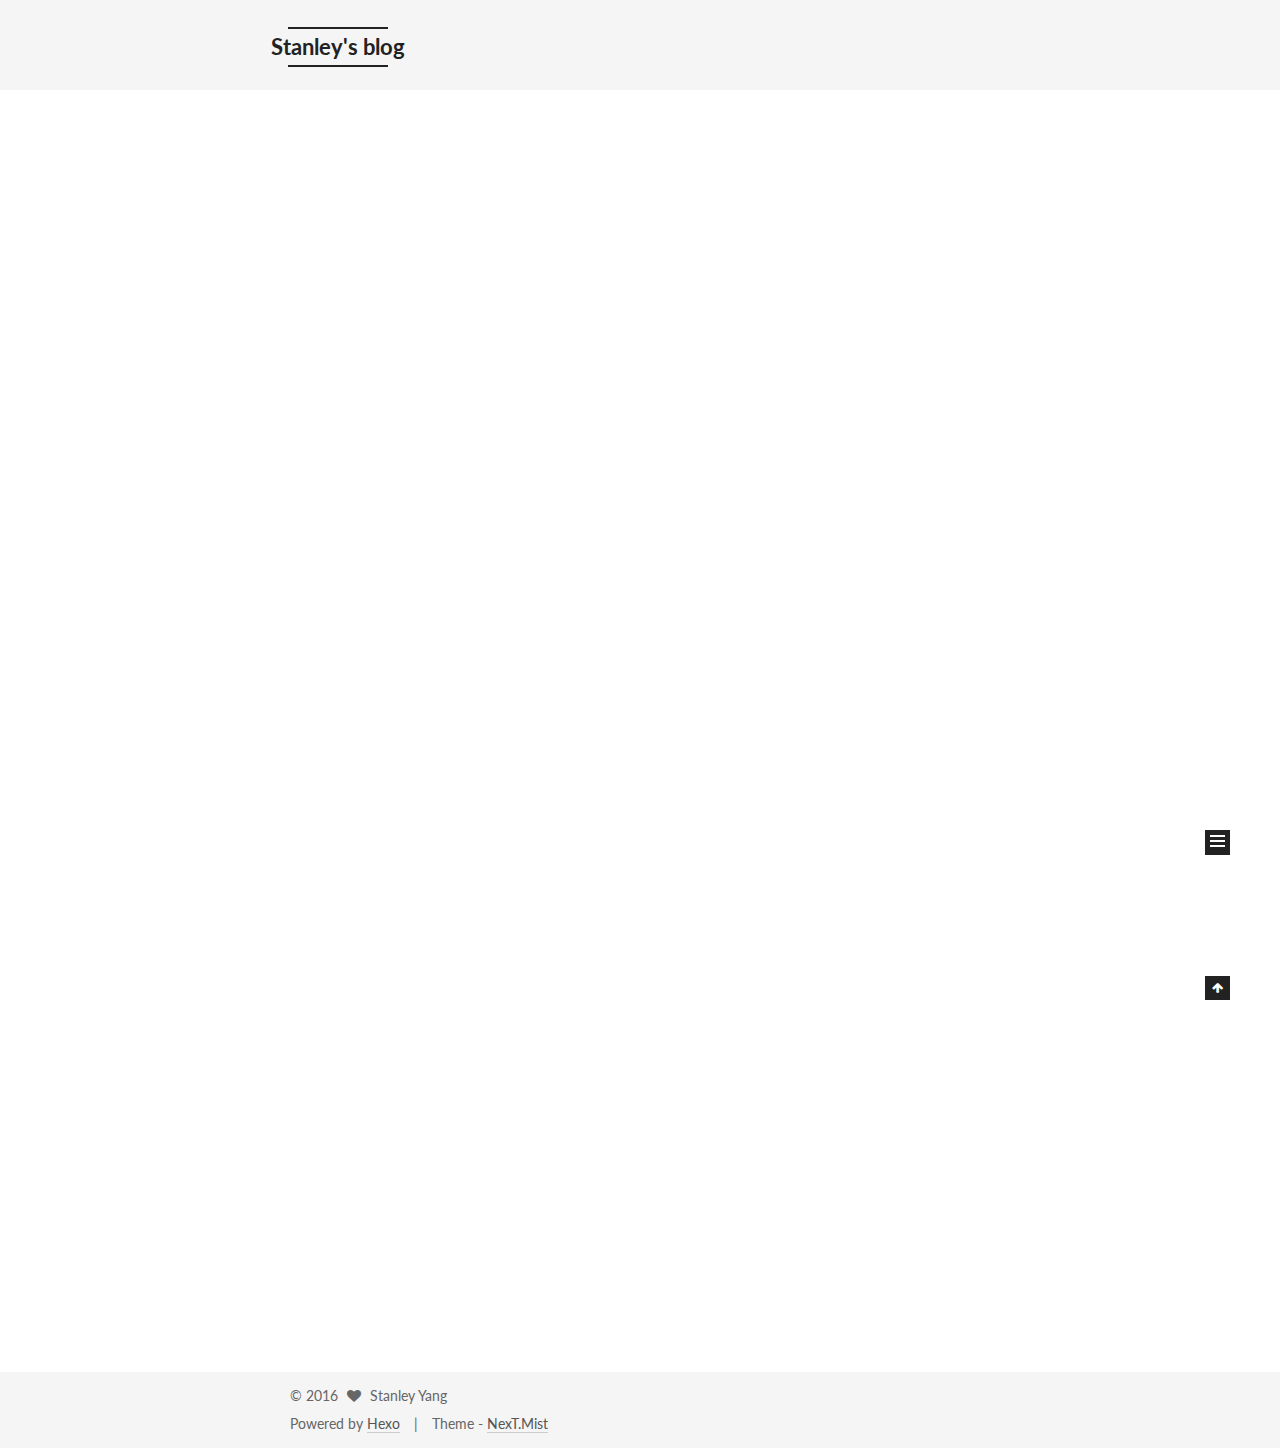
<file: index.html>
<!doctype html>



  


<html class="theme-next mist use-motion">
<head>
  <meta charset="UTF-8"/>
<meta http-equiv="X-UA-Compatible" content="IE=edge,chrome=1" />
<meta name="viewport" content="width=device-width, initial-scale=1, maximum-scale=1"/>



<meta http-equiv="Cache-Control" content="no-transform" />
<meta http-equiv="Cache-Control" content="no-siteapp" />












  
  
  <link href="/vendors/fancybox/source/jquery.fancybox.css?v=2.1.5" rel="stylesheet" type="text/css" />




  
  
  
  

  
    
    
  

  

  

  

  

  
    
    
    <link href="//fonts.googleapis.com/css?family=Lato:300,300italic,400,400italic,700,700italic&subset=latin,latin-ext" rel="stylesheet" type="text/css">
  






<link href="/vendors/font-awesome/css/font-awesome.min.css?v=4.4.0" rel="stylesheet" type="text/css" />

<link href="/css/main.css?v=5.0.1" rel="stylesheet" type="text/css" />


  <meta name="keywords" content="Hexo, NexT" />








  <link rel="shortcut icon" type="image/x-icon" href="/favicon.ico?v=5.0.1" />






<meta name="description" content="继泽于轩">
<meta property="og:type" content="website">
<meta property="og:title" content="Stanley's blog">
<meta property="og:url" content="http://yoursite.com/index.html">
<meta property="og:site_name" content="Stanley's blog">
<meta property="og:description" content="继泽于轩">
<meta name="twitter:card" content="summary">
<meta name="twitter:title" content="Stanley's blog">
<meta name="twitter:description" content="继泽于轩">



<script type="text/javascript" id="hexo.configuration">
  var NexT = window.NexT || {};
  var CONFIG = {
    scheme: 'Mist',
    sidebar: {"position":"left","display":"post"},
    fancybox: true,
    motion: true,
    duoshuo: {
      userId: 0,
      author: 'Author'
    }
  };
</script>

  <title> Stanley's blog - 继泽于轩 </title>
</head>

<body itemscope itemtype="http://schema.org/WebPage" lang="default">

  










  
  
    
  

  <div class="container one-collumn sidebar-position-left 
   page-home 
 ">
    <div class="headband"></div>

    <header id="header" class="header" itemscope itemtype="http://schema.org/WPHeader">
      <div class="header-inner"><div class="site-meta ">
  

  <div class="custom-logo-site-title">
    <a href="/"  class="brand" rel="start">
      <span class="logo-line-before"><i></i></span>
      <span class="site-title">Stanley's blog</span>
      <span class="logo-line-after"><i></i></span>
    </a>
  </div>
  <p class="site-subtitle">Stanley's blog</p>
</div>

<div class="site-nav-toggle">
  <button>
    <span class="btn-bar"></span>
    <span class="btn-bar"></span>
    <span class="btn-bar"></span>
  </button>
</div>

<nav class="site-nav">
  

  
    <ul id="menu" class="menu">
      
        
        <li class="menu-item menu-item-home">
          <a href="/" rel="section">
            
              <i class="menu-item-icon fa fa-fw fa-home"></i> <br />
            
            <!-- Home -->
          </a>
        </li>
      
        
        <li class="menu-item menu-item-archives">
          <a href="/archives" rel="section">
            
              <i class="menu-item-icon fa fa-fw fa-archive"></i> <br />
            
            <!-- Archives -->
          </a>
        </li>
      
        
        <li class="menu-item menu-item-tags">
          <a href="/tags" rel="section">
            
              <i class="menu-item-icon fa fa-fw fa-tags"></i> <br />
            
            <!-- Tags -->
          </a>
        </li>
      

      
        <li class="menu-item menu-item-search">
          
            <a href="#" class="st-search-show-outputs">
          
            
              <i class="menu-item-icon fa fa-search fa-fw"></i> <br />
            
            <!-- Search -->
          </a>
        </li>
      
    </ul>
  

  
    <div class="site-search">
      
  <form class="site-search-form">
  <input type="text" id="st-search-input" class="st-search-input st-default-search-input" />
</form>

<script type="text/javascript">
  (function(w,d,t,u,n,s,e){w['SwiftypeObject']=n;w[n]=w[n]||function(){
    (w[n].q=w[n].q||[]).push(arguments);};s=d.createElement(t);
    e=d.getElementsByTagName(t)[0];s.async=1;s.src=u;e.parentNode.insertBefore(s,e);
  })(window,document,'script','//s.swiftypecdn.com/install/v2/st.js','_st');

  _st('install', 'BUwTzRcCX1Msf_gTx9Tg','2.0.0');
</script>



    </div>
  
</nav>

 </div>
    </header>

    <main id="main" class="main">
      <div class="main-inner">
        <div class="content-wrap">
          <div id="content" class="content">
            
  <section id="posts" class="posts-expand">
    
      

  
  

  
  
  

  <article class="post post-type-normal " itemscope itemtype="http://schema.org/Article">

    
      <header class="post-header">

        
        
          <h1 class="post-title" itemprop="name headline">
            
            
              
                
                <a class="post-title-link" href="/2016/05/18/hello-world/" itemprop="url">
                  Hello World
                </a>
              
            
          </h1>
        

        <div class="post-meta">
          <span class="post-time">
            <span class="post-meta-item-icon">
              <i class="fa fa-calendar-o"></i>
            </span>
            <span class="post-meta-item-text">Posted on</span>
            <time itemprop="dateCreated" datetime="2016-05-18T15:17:45+08:00" content="2016-05-18">
              2016-05-18
            </time>
          </span>

          

          
            
              <span class="post-comments-count">
                &nbsp; | &nbsp;
                <a href="/2016/05/18/hello-world/#comments" itemprop="discussionUrl">
                  <span class="post-comments-count ds-thread-count" data-thread-key="2016/05/18/hello-world/" itemprop="commentsCount"></span>
                </a>
              </span>
            
          

          

          
          

          
        </div>
      </header>
    


    <div class="post-body" itemprop="articleBody">

      
      

      
        
          
            <p>Welcome to <a href="https://hexo.io/" target="_blank" rel="external">Hexo</a>! This is your very first post. Check <a href="https://hexo.io/docs/" target="_blank" rel="external">documentation</a> for more info. If you get any problems when using Hexo, you can find the answer in <a href="https://hexo.io/docs/troubleshooting.html" target="_blank" rel="external">troubleshooting</a> or you can ask me on <a href="https://github.com/hexojs/hexo/issues" target="_blank" rel="external">GitHub</a>.</p>
<h2 id="Quick-Start"><a href="#Quick-Start" class="headerlink" title="Quick Start"></a>Quick Start</h2><h3 id="Create-a-new-post"><a href="#Create-a-new-post" class="headerlink" title="Create a new post"></a>Create a new post</h3><figure class="highlight bash"><table><tr><td class="gutter"><pre><span class="line">1</span><br></pre></td><td class="code"><pre><span class="line">$ hexo new <span class="string">"My New Post"</span></span><br></pre></td></tr></table></figure>
<p>More info: <a href="https://hexo.io/docs/writing.html" target="_blank" rel="external">Writing</a></p>
<h3 id="Run-server"><a href="#Run-server" class="headerlink" title="Run server"></a>Run server</h3><figure class="highlight bash"><table><tr><td class="gutter"><pre><span class="line">1</span><br></pre></td><td class="code"><pre><span class="line">$ hexo server</span><br></pre></td></tr></table></figure>
<p>More info: <a href="https://hexo.io/docs/server.html" target="_blank" rel="external">Server</a></p>
<h3 id="Generate-static-files"><a href="#Generate-static-files" class="headerlink" title="Generate static files"></a>Generate static files</h3><figure class="highlight bash"><table><tr><td class="gutter"><pre><span class="line">1</span><br></pre></td><td class="code"><pre><span class="line">$ hexo generate</span><br></pre></td></tr></table></figure>
<p>More info: <a href="https://hexo.io/docs/generating.html" target="_blank" rel="external">Generating</a></p>
<h3 id="Deploy-to-remote-sites"><a href="#Deploy-to-remote-sites" class="headerlink" title="Deploy to remote sites"></a>Deploy to remote sites</h3><figure class="highlight bash"><table><tr><td class="gutter"><pre><span class="line">1</span><br></pre></td><td class="code"><pre><span class="line">$ hexo deploy</span><br></pre></td></tr></table></figure>
<p>More info: <a href="https://hexo.io/docs/deployment.html" target="_blank" rel="external">Deployment</a></p>

          
        
      
    </div>

    <div>
      
    </div>

    <div>
      
    </div>

    <footer class="post-footer">
      

      

      
      
        <div class="post-eof"></div>
      
    </footer>
  </article>


    
      

  
  

  
  
  

  <article class="post post-type-normal " itemscope itemtype="http://schema.org/Article">

    
      <header class="post-header">

        
        
          <h1 class="post-title" itemprop="name headline">
            
            
              
                
                <a class="post-title-link" href="/2016/05/18/one-post/" itemprop="url">
                  one_post
                </a>
              
            
          </h1>
        

        <div class="post-meta">
          <span class="post-time">
            <span class="post-meta-item-icon">
              <i class="fa fa-calendar-o"></i>
            </span>
            <span class="post-meta-item-text">Posted on</span>
            <time itemprop="dateCreated" datetime="2016-05-18T09:49:17+08:00" content="2016-05-18">
              2016-05-18
            </time>
          </span>

          
            <span class="post-category" >
              &nbsp; | &nbsp;
              <span class="post-meta-item-icon">
                <i class="fa fa-folder-o"></i>
              </span>
              <span class="post-meta-item-text">In</span>
              
                <span itemprop="about" itemscope itemtype="https://schema.org/Thing">
                  <a href="/categories/linux/" itemprop="url" rel="index">
                    <span itemprop="name">linux</span>
                  </a>
                </span>

                
                

              
            </span>
          

          
            
              <span class="post-comments-count">
                &nbsp; | &nbsp;
                <a href="/2016/05/18/one-post/#comments" itemprop="discussionUrl">
                  <span class="post-comments-count ds-thread-count" data-thread-key="2016/05/18/one-post/" itemprop="commentsCount"></span>
                </a>
              </span>
            
          

          

          
          

          
        </div>
      </header>
    


    <div class="post-body" itemprop="articleBody">

      
      

      
        
          
            
          
        
      
    </div>

    <div>
      
    </div>

    <div>
      
    </div>

    <footer class="post-footer">
      

      

      
      
        <div class="post-eof"></div>
      
    </footer>
  </article>


    
  </section>

  


          </div>
          


          

        </div>
        
          
  
  <div class="sidebar-toggle">
    <div class="sidebar-toggle-line-wrap">
      <span class="sidebar-toggle-line sidebar-toggle-line-first"></span>
      <span class="sidebar-toggle-line sidebar-toggle-line-middle"></span>
      <span class="sidebar-toggle-line sidebar-toggle-line-last"></span>
    </div>
  </div>

  <aside id="sidebar" class="sidebar">
    <div class="sidebar-inner">

      

      

      <section class="site-overview sidebar-panel  sidebar-panel-active ">
        <div class="site-author motion-element" itemprop="author" itemscope itemtype="http://schema.org/Person">
          <img class="site-author-image" itemprop="image"
               src="/images/avatar.gif"
               alt="Stanley Yang" />
          <p class="site-author-name" itemprop="name">Stanley Yang</p>
          <p class="site-description motion-element" itemprop="description">继泽于轩</p>
        </div>
        <nav class="site-state motion-element">
          <div class="site-state-item site-state-posts">
            <a href="/archives">
              <span class="site-state-item-count">2</span>
              <span class="site-state-item-name">posts</span>
            </a>
          </div>

          
            <div class="site-state-item site-state-categories">
              
                <span class="site-state-item-count">1</span>
                <span class="site-state-item-name">categories</span>
              
            </div>
          

          

        </nav>

        

        <div class="links-of-author motion-element">
          
        </div>

        
        

        
        

      </section>

      

    </div>
  </aside>


        
      </div>
    </main>

    <footer id="footer" class="footer">
      <div class="footer-inner">
        <div class="copyright" >
  
  &copy; 
  <span itemprop="copyrightYear">2016</span>
  <span class="with-love">
    <i class="fa fa-heart"></i>
  </span>
  <span class="author" itemprop="copyrightHolder">Stanley Yang</span>
</div>

<div class="powered-by">
  Powered by <a class="theme-link" href="http://hexo.io">Hexo</a>
</div>

<div class="theme-info">
  Theme -
  <a class="theme-link" href="https://github.com/iissnan/hexo-theme-next">
    NexT.Mist
  </a>
</div>

        

        
      </div>
    </footer>

    <div class="back-to-top">
      <i class="fa fa-arrow-up"></i>
    </div>
  </div>

  

<script type="text/javascript">
  if (Object.prototype.toString.call(window.Promise) !== '[object Function]') {
    window.Promise = null;
  }
</script>









  



  
  <script type="text/javascript" src="/vendors/jquery/index.js?v=2.1.3"></script>

  
  <script type="text/javascript" src="/vendors/fastclick/lib/fastclick.min.js?v=1.0.6"></script>

  
  <script type="text/javascript" src="/vendors/jquery_lazyload/jquery.lazyload.js?v=1.9.7"></script>

  
  <script type="text/javascript" src="/vendors/velocity/velocity.min.js?v=1.2.1"></script>

  
  <script type="text/javascript" src="/vendors/velocity/velocity.ui.min.js?v=1.2.1"></script>

  
  <script type="text/javascript" src="/vendors/fancybox/source/jquery.fancybox.pack.js?v=2.1.5"></script>


  


  <script type="text/javascript" src="/js/src/utils.js?v=5.0.1"></script>

  <script type="text/javascript" src="/js/src/motion.js?v=5.0.1"></script>



  
  

  

  


  <script type="text/javascript" src="/js/src/bootstrap.js?v=5.0.1"></script>



  

  
    
  

  <script type="text/javascript">
    var duoshuoQuery = {short_name:"stxyang"};
    (function() {
      var ds = document.createElement('script');
      ds.type = 'text/javascript';ds.async = true;
      ds.id = 'duoshuo-script';
      ds.src = (document.location.protocol == 'https:' ? 'https:' : 'http:') + '//static.duoshuo.com/embed.js';
      ds.charset = 'UTF-8';
      (document.getElementsByTagName('head')[0]
      || document.getElementsByTagName('body')[0]).appendChild(ds);
    })();
  </script>

  
    
  





  
  
  

  

  

</body>
</html>
</file>
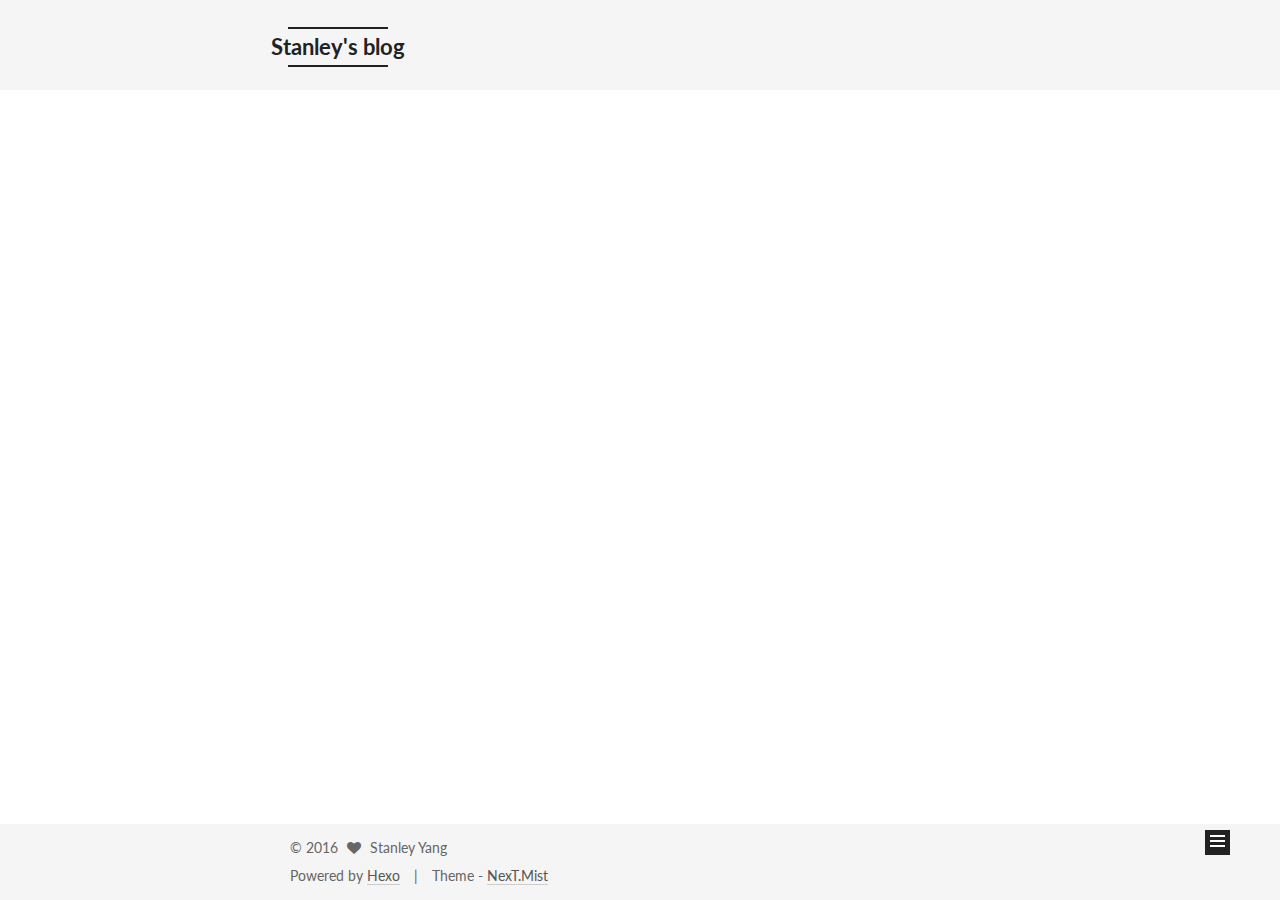
<file: about/index.html>
<!doctype html>



  


<html class="theme-next mist use-motion">
<head>
  <meta charset="UTF-8"/>
<meta http-equiv="X-UA-Compatible" content="IE=edge,chrome=1" />
<meta name="viewport" content="width=device-width, initial-scale=1, maximum-scale=1"/>



<meta http-equiv="Cache-Control" content="no-transform" />
<meta http-equiv="Cache-Control" content="no-siteapp" />












  
  
  <link href="/vendors/fancybox/source/jquery.fancybox.css?v=2.1.5" rel="stylesheet" type="text/css" />




  
  
  
  

  
    
    
  

  

  

  

  

  
    
    
    <link href="//fonts.googleapis.com/css?family=Lato:300,300italic,400,400italic,700,700italic&subset=latin,latin-ext" rel="stylesheet" type="text/css">
  






<link href="/vendors/font-awesome/css/font-awesome.min.css?v=4.4.0" rel="stylesheet" type="text/css" />

<link href="/css/main.css?v=5.0.1" rel="stylesheet" type="text/css" />


  <meta name="keywords" content="Hexo, NexT" />








  <link rel="shortcut icon" type="image/x-icon" href="/favicon.ico?v=5.0.1" />






<meta name="description" content="继泽于轩">
<meta property="og:type" content="website">
<meta property="og:title" content="about">
<meta property="og:url" content="http://yoursite.com/about/index.html">
<meta property="og:site_name" content="Stanley's blog">
<meta property="og:description" content="继泽于轩">
<meta property="og:updated_time" content="2016-05-18T07:26:20.000Z">
<meta name="twitter:card" content="summary">
<meta name="twitter:title" content="about">
<meta name="twitter:description" content="继泽于轩">



<script type="text/javascript" id="hexo.configuration">
  var NexT = window.NexT || {};
  var CONFIG = {
    scheme: 'Mist',
    sidebar: {"position":"left","display":"post"},
    fancybox: true,
    motion: true,
    duoshuo: {
      userId: 0,
      author: 'Author'
    }
  };
</script>

  <title>
  

  
    about | Stanley's blog
  
</title>
</head>

<body itemscope itemtype="http://schema.org/WebPage" lang="default">

  










  
  
    
  

  <div class="container one-collumn sidebar-position-left  ">
    <div class="headband"></div>

    <header id="header" class="header" itemscope itemtype="http://schema.org/WPHeader">
      <div class="header-inner"><div class="site-meta ">
  

  <div class="custom-logo-site-title">
    <a href="/"  class="brand" rel="start">
      <span class="logo-line-before"><i></i></span>
      <span class="site-title">Stanley's blog</span>
      <span class="logo-line-after"><i></i></span>
    </a>
  </div>
  <p class="site-subtitle">Stanley's blog</p>
</div>

<div class="site-nav-toggle">
  <button>
    <span class="btn-bar"></span>
    <span class="btn-bar"></span>
    <span class="btn-bar"></span>
  </button>
</div>

<nav class="site-nav">
  

  
    <ul id="menu" class="menu">
      
        
        <li class="menu-item menu-item-home">
          <a href="/" rel="section">
            
              <i class="menu-item-icon fa fa-fw fa-home"></i> <br />
            
            <!-- Home -->
          </a>
        </li>
      
        
        <li class="menu-item menu-item-about">
          <a href="/about" rel="section">
            
              <i class="menu-item-icon fa fa-fw fa-user"></i> <br />
            
            <!-- About -->
          </a>
        </li>
      
        
        <li class="menu-item menu-item-archives">
          <a href="/archives" rel="section">
            
              <i class="menu-item-icon fa fa-fw fa-archive"></i> <br />
            
            <!-- Archives -->
          </a>
        </li>
      
        
        <li class="menu-item menu-item-tags">
          <a href="/tags" rel="section">
            
              <i class="menu-item-icon fa fa-fw fa-tags"></i> <br />
            
            <!-- Tags -->
          </a>
        </li>
      

      
        <li class="menu-item menu-item-search">
          
            <a href="#" class="st-search-show-outputs">
          
            
              <i class="menu-item-icon fa fa-search fa-fw"></i> <br />
            
            <!-- Search -->
          </a>
        </li>
      
    </ul>
  

  
    <div class="site-search">
      
  <form class="site-search-form">
  <input type="text" id="st-search-input" class="st-search-input st-default-search-input" />
</form>

<script type="text/javascript">
  (function(w,d,t,u,n,s,e){w['SwiftypeObject']=n;w[n]=w[n]||function(){
    (w[n].q=w[n].q||[]).push(arguments);};s=d.createElement(t);
    e=d.getElementsByTagName(t)[0];s.async=1;s.src=u;e.parentNode.insertBefore(s,e);
  })(window,document,'script','//s.swiftypecdn.com/install/v2/st.js','_st');

  _st('install', 'BUwTzRcCX1Msf_gTx9Tg','2.0.0');
</script>



    </div>
  
</nav>

 </div>
    </header>

    <main id="main" class="main">
      <div class="main-inner">
        <div class="content-wrap">
          <div id="content" class="content">
            

  <div id="posts" class="posts-expand">
    
    
      
    
  </div>


          </div>
          


          
  <div class="comments" id="comments">
    
      <div class="ds-thread" data-thread-key="about/index.html"
           data-title="about" data-url="http://yoursite.com/about/index.html">
      </div>
    
  </div>


        </div>
        
          
  
  <div class="sidebar-toggle">
    <div class="sidebar-toggle-line-wrap">
      <span class="sidebar-toggle-line sidebar-toggle-line-first"></span>
      <span class="sidebar-toggle-line sidebar-toggle-line-middle"></span>
      <span class="sidebar-toggle-line sidebar-toggle-line-last"></span>
    </div>
  </div>

  <aside id="sidebar" class="sidebar">
    <div class="sidebar-inner">

      

      

      <section class="site-overview sidebar-panel  sidebar-panel-active ">
        <div class="site-author motion-element" itemprop="author" itemscope itemtype="http://schema.org/Person">
          <img class="site-author-image" itemprop="image"
               src="/images/avatar.gif"
               alt="Stanley Yang" />
          <p class="site-author-name" itemprop="name">Stanley Yang</p>
          <p class="site-description motion-element" itemprop="description">继泽于轩</p>
        </div>
        <nav class="site-state motion-element">
          <div class="site-state-item site-state-posts">
            <a href="/archives">
              <span class="site-state-item-count">2</span>
              <span class="site-state-item-name">posts</span>
            </a>
          </div>

          
            <div class="site-state-item site-state-categories">
              
                <span class="site-state-item-count">1</span>
                <span class="site-state-item-name">categories</span>
              
            </div>
          

          

        </nav>

        

        <div class="links-of-author motion-element">
          
        </div>

        
        

        
        

      </section>

      

    </div>
  </aside>


        
      </div>
    </main>

    <footer id="footer" class="footer">
      <div class="footer-inner">
        <div class="copyright" >
  
  &copy; 
  <span itemprop="copyrightYear">2016</span>
  <span class="with-love">
    <i class="fa fa-heart"></i>
  </span>
  <span class="author" itemprop="copyrightHolder">Stanley Yang</span>
</div>

<div class="powered-by">
  Powered by <a class="theme-link" href="http://hexo.io">Hexo</a>
</div>

<div class="theme-info">
  Theme -
  <a class="theme-link" href="https://github.com/iissnan/hexo-theme-next">
    NexT.Mist
  </a>
</div>

        

        
      </div>
    </footer>

    <div class="back-to-top">
      <i class="fa fa-arrow-up"></i>
    </div>
  </div>

  

<script type="text/javascript">
  if (Object.prototype.toString.call(window.Promise) !== '[object Function]') {
    window.Promise = null;
  }
</script>









  



  
  <script type="text/javascript" src="/vendors/jquery/index.js?v=2.1.3"></script>

  
  <script type="text/javascript" src="/vendors/fastclick/lib/fastclick.min.js?v=1.0.6"></script>

  
  <script type="text/javascript" src="/vendors/jquery_lazyload/jquery.lazyload.js?v=1.9.7"></script>

  
  <script type="text/javascript" src="/vendors/velocity/velocity.min.js?v=1.2.1"></script>

  
  <script type="text/javascript" src="/vendors/velocity/velocity.ui.min.js?v=1.2.1"></script>

  
  <script type="text/javascript" src="/vendors/fancybox/source/jquery.fancybox.pack.js?v=2.1.5"></script>


  


  <script type="text/javascript" src="/js/src/utils.js?v=5.0.1"></script>

  <script type="text/javascript" src="/js/src/motion.js?v=5.0.1"></script>



  
  

  

  


  <script type="text/javascript" src="/js/src/bootstrap.js?v=5.0.1"></script>



  

  
    
  

  <script type="text/javascript">
    var duoshuoQuery = {short_name:"stxyang"};
    (function() {
      var ds = document.createElement('script');
      ds.type = 'text/javascript';ds.async = true;
      ds.id = 'duoshuo-script';
      ds.src = (document.location.protocol == 'https:' ? 'https:' : 'http:') + '//static.duoshuo.com/embed.js';
      ds.charset = 'UTF-8';
      (document.getElementsByTagName('head')[0]
      || document.getElementsByTagName('body')[0]).appendChild(ds);
    })();
  </script>

  
    
  





  
  
  

  

  

</body>
</html>
</file>
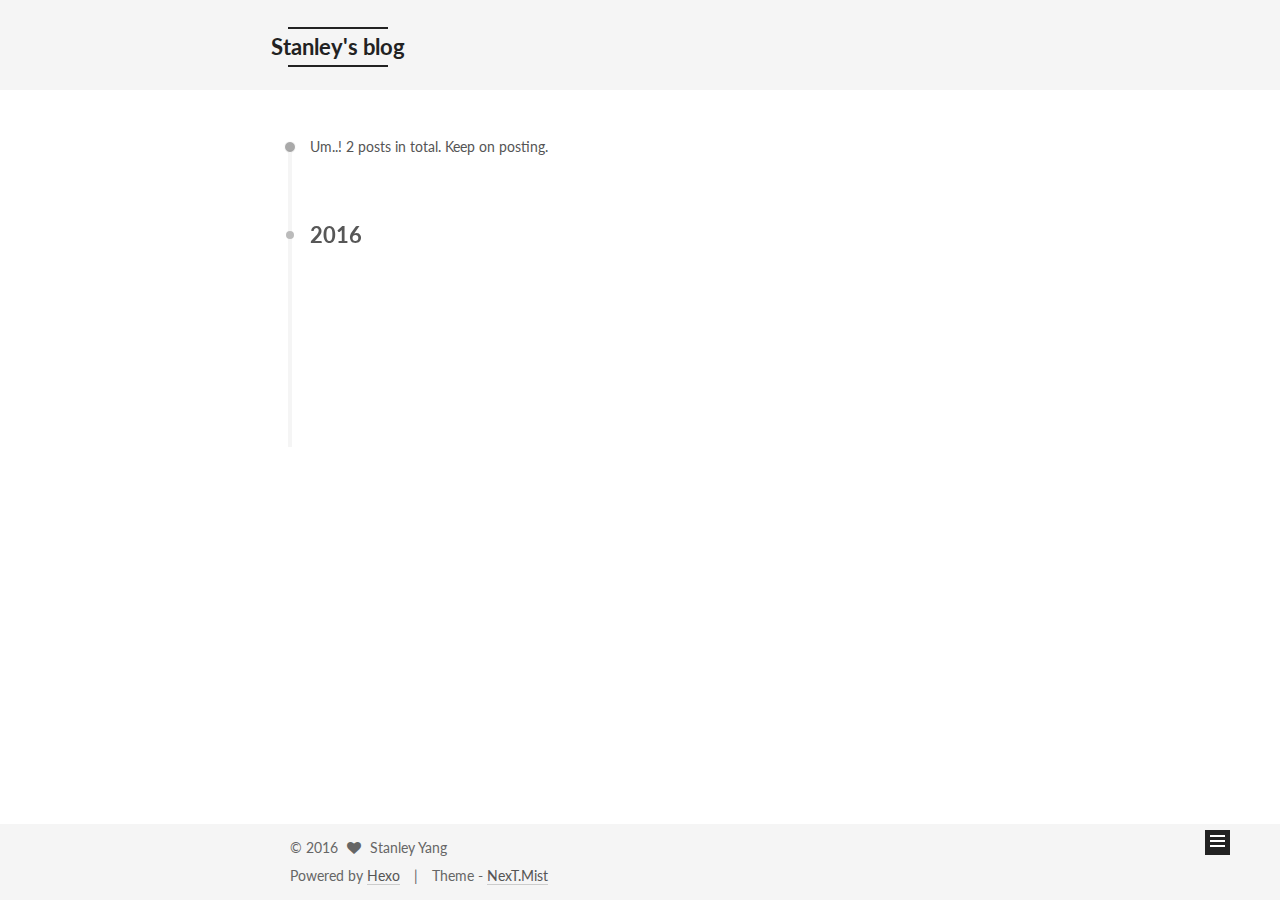
<file: archives/index.html>
<!doctype html>



  


<html class="theme-next mist use-motion">
<head>
  <meta charset="UTF-8"/>
<meta http-equiv="X-UA-Compatible" content="IE=edge,chrome=1" />
<meta name="viewport" content="width=device-width, initial-scale=1, maximum-scale=1"/>



<meta http-equiv="Cache-Control" content="no-transform" />
<meta http-equiv="Cache-Control" content="no-siteapp" />












  
  
  <link href="/vendors/fancybox/source/jquery.fancybox.css?v=2.1.5" rel="stylesheet" type="text/css" />




  
  
  
  

  
    
    
  

  

  

  

  

  
    
    
    <link href="//fonts.googleapis.com/css?family=Lato:300,300italic,400,400italic,700,700italic&subset=latin,latin-ext" rel="stylesheet" type="text/css">
  






<link href="/vendors/font-awesome/css/font-awesome.min.css?v=4.4.0" rel="stylesheet" type="text/css" />

<link href="/css/main.css?v=5.0.1" rel="stylesheet" type="text/css" />


  <meta name="keywords" content="Hexo, NexT" />








  <link rel="shortcut icon" type="image/x-icon" href="/favicon.ico?v=5.0.1" />






<meta name="description" content="继泽于轩">
<meta property="og:type" content="website">
<meta property="og:title" content="Stanley's blog">
<meta property="og:url" content="http://yoursite.com/archives/index.html">
<meta property="og:site_name" content="Stanley's blog">
<meta property="og:description" content="继泽于轩">
<meta name="twitter:card" content="summary">
<meta name="twitter:title" content="Stanley's blog">
<meta name="twitter:description" content="继泽于轩">



<script type="text/javascript" id="hexo.configuration">
  var NexT = window.NexT || {};
  var CONFIG = {
    scheme: 'Mist',
    sidebar: {"position":"left","display":"post"},
    fancybox: true,
    motion: true,
    duoshuo: {
      userId: 0,
      author: 'Author'
    }
  };
</script>

  <title> Archive | Stanley's blog </title>
</head>

<body itemscope itemtype="http://schema.org/WebPage" lang="default">

  










  
  
    
  

  <div class="container one-collumn sidebar-position-left  page-archive  ">
    <div class="headband"></div>

    <header id="header" class="header" itemscope itemtype="http://schema.org/WPHeader">
      <div class="header-inner"><div class="site-meta ">
  

  <div class="custom-logo-site-title">
    <a href="/"  class="brand" rel="start">
      <span class="logo-line-before"><i></i></span>
      <span class="site-title">Stanley's blog</span>
      <span class="logo-line-after"><i></i></span>
    </a>
  </div>
  <p class="site-subtitle">Stanley's blog</p>
</div>

<div class="site-nav-toggle">
  <button>
    <span class="btn-bar"></span>
    <span class="btn-bar"></span>
    <span class="btn-bar"></span>
  </button>
</div>

<nav class="site-nav">
  

  
    <ul id="menu" class="menu">
      
        
        <li class="menu-item menu-item-home">
          <a href="/" rel="section">
            
              <i class="menu-item-icon fa fa-fw fa-home"></i> <br />
            
            <!-- Home -->
          </a>
        </li>
      
        
        <li class="menu-item menu-item-archives">
          <a href="/archives" rel="section">
            
              <i class="menu-item-icon fa fa-fw fa-archive"></i> <br />
            
            <!-- Archives -->
          </a>
        </li>
      
        
        <li class="menu-item menu-item-tags">
          <a href="/tags" rel="section">
            
              <i class="menu-item-icon fa fa-fw fa-tags"></i> <br />
            
            <!-- Tags -->
          </a>
        </li>
      

      
        <li class="menu-item menu-item-search">
          
            <a href="#" class="st-search-show-outputs">
          
            
              <i class="menu-item-icon fa fa-search fa-fw"></i> <br />
            
            <!-- Search -->
          </a>
        </li>
      
    </ul>
  

  
    <div class="site-search">
      
  <form class="site-search-form">
  <input type="text" id="st-search-input" class="st-search-input st-default-search-input" />
</form>

<script type="text/javascript">
  (function(w,d,t,u,n,s,e){w['SwiftypeObject']=n;w[n]=w[n]||function(){
    (w[n].q=w[n].q||[]).push(arguments);};s=d.createElement(t);
    e=d.getElementsByTagName(t)[0];s.async=1;s.src=u;e.parentNode.insertBefore(s,e);
  })(window,document,'script','//s.swiftypecdn.com/install/v2/st.js','_st');

  _st('install', 'BUwTzRcCX1Msf_gTx9Tg','2.0.0');
</script>



    </div>
  
</nav>

 </div>
    </header>

    <main id="main" class="main">
      <div class="main-inner">
        <div class="content-wrap">
          <div id="content" class="content">
            

  <section id="posts" class="posts-collapse">
    <span class="archive-move-on"></span>

    <span class="archive-page-counter">
      
      
      
        
      
      Um..! 2 posts in total. Keep on posting.
    </span>

    

      
      
      

      
        
        <div class="collection-title">
          <h2 class="archive-year motion-element" id="archive-year-2016">2016</h2>
        </div>
      
      

      

  <article class="post post-type-normal" itemscope itemtype="http://schema.org/Article">
    <header class="post-header">

      <h1 class="post-title">
        
            <a class="post-title-link" href="/2016/05/18/hello-world/" itemprop="url">
              
                <span itemprop="name">Hello World</span>
              
            </a>
        
      </h1>

      <div class="post-meta">
        <time class="post-time" itemprop="dateCreated"
              datetime="2016-05-18T15:17:45+08:00"
              content="2016-05-18" >
          05-18
        </time>
      </div>

    </header>
  </article>



    

      
      
      

      
      

      

  <article class="post post-type-normal" itemscope itemtype="http://schema.org/Article">
    <header class="post-header">

      <h1 class="post-title">
        
            <a class="post-title-link" href="/2016/05/18/one-post/" itemprop="url">
              
                <span itemprop="name">one_post</span>
              
            </a>
        
      </h1>

      <div class="post-meta">
        <time class="post-time" itemprop="dateCreated"
              datetime="2016-05-18T09:49:17+08:00"
              content="2016-05-18" >
          05-18
        </time>
      </div>

    </header>
  </article>



    

  </section>

  



          </div>
          


          

        </div>
        
          
  
  <div class="sidebar-toggle">
    <div class="sidebar-toggle-line-wrap">
      <span class="sidebar-toggle-line sidebar-toggle-line-first"></span>
      <span class="sidebar-toggle-line sidebar-toggle-line-middle"></span>
      <span class="sidebar-toggle-line sidebar-toggle-line-last"></span>
    </div>
  </div>

  <aside id="sidebar" class="sidebar">
    <div class="sidebar-inner">

      

      

      <section class="site-overview sidebar-panel  sidebar-panel-active ">
        <div class="site-author motion-element" itemprop="author" itemscope itemtype="http://schema.org/Person">
          <img class="site-author-image" itemprop="image"
               src="/images/avatar.gif"
               alt="Stanley Yang" />
          <p class="site-author-name" itemprop="name">Stanley Yang</p>
          <p class="site-description motion-element" itemprop="description">继泽于轩</p>
        </div>
        <nav class="site-state motion-element">
          <div class="site-state-item site-state-posts">
            <a href="/archives">
              <span class="site-state-item-count">2</span>
              <span class="site-state-item-name">posts</span>
            </a>
          </div>

          
            <div class="site-state-item site-state-categories">
              
                <span class="site-state-item-count">1</span>
                <span class="site-state-item-name">categories</span>
              
            </div>
          

          

        </nav>

        

        <div class="links-of-author motion-element">
          
        </div>

        
        

        
        

      </section>

      

    </div>
  </aside>


        
      </div>
    </main>

    <footer id="footer" class="footer">
      <div class="footer-inner">
        <div class="copyright" >
  
  &copy; 
  <span itemprop="copyrightYear">2016</span>
  <span class="with-love">
    <i class="fa fa-heart"></i>
  </span>
  <span class="author" itemprop="copyrightHolder">Stanley Yang</span>
</div>

<div class="powered-by">
  Powered by <a class="theme-link" href="http://hexo.io">Hexo</a>
</div>

<div class="theme-info">
  Theme -
  <a class="theme-link" href="https://github.com/iissnan/hexo-theme-next">
    NexT.Mist
  </a>
</div>

        

        
      </div>
    </footer>

    <div class="back-to-top">
      <i class="fa fa-arrow-up"></i>
    </div>
  </div>

  

<script type="text/javascript">
  if (Object.prototype.toString.call(window.Promise) !== '[object Function]') {
    window.Promise = null;
  }
</script>









  



  
  <script type="text/javascript" src="/vendors/jquery/index.js?v=2.1.3"></script>

  
  <script type="text/javascript" src="/vendors/fastclick/lib/fastclick.min.js?v=1.0.6"></script>

  
  <script type="text/javascript" src="/vendors/jquery_lazyload/jquery.lazyload.js?v=1.9.7"></script>

  
  <script type="text/javascript" src="/vendors/velocity/velocity.min.js?v=1.2.1"></script>

  
  <script type="text/javascript" src="/vendors/velocity/velocity.ui.min.js?v=1.2.1"></script>

  
  <script type="text/javascript" src="/vendors/fancybox/source/jquery.fancybox.pack.js?v=2.1.5"></script>


  


  <script type="text/javascript" src="/js/src/utils.js?v=5.0.1"></script>

  <script type="text/javascript" src="/js/src/motion.js?v=5.0.1"></script>



  
  

  
  
    <script type="text/javascript" id="motion.page.archive">
      $('.archive-year').velocity('transition.slideLeftIn');
    </script>
  


  


  <script type="text/javascript" src="/js/src/bootstrap.js?v=5.0.1"></script>



  

  
    
  

  <script type="text/javascript">
    var duoshuoQuery = {short_name:"stxyang"};
    (function() {
      var ds = document.createElement('script');
      ds.type = 'text/javascript';ds.async = true;
      ds.id = 'duoshuo-script';
      ds.src = (document.location.protocol == 'https:' ? 'https:' : 'http:') + '//static.duoshuo.com/embed.js';
      ds.charset = 'UTF-8';
      (document.getElementsByTagName('head')[0]
      || document.getElementsByTagName('body')[0]).appendChild(ds);
    })();
  </script>

  
    
  





  
  
  

  

  

</body>
</html>
</file>
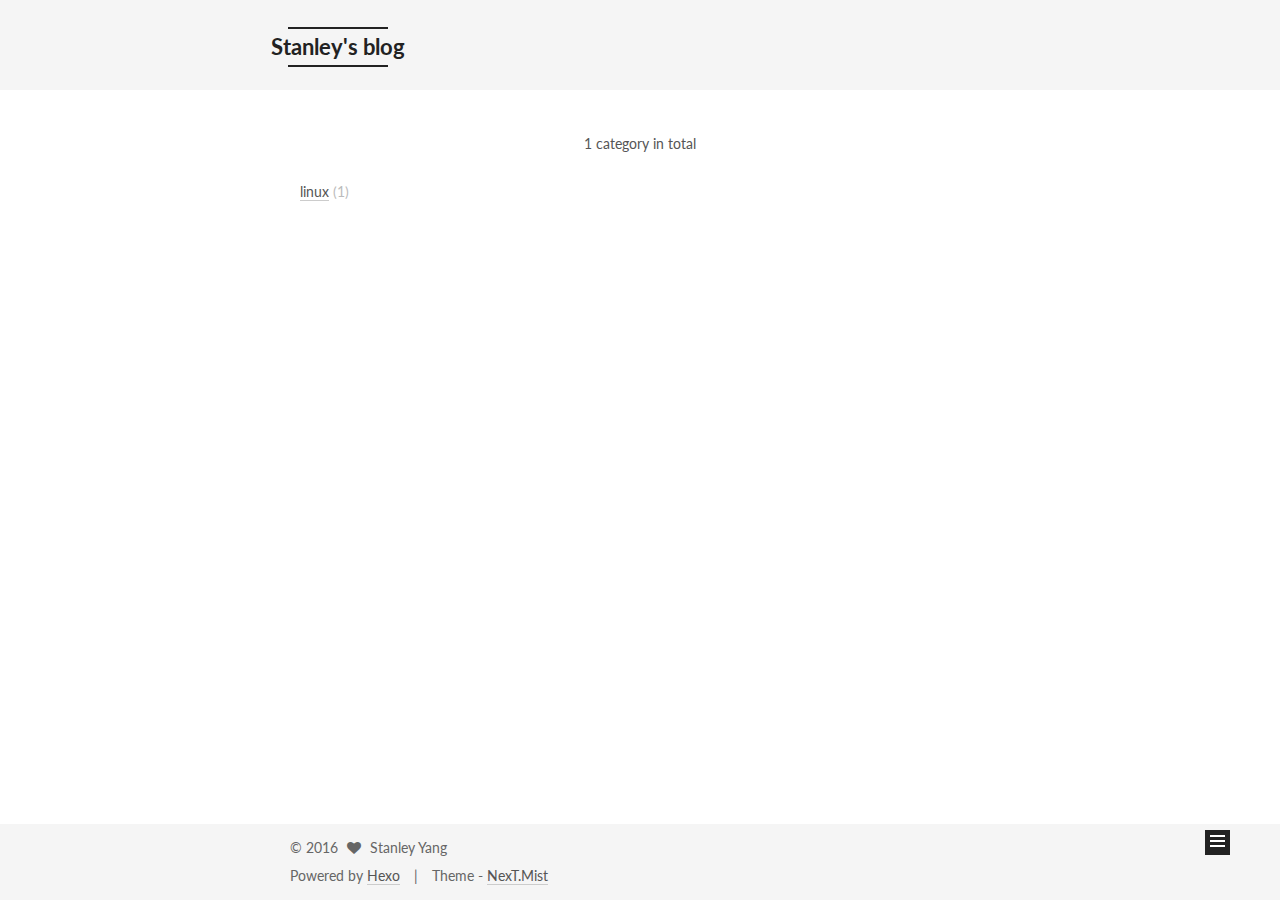
<file: categories/index.html>
<!doctype html>



  


<html class="theme-next mist use-motion">
<head>
  <meta charset="UTF-8"/>
<meta http-equiv="X-UA-Compatible" content="IE=edge,chrome=1" />
<meta name="viewport" content="width=device-width, initial-scale=1, maximum-scale=1"/>



<meta http-equiv="Cache-Control" content="no-transform" />
<meta http-equiv="Cache-Control" content="no-siteapp" />












  
  
  <link href="/vendors/fancybox/source/jquery.fancybox.css?v=2.1.5" rel="stylesheet" type="text/css" />




  
  
  
  

  
    
    
  

  

  

  

  

  
    
    
    <link href="//fonts.googleapis.com/css?family=Lato:300,300italic,400,400italic,700,700italic&subset=latin,latin-ext" rel="stylesheet" type="text/css">
  






<link href="/vendors/font-awesome/css/font-awesome.min.css?v=4.4.0" rel="stylesheet" type="text/css" />

<link href="/css/main.css?v=5.0.1" rel="stylesheet" type="text/css" />


  <meta name="keywords" content="Hexo, NexT" />








  <link rel="shortcut icon" type="image/x-icon" href="/favicon.ico?v=5.0.1" />






<meta name="description" content="继泽于轩">
<meta property="og:type" content="website">
<meta property="og:title" content="categories">
<meta property="og:url" content="http://yoursite.com/categories/index.html">
<meta property="og:site_name" content="Stanley's blog">
<meta property="og:description" content="继泽于轩">
<meta property="og:updated_time" content="2016-05-18T07:23:26.000Z">
<meta name="twitter:card" content="summary">
<meta name="twitter:title" content="categories">
<meta name="twitter:description" content="继泽于轩">



<script type="text/javascript" id="hexo.configuration">
  var NexT = window.NexT || {};
  var CONFIG = {
    scheme: 'Mist',
    sidebar: {"position":"left","display":"post"},
    fancybox: true,
    motion: true,
    duoshuo: {
      userId: 0,
      author: 'Author'
    }
  };
</script>

  <title>
  

  
    Category | Stanley's blog
  
</title>
</head>

<body itemscope itemtype="http://schema.org/WebPage" lang="default">

  










  
  
    
  

  <div class="container one-collumn sidebar-position-left  ">
    <div class="headband"></div>

    <header id="header" class="header" itemscope itemtype="http://schema.org/WPHeader">
      <div class="header-inner"><div class="site-meta ">
  

  <div class="custom-logo-site-title">
    <a href="/"  class="brand" rel="start">
      <span class="logo-line-before"><i></i></span>
      <span class="site-title">Stanley's blog</span>
      <span class="logo-line-after"><i></i></span>
    </a>
  </div>
  <p class="site-subtitle">Stanley's blog</p>
</div>

<div class="site-nav-toggle">
  <button>
    <span class="btn-bar"></span>
    <span class="btn-bar"></span>
    <span class="btn-bar"></span>
  </button>
</div>

<nav class="site-nav">
  

  
    <ul id="menu" class="menu">
      
        
        <li class="menu-item menu-item-home">
          <a href="/" rel="section">
            
              <i class="menu-item-icon fa fa-fw fa-home"></i> <br />
            
            <!-- Home -->
          </a>
        </li>
      
        
        <li class="menu-item menu-item-archives">
          <a href="/archives" rel="section">
            
              <i class="menu-item-icon fa fa-fw fa-archive"></i> <br />
            
            <!-- Archives -->
          </a>
        </li>
      
        
        <li class="menu-item menu-item-tags">
          <a href="/tags" rel="section">
            
              <i class="menu-item-icon fa fa-fw fa-tags"></i> <br />
            
            <!-- Tags -->
          </a>
        </li>
      

      
        <li class="menu-item menu-item-search">
          
            <a href="#" class="st-search-show-outputs">
          
            
              <i class="menu-item-icon fa fa-search fa-fw"></i> <br />
            
            <!-- Search -->
          </a>
        </li>
      
    </ul>
  

  
    <div class="site-search">
      
  <form class="site-search-form">
  <input type="text" id="st-search-input" class="st-search-input st-default-search-input" />
</form>

<script type="text/javascript">
  (function(w,d,t,u,n,s,e){w['SwiftypeObject']=n;w[n]=w[n]||function(){
    (w[n].q=w[n].q||[]).push(arguments);};s=d.createElement(t);
    e=d.getElementsByTagName(t)[0];s.async=1;s.src=u;e.parentNode.insertBefore(s,e);
  })(window,document,'script','//s.swiftypecdn.com/install/v2/st.js','_st');

  _st('install', 'BUwTzRcCX1Msf_gTx9Tg','2.0.0');
</script>



    </div>
  
</nav>

 </div>
    </header>

    <main id="main" class="main">
      <div class="main-inner">
        <div class="content-wrap">
          <div id="content" class="content">
            

  <div id="posts" class="posts-expand">
    
    
      <div class="category-all-page">
        <div class="category-all-title">
            1 category in total
        </div>
        <div class="category-all">
          <ul class="category-list"><li class="category-list-item"><a class="category-list-link" href="/categories/linux/">linux</a><span class="category-list-count">1</span></li></ul>
        </div>
      </div>
    
  </div>


          </div>
          


          

        </div>
        
          
  
  <div class="sidebar-toggle">
    <div class="sidebar-toggle-line-wrap">
      <span class="sidebar-toggle-line sidebar-toggle-line-first"></span>
      <span class="sidebar-toggle-line sidebar-toggle-line-middle"></span>
      <span class="sidebar-toggle-line sidebar-toggle-line-last"></span>
    </div>
  </div>

  <aside id="sidebar" class="sidebar">
    <div class="sidebar-inner">

      

      

      <section class="site-overview sidebar-panel  sidebar-panel-active ">
        <div class="site-author motion-element" itemprop="author" itemscope itemtype="http://schema.org/Person">
          <img class="site-author-image" itemprop="image"
               src="/images/avatar.gif"
               alt="Stanley Yang" />
          <p class="site-author-name" itemprop="name">Stanley Yang</p>
          <p class="site-description motion-element" itemprop="description">继泽于轩</p>
        </div>
        <nav class="site-state motion-element">
          <div class="site-state-item site-state-posts">
            <a href="/archives">
              <span class="site-state-item-count">2</span>
              <span class="site-state-item-name">posts</span>
            </a>
          </div>

          
            <div class="site-state-item site-state-categories">
              
                <span class="site-state-item-count">1</span>
                <span class="site-state-item-name">categories</span>
              
            </div>
          

          

        </nav>

        

        <div class="links-of-author motion-element">
          
        </div>

        
        

        
        

      </section>

      

    </div>
  </aside>


        
      </div>
    </main>

    <footer id="footer" class="footer">
      <div class="footer-inner">
        <div class="copyright" >
  
  &copy; 
  <span itemprop="copyrightYear">2016</span>
  <span class="with-love">
    <i class="fa fa-heart"></i>
  </span>
  <span class="author" itemprop="copyrightHolder">Stanley Yang</span>
</div>

<div class="powered-by">
  Powered by <a class="theme-link" href="http://hexo.io">Hexo</a>
</div>

<div class="theme-info">
  Theme -
  <a class="theme-link" href="https://github.com/iissnan/hexo-theme-next">
    NexT.Mist
  </a>
</div>

        

        
      </div>
    </footer>

    <div class="back-to-top">
      <i class="fa fa-arrow-up"></i>
    </div>
  </div>

  

<script type="text/javascript">
  if (Object.prototype.toString.call(window.Promise) !== '[object Function]') {
    window.Promise = null;
  }
</script>









  



  
  <script type="text/javascript" src="/vendors/jquery/index.js?v=2.1.3"></script>

  
  <script type="text/javascript" src="/vendors/fastclick/lib/fastclick.min.js?v=1.0.6"></script>

  
  <script type="text/javascript" src="/vendors/jquery_lazyload/jquery.lazyload.js?v=1.9.7"></script>

  
  <script type="text/javascript" src="/vendors/velocity/velocity.min.js?v=1.2.1"></script>

  
  <script type="text/javascript" src="/vendors/velocity/velocity.ui.min.js?v=1.2.1"></script>

  
  <script type="text/javascript" src="/vendors/fancybox/source/jquery.fancybox.pack.js?v=2.1.5"></script>


  


  <script type="text/javascript" src="/js/src/utils.js?v=5.0.1"></script>

  <script type="text/javascript" src="/js/src/motion.js?v=5.0.1"></script>



  
  

  

  


  <script type="text/javascript" src="/js/src/bootstrap.js?v=5.0.1"></script>



  

  
    
  

  <script type="text/javascript">
    var duoshuoQuery = {short_name:"stxyang"};
    (function() {
      var ds = document.createElement('script');
      ds.type = 'text/javascript';ds.async = true;
      ds.id = 'duoshuo-script';
      ds.src = (document.location.protocol == 'https:' ? 'https:' : 'http:') + '//static.duoshuo.com/embed.js';
      ds.charset = 'UTF-8';
      (document.getElementsByTagName('head')[0]
      || document.getElementsByTagName('body')[0]).appendChild(ds);
    })();
  </script>

  
    
  





  
  
  

  

  

</body>
</html>
</file>
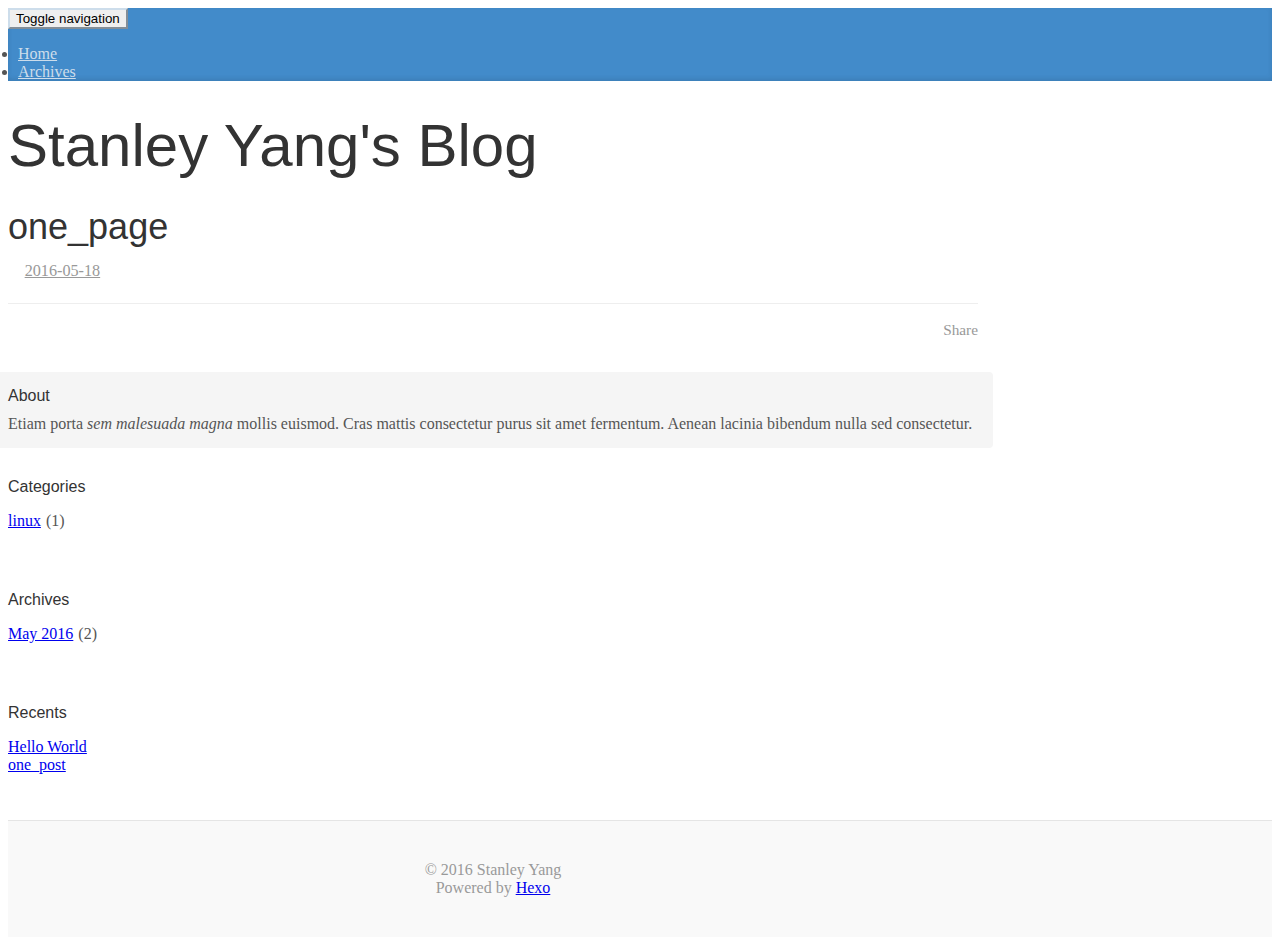
<file: one-page/index.html>
<!DOCTYPE html>
<html>
<head>
  <meta charset="utf-8">
  
  <title>one_page | Stanley Yang&#39;s Blog</title>
  <meta name="viewport" content="width=device-width, initial-scale=1, maximum-scale=1">
  <meta name="description">
<meta property="og:type" content="website">
<meta property="og:title" content="one_page">
<meta property="og:url" content="http://yoursite.com/one-page/index.html">
<meta property="og:site_name" content="Stanley Yang's Blog">
<meta property="og:description">
<meta property="og:updated_time" content="2016-05-18T01:50:05.000Z">
<meta name="twitter:card" content="summary">
<meta name="twitter:title" content="one_page">
<meta name="twitter:description">
  
    <link rel="alternate" href="/atom.xml" title="Stanley Yang&#39;s Blog" type="application/atom+xml">
  
  
  
    <link href="//fonts.googleapis.com/css?family=Source+Code+Pro" rel="stylesheet" type="text/css">
  

  <link rel="stylesheet" href="https://maxcdn.bootstrapcdn.com/bootstrap/3.3.6/css/bootstrap.min.css" integrity="sha384-1q8mTJOASx8j1Au+a5WDVnPi2lkFfwwEAa8hDDdjZlpLegxhjVME1fgjWPGmkzs7" crossorigin="anonymous">

  <link rel="stylesheet" href="https://maxcdn.bootstrapcdn.com/font-awesome/4.5.0/css/font-awesome.min.css" integrity="sha384-XdYbMnZ/QjLh6iI4ogqCTaIjrFk87ip+ekIjefZch0Y+PvJ8CDYtEs1ipDmPorQ+" crossorigin="anonymous">

  <link rel="stylesheet" href="/css/styles.css">
  

</head>

<body>
  <nav class="navbar navbar-inverse">
  <div class="container">
    <!-- Brand and toggle get grouped for better mobile display -->
    <div class="navbar-header">
      <button type="button" class="navbar-toggle collapsed" data-toggle="collapse" data-target="#main-menu-navbar" aria-expanded="false">
        <span class="sr-only">Toggle navigation</span>
        <span class="icon-bar"></span>
        <span class="icon-bar"></span>
        <span class="icon-bar"></span>
      </button>
      
    </div>

    <!-- Collect the nav links, forms, and other content for toggling -->
    <div class="collapse navbar-collapse" id="main-menu-navbar">
      <ul class="nav navbar-nav">
        
          <li><a class=""
                 href="/index.html">Home</a></li>
        
          <li><a class=""
                 href="/archives/">Archives</a></li>
        
      </ul>

      <!--
      <ul class="nav navbar-nav navbar-right">
        
          <li><a href="/atom.xml" title="RSS Feed"><i class="fa fa-rss"></i></a></li>
        
      </ul>
      -->
    </div><!-- /.navbar-collapse -->
  </div><!-- /.container-fluid -->
</nav>

  <div class="container">
    <div class="blog-header">
  <h1 class="blog-title">Stanley Yang&#39;s Blog</h1>
  
</div>

    <div class="row">
        <div class="col-sm-8 blog-main">
          <article id="page-undefined" class="article article-type-page" itemscope itemprop="blogPost">

  <header class="article-header">
    
  
    <h1 class="article-title" itemprop="name">
      one_page
    </h1>
  


  </header>

  <div class="article-meta">
    <div class="article-datetime">
  <a href="/one-page/index.html" class="article-date"><time datetime="2016-05-18T01:50:05.000Z" itemprop="datePublished">2016-05-18</time></a>
</div>

    
    

  </div>
  <div class="article-inner">

    <div class="article-entry" itemprop="articleBody">
      
        
      
    </div>

    
      

    

    <footer class="article-footer">
      <a data-url="http://yoursite.com/one-page/index.html" data-id="ciocamuin00040p9mrbr76ot2" class="article-share-link">
        <i class="fa fa-share"></i> Share
      </a>
      
      

    </footer>
  </div>
  
    

  
</article>




        </div>
        <div class="col-sm-3 col-sm-offset-1 blog-sidebar">
          
  <div class="sidebar-module sidebar-module-inset">
  <h4>About</h4>
  <p>Etiam porta <em>sem malesuada magna</em> mollis euismod. Cras mattis consectetur purus sit amet fermentum. Aenean lacinia bibendum nulla sed consectetur.</p>

</div>


  
  <div class="sidebar-module">
    <h4>Categories</h4>
    <ul class="sidebar-module-list"><li class="sidebar-module-list-item"><a class="sidebar-module-list-link" href="/categories/linux/">linux</a><span class="sidebar-module-list-count">1</span></li></ul>
  </div>



  


  

  
  <div class="sidebar-module">
    <h4>Archives</h4>
    <ul class="sidebar-module-list"><li class="sidebar-module-list-item"><a class="sidebar-module-list-link" href="/archives/2016/05/">May 2016</a><span class="sidebar-module-list-count">2</span></li></ul>
  </div>



  
  <div class="sidebar-module">
    <h4>Recents</h4>
    <ul class="sidebar-module-list">
      
        <li>
          <a href="/2016/05/18/hello-world/">Hello World</a>
        </li>
      
        <li>
          <a href="/2016/05/18/one-post/">one_post</a>
        </li>
      
    </ul>
  </div>



        </div>
    </div>
  </div>
  <footer class="blog-footer">
  <div class="container">
    <div id="footer-info" class="inner">
      &copy; 2016 Stanley Yang<br>
      Powered by <a href="http://hexo.io/" target="_blank">Hexo</a>
    </div>
  </div>
</footer>

  

<script src="https://ajax.googleapis.com/ajax/libs/jquery/2.1.4/jquery.min.js" integrity="sha384-8gBf6Y4YYq7Jx97PIqmTwLPin4hxIzQw5aDmUg/DDhul9fFpbbLcLh3nTIIDJKhx" crossorigin="anonymous"></script>

<script src="https://maxcdn.bootstrapcdn.com/bootstrap/3.3.6/js/bootstrap.min.js" integrity="sha384-0mSbJDEHialfmuBBQP6A4Qrprq5OVfW37PRR3j5ELqxss1yVqOtnepnHVP9aJ7xS" crossorigin="anonymous"></script>



<script src="/js/script.js"></script>

</body>
</html>
</file>
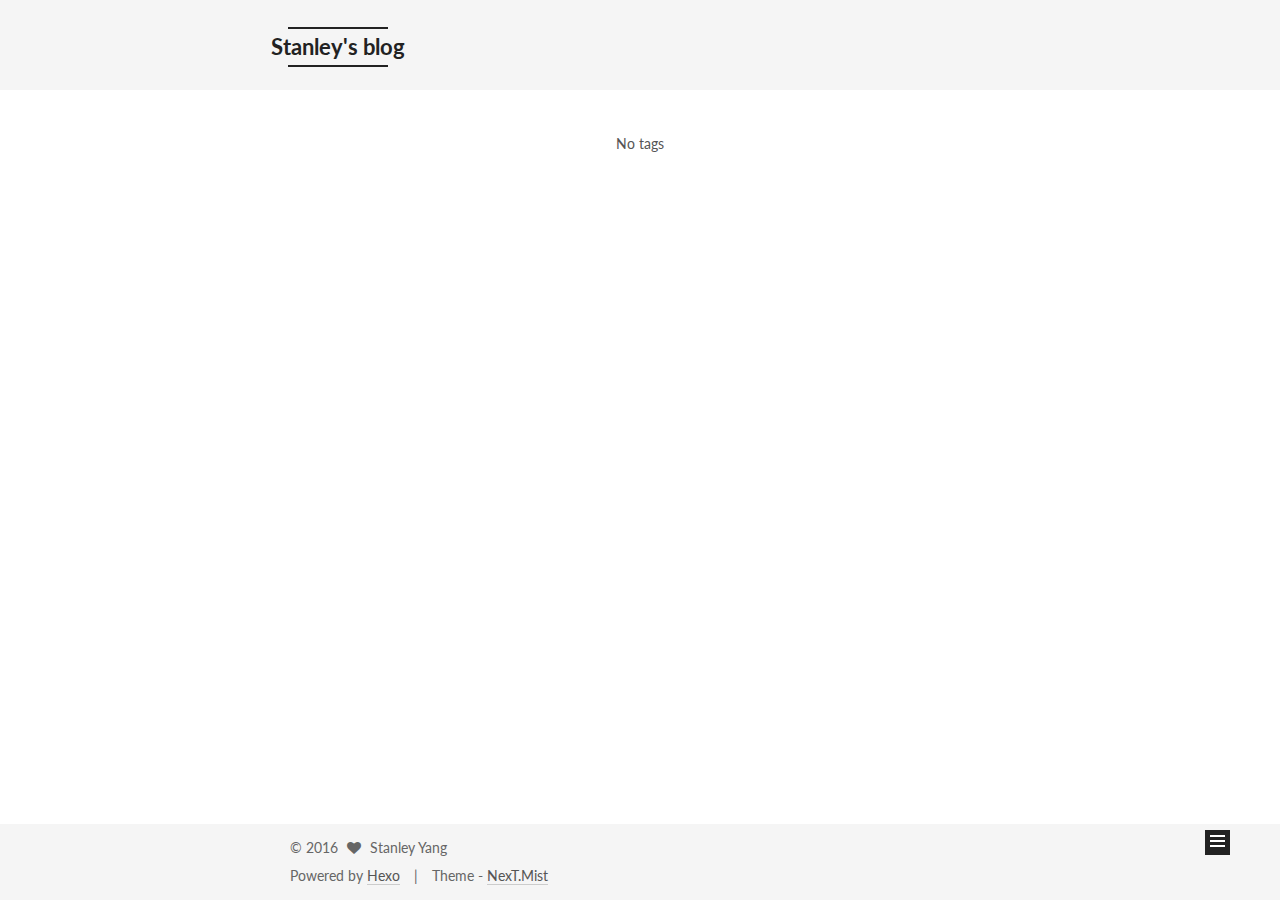
<file: tags/index.html>
<!doctype html>



  


<html class="theme-next mist use-motion">
<head>
  <meta charset="UTF-8"/>
<meta http-equiv="X-UA-Compatible" content="IE=edge,chrome=1" />
<meta name="viewport" content="width=device-width, initial-scale=1, maximum-scale=1"/>



<meta http-equiv="Cache-Control" content="no-transform" />
<meta http-equiv="Cache-Control" content="no-siteapp" />












  
  
  <link href="/vendors/fancybox/source/jquery.fancybox.css?v=2.1.5" rel="stylesheet" type="text/css" />




  
  
  
  

  
    
    
  

  

  

  

  

  
    
    
    <link href="//fonts.googleapis.com/css?family=Lato:300,300italic,400,400italic,700,700italic&subset=latin,latin-ext" rel="stylesheet" type="text/css">
  






<link href="/vendors/font-awesome/css/font-awesome.min.css?v=4.4.0" rel="stylesheet" type="text/css" />

<link href="/css/main.css?v=5.0.1" rel="stylesheet" type="text/css" />


  <meta name="keywords" content="Hexo, NexT" />








  <link rel="shortcut icon" type="image/x-icon" href="/favicon.ico?v=5.0.1" />






<meta name="description" content="继泽于轩">
<meta property="og:type" content="website">
<meta property="og:title" content="tags">
<meta property="og:url" content="http://yoursite.com/tags/index.html">
<meta property="og:site_name" content="Stanley's blog">
<meta property="og:description" content="继泽于轩">
<meta property="og:updated_time" content="2016-05-18T07:22:29.000Z">
<meta name="twitter:card" content="summary">
<meta name="twitter:title" content="tags">
<meta name="twitter:description" content="继泽于轩">



<script type="text/javascript" id="hexo.configuration">
  var NexT = window.NexT || {};
  var CONFIG = {
    scheme: 'Mist',
    sidebar: {"position":"left","display":"post"},
    fancybox: true,
    motion: true,
    duoshuo: {
      userId: 0,
      author: 'Author'
    }
  };
</script>

  <title>
  

  
    Tag | Stanley's blog
  
</title>
</head>

<body itemscope itemtype="http://schema.org/WebPage" lang="default">

  










  
  
    
  

  <div class="container one-collumn sidebar-position-left  ">
    <div class="headband"></div>

    <header id="header" class="header" itemscope itemtype="http://schema.org/WPHeader">
      <div class="header-inner"><div class="site-meta ">
  

  <div class="custom-logo-site-title">
    <a href="/"  class="brand" rel="start">
      <span class="logo-line-before"><i></i></span>
      <span class="site-title">Stanley's blog</span>
      <span class="logo-line-after"><i></i></span>
    </a>
  </div>
  <p class="site-subtitle">Stanley's blog</p>
</div>

<div class="site-nav-toggle">
  <button>
    <span class="btn-bar"></span>
    <span class="btn-bar"></span>
    <span class="btn-bar"></span>
  </button>
</div>

<nav class="site-nav">
  

  
    <ul id="menu" class="menu">
      
        
        <li class="menu-item menu-item-home">
          <a href="/" rel="section">
            
              <i class="menu-item-icon fa fa-fw fa-home"></i> <br />
            
            <!-- Home -->
          </a>
        </li>
      
        
        <li class="menu-item menu-item-about">
          <a href="/about" rel="section">
            
              <i class="menu-item-icon fa fa-fw fa-user"></i> <br />
            
            <!-- About -->
          </a>
        </li>
      
        
        <li class="menu-item menu-item-archives">
          <a href="/archives" rel="section">
            
              <i class="menu-item-icon fa fa-fw fa-archive"></i> <br />
            
            <!-- Archives -->
          </a>
        </li>
      
        
        <li class="menu-item menu-item-tags">
          <a href="/tags" rel="section">
            
              <i class="menu-item-icon fa fa-fw fa-tags"></i> <br />
            
            <!-- Tags -->
          </a>
        </li>
      

      
        <li class="menu-item menu-item-search">
          
            <a href="#" class="st-search-show-outputs">
          
            
              <i class="menu-item-icon fa fa-search fa-fw"></i> <br />
            
            <!-- Search -->
          </a>
        </li>
      
    </ul>
  

  
    <div class="site-search">
      
  <form class="site-search-form">
  <input type="text" id="st-search-input" class="st-search-input st-default-search-input" />
</form>

<script type="text/javascript">
  (function(w,d,t,u,n,s,e){w['SwiftypeObject']=n;w[n]=w[n]||function(){
    (w[n].q=w[n].q||[]).push(arguments);};s=d.createElement(t);
    e=d.getElementsByTagName(t)[0];s.async=1;s.src=u;e.parentNode.insertBefore(s,e);
  })(window,document,'script','//s.swiftypecdn.com/install/v2/st.js','_st');

  _st('install', 'BUwTzRcCX1Msf_gTx9Tg','2.0.0');
</script>



    </div>
  
</nav>

 </div>
    </header>

    <main id="main" class="main">
      <div class="main-inner">
        <div class="content-wrap">
          <div id="content" class="content">
            

  <div id="posts" class="posts-expand">
    
    
      <div class="tag-cloud">
        <div class="tag-cloud-title">
            No tags
        </div>
        <div class="tag-cloud-tags">
          
        </div>
      </div>
    
  </div>


          </div>
          


          

        </div>
        
          
  
  <div class="sidebar-toggle">
    <div class="sidebar-toggle-line-wrap">
      <span class="sidebar-toggle-line sidebar-toggle-line-first"></span>
      <span class="sidebar-toggle-line sidebar-toggle-line-middle"></span>
      <span class="sidebar-toggle-line sidebar-toggle-line-last"></span>
    </div>
  </div>

  <aside id="sidebar" class="sidebar">
    <div class="sidebar-inner">

      

      

      <section class="site-overview sidebar-panel  sidebar-panel-active ">
        <div class="site-author motion-element" itemprop="author" itemscope itemtype="http://schema.org/Person">
          <img class="site-author-image" itemprop="image"
               src="/images/avatar.gif"
               alt="Stanley Yang" />
          <p class="site-author-name" itemprop="name">Stanley Yang</p>
          <p class="site-description motion-element" itemprop="description">继泽于轩</p>
        </div>
        <nav class="site-state motion-element">
          <div class="site-state-item site-state-posts">
            <a href="/archives">
              <span class="site-state-item-count">2</span>
              <span class="site-state-item-name">posts</span>
            </a>
          </div>

          
            <div class="site-state-item site-state-categories">
              
                <span class="site-state-item-count">1</span>
                <span class="site-state-item-name">categories</span>
              
            </div>
          

          

        </nav>

        

        <div class="links-of-author motion-element">
          
        </div>

        
        

        
        

      </section>

      

    </div>
  </aside>


        
      </div>
    </main>

    <footer id="footer" class="footer">
      <div class="footer-inner">
        <div class="copyright" >
  
  &copy; 
  <span itemprop="copyrightYear">2016</span>
  <span class="with-love">
    <i class="fa fa-heart"></i>
  </span>
  <span class="author" itemprop="copyrightHolder">Stanley Yang</span>
</div>

<div class="powered-by">
  Powered by <a class="theme-link" href="http://hexo.io">Hexo</a>
</div>

<div class="theme-info">
  Theme -
  <a class="theme-link" href="https://github.com/iissnan/hexo-theme-next">
    NexT.Mist
  </a>
</div>

        

        
      </div>
    </footer>

    <div class="back-to-top">
      <i class="fa fa-arrow-up"></i>
    </div>
  </div>

  

<script type="text/javascript">
  if (Object.prototype.toString.call(window.Promise) !== '[object Function]') {
    window.Promise = null;
  }
</script>









  



  
  <script type="text/javascript" src="/vendors/jquery/index.js?v=2.1.3"></script>

  
  <script type="text/javascript" src="/vendors/fastclick/lib/fastclick.min.js?v=1.0.6"></script>

  
  <script type="text/javascript" src="/vendors/jquery_lazyload/jquery.lazyload.js?v=1.9.7"></script>

  
  <script type="text/javascript" src="/vendors/velocity/velocity.min.js?v=1.2.1"></script>

  
  <script type="text/javascript" src="/vendors/velocity/velocity.ui.min.js?v=1.2.1"></script>

  
  <script type="text/javascript" src="/vendors/fancybox/source/jquery.fancybox.pack.js?v=2.1.5"></script>


  


  <script type="text/javascript" src="/js/src/utils.js?v=5.0.1"></script>

  <script type="text/javascript" src="/js/src/motion.js?v=5.0.1"></script>



  
  

  

  


  <script type="text/javascript" src="/js/src/bootstrap.js?v=5.0.1"></script>



  

  
    
  

  <script type="text/javascript">
    var duoshuoQuery = {short_name:"stxyang"};
    (function() {
      var ds = document.createElement('script');
      ds.type = 'text/javascript';ds.async = true;
      ds.id = 'duoshuo-script';
      ds.src = (document.location.protocol == 'https:' ? 'https:' : 'http:') + '//static.duoshuo.com/embed.js';
      ds.charset = 'UTF-8';
      (document.getElementsByTagName('head')[0]
      || document.getElementsByTagName('body')[0]).appendChild(ds);
    })();
  </script>

  
    
  





  
  
  

  

  

</body>
</html>
</file>
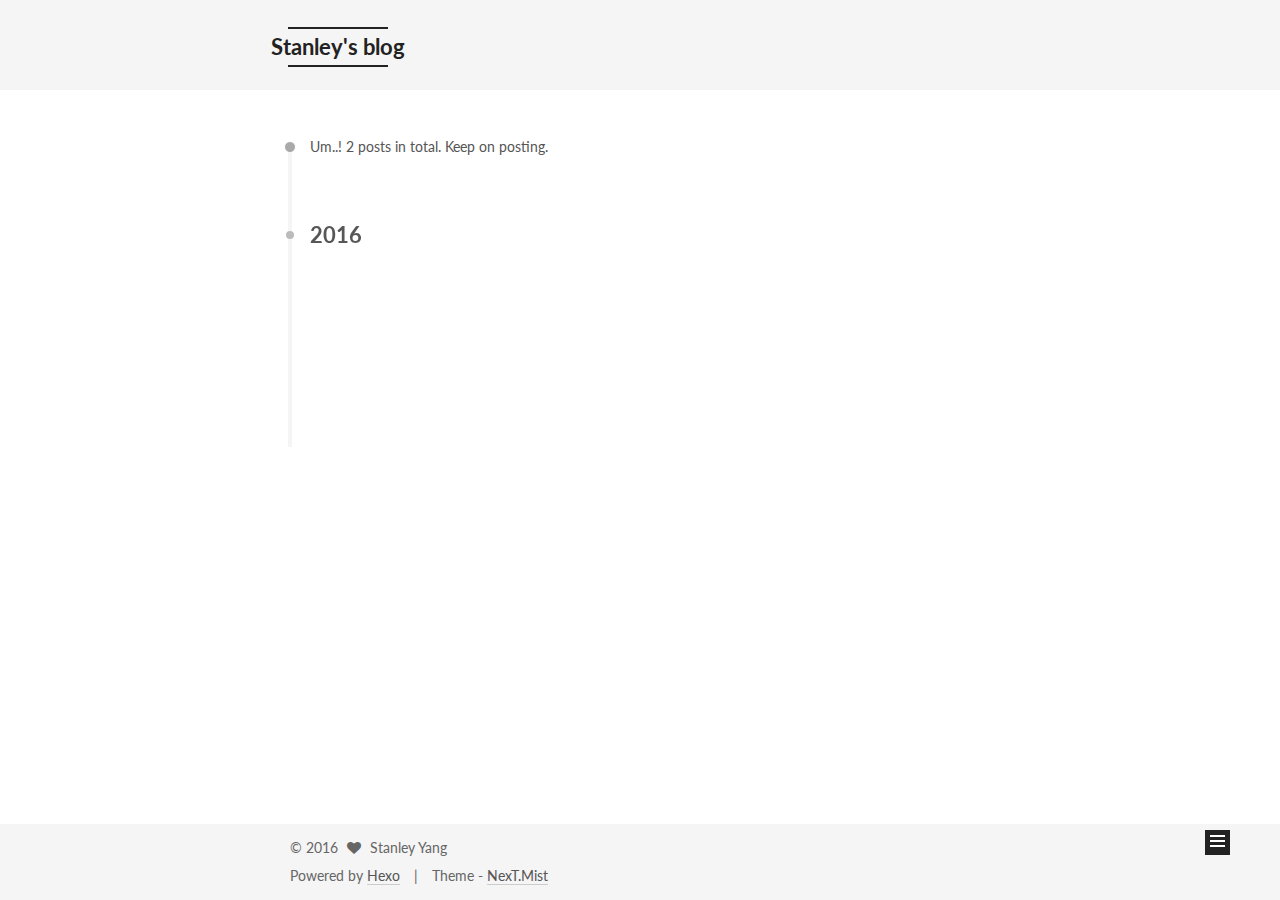
<file: archives/2016/index.html>
<!doctype html>



  


<html class="theme-next mist use-motion">
<head>
  <meta charset="UTF-8"/>
<meta http-equiv="X-UA-Compatible" content="IE=edge,chrome=1" />
<meta name="viewport" content="width=device-width, initial-scale=1, maximum-scale=1"/>



<meta http-equiv="Cache-Control" content="no-transform" />
<meta http-equiv="Cache-Control" content="no-siteapp" />












  
  
  <link href="/vendors/fancybox/source/jquery.fancybox.css?v=2.1.5" rel="stylesheet" type="text/css" />




  
  
  
  

  
    
    
  

  

  

  

  

  
    
    
    <link href="//fonts.googleapis.com/css?family=Lato:300,300italic,400,400italic,700,700italic&subset=latin,latin-ext" rel="stylesheet" type="text/css">
  






<link href="/vendors/font-awesome/css/font-awesome.min.css?v=4.4.0" rel="stylesheet" type="text/css" />

<link href="/css/main.css?v=5.0.1" rel="stylesheet" type="text/css" />


  <meta name="keywords" content="Hexo, NexT" />








  <link rel="shortcut icon" type="image/x-icon" href="/favicon.ico?v=5.0.1" />






<meta name="description" content="继泽于轩">
<meta property="og:type" content="website">
<meta property="og:title" content="Stanley's blog">
<meta property="og:url" content="http://yoursite.com/archives/2016/index.html">
<meta property="og:site_name" content="Stanley's blog">
<meta property="og:description" content="继泽于轩">
<meta name="twitter:card" content="summary">
<meta name="twitter:title" content="Stanley's blog">
<meta name="twitter:description" content="继泽于轩">



<script type="text/javascript" id="hexo.configuration">
  var NexT = window.NexT || {};
  var CONFIG = {
    scheme: 'Mist',
    sidebar: {"position":"left","display":"post"},
    fancybox: true,
    motion: true,
    duoshuo: {
      userId: 0,
      author: 'Author'
    }
  };
</script>

  <title> Archive | Stanley's blog </title>
</head>

<body itemscope itemtype="http://schema.org/WebPage" lang="default">

  










  
  
    
  

  <div class="container one-collumn sidebar-position-left  page-archive  ">
    <div class="headband"></div>

    <header id="header" class="header" itemscope itemtype="http://schema.org/WPHeader">
      <div class="header-inner"><div class="site-meta ">
  

  <div class="custom-logo-site-title">
    <a href="/"  class="brand" rel="start">
      <span class="logo-line-before"><i></i></span>
      <span class="site-title">Stanley's blog</span>
      <span class="logo-line-after"><i></i></span>
    </a>
  </div>
  <p class="site-subtitle">Stanley's blog</p>
</div>

<div class="site-nav-toggle">
  <button>
    <span class="btn-bar"></span>
    <span class="btn-bar"></span>
    <span class="btn-bar"></span>
  </button>
</div>

<nav class="site-nav">
  

  
    <ul id="menu" class="menu">
      
        
        <li class="menu-item menu-item-home">
          <a href="/" rel="section">
            
              <i class="menu-item-icon fa fa-fw fa-home"></i> <br />
            
            <!-- Home -->
          </a>
        </li>
      
        
        <li class="menu-item menu-item-archives">
          <a href="/archives" rel="section">
            
              <i class="menu-item-icon fa fa-fw fa-archive"></i> <br />
            
            <!-- Archives -->
          </a>
        </li>
      
        
        <li class="menu-item menu-item-tags">
          <a href="/tags" rel="section">
            
              <i class="menu-item-icon fa fa-fw fa-tags"></i> <br />
            
            <!-- Tags -->
          </a>
        </li>
      

      
        <li class="menu-item menu-item-search">
          
            <a href="#" class="st-search-show-outputs">
          
            
              <i class="menu-item-icon fa fa-search fa-fw"></i> <br />
            
            <!-- Search -->
          </a>
        </li>
      
    </ul>
  

  
    <div class="site-search">
      
  <form class="site-search-form">
  <input type="text" id="st-search-input" class="st-search-input st-default-search-input" />
</form>

<script type="text/javascript">
  (function(w,d,t,u,n,s,e){w['SwiftypeObject']=n;w[n]=w[n]||function(){
    (w[n].q=w[n].q||[]).push(arguments);};s=d.createElement(t);
    e=d.getElementsByTagName(t)[0];s.async=1;s.src=u;e.parentNode.insertBefore(s,e);
  })(window,document,'script','//s.swiftypecdn.com/install/v2/st.js','_st');

  _st('install', 'BUwTzRcCX1Msf_gTx9Tg','2.0.0');
</script>



    </div>
  
</nav>

 </div>
    </header>

    <main id="main" class="main">
      <div class="main-inner">
        <div class="content-wrap">
          <div id="content" class="content">
            

  <section id="posts" class="posts-collapse">
    <span class="archive-move-on"></span>

    <span class="archive-page-counter">
      
      
      
        
      
      Um..! 2 posts in total. Keep on posting.
    </span>

    

      
      
      

      
        
        <div class="collection-title">
          <h2 class="archive-year motion-element" id="archive-year-2016">2016</h2>
        </div>
      
      

      

  <article class="post post-type-normal" itemscope itemtype="http://schema.org/Article">
    <header class="post-header">

      <h1 class="post-title">
        
            <a class="post-title-link" href="/2016/05/18/hello-world/" itemprop="url">
              
                <span itemprop="name">Hello World</span>
              
            </a>
        
      </h1>

      <div class="post-meta">
        <time class="post-time" itemprop="dateCreated"
              datetime="2016-05-18T15:17:45+08:00"
              content="2016-05-18" >
          05-18
        </time>
      </div>

    </header>
  </article>



    

      
      
      

      
      

      

  <article class="post post-type-normal" itemscope itemtype="http://schema.org/Article">
    <header class="post-header">

      <h1 class="post-title">
        
            <a class="post-title-link" href="/2016/05/18/one-post/" itemprop="url">
              
                <span itemprop="name">one_post</span>
              
            </a>
        
      </h1>

      <div class="post-meta">
        <time class="post-time" itemprop="dateCreated"
              datetime="2016-05-18T09:49:17+08:00"
              content="2016-05-18" >
          05-18
        </time>
      </div>

    </header>
  </article>



    

  </section>

  



          </div>
          


          

        </div>
        
          
  
  <div class="sidebar-toggle">
    <div class="sidebar-toggle-line-wrap">
      <span class="sidebar-toggle-line sidebar-toggle-line-first"></span>
      <span class="sidebar-toggle-line sidebar-toggle-line-middle"></span>
      <span class="sidebar-toggle-line sidebar-toggle-line-last"></span>
    </div>
  </div>

  <aside id="sidebar" class="sidebar">
    <div class="sidebar-inner">

      

      

      <section class="site-overview sidebar-panel  sidebar-panel-active ">
        <div class="site-author motion-element" itemprop="author" itemscope itemtype="http://schema.org/Person">
          <img class="site-author-image" itemprop="image"
               src="/images/avatar.gif"
               alt="Stanley Yang" />
          <p class="site-author-name" itemprop="name">Stanley Yang</p>
          <p class="site-description motion-element" itemprop="description">继泽于轩</p>
        </div>
        <nav class="site-state motion-element">
          <div class="site-state-item site-state-posts">
            <a href="/archives">
              <span class="site-state-item-count">2</span>
              <span class="site-state-item-name">posts</span>
            </a>
          </div>

          
            <div class="site-state-item site-state-categories">
              
                <span class="site-state-item-count">1</span>
                <span class="site-state-item-name">categories</span>
              
            </div>
          

          

        </nav>

        

        <div class="links-of-author motion-element">
          
        </div>

        
        

        
        

      </section>

      

    </div>
  </aside>


        
      </div>
    </main>

    <footer id="footer" class="footer">
      <div class="footer-inner">
        <div class="copyright" >
  
  &copy; 
  <span itemprop="copyrightYear">2016</span>
  <span class="with-love">
    <i class="fa fa-heart"></i>
  </span>
  <span class="author" itemprop="copyrightHolder">Stanley Yang</span>
</div>

<div class="powered-by">
  Powered by <a class="theme-link" href="http://hexo.io">Hexo</a>
</div>

<div class="theme-info">
  Theme -
  <a class="theme-link" href="https://github.com/iissnan/hexo-theme-next">
    NexT.Mist
  </a>
</div>

        

        
      </div>
    </footer>

    <div class="back-to-top">
      <i class="fa fa-arrow-up"></i>
    </div>
  </div>

  

<script type="text/javascript">
  if (Object.prototype.toString.call(window.Promise) !== '[object Function]') {
    window.Promise = null;
  }
</script>









  



  
  <script type="text/javascript" src="/vendors/jquery/index.js?v=2.1.3"></script>

  
  <script type="text/javascript" src="/vendors/fastclick/lib/fastclick.min.js?v=1.0.6"></script>

  
  <script type="text/javascript" src="/vendors/jquery_lazyload/jquery.lazyload.js?v=1.9.7"></script>

  
  <script type="text/javascript" src="/vendors/velocity/velocity.min.js?v=1.2.1"></script>

  
  <script type="text/javascript" src="/vendors/velocity/velocity.ui.min.js?v=1.2.1"></script>

  
  <script type="text/javascript" src="/vendors/fancybox/source/jquery.fancybox.pack.js?v=2.1.5"></script>


  


  <script type="text/javascript" src="/js/src/utils.js?v=5.0.1"></script>

  <script type="text/javascript" src="/js/src/motion.js?v=5.0.1"></script>



  
  

  
  
    <script type="text/javascript" id="motion.page.archive">
      $('.archive-year').velocity('transition.slideLeftIn');
    </script>
  


  


  <script type="text/javascript" src="/js/src/bootstrap.js?v=5.0.1"></script>



  

  
    
  

  <script type="text/javascript">
    var duoshuoQuery = {short_name:"stxyang"};
    (function() {
      var ds = document.createElement('script');
      ds.type = 'text/javascript';ds.async = true;
      ds.id = 'duoshuo-script';
      ds.src = (document.location.protocol == 'https:' ? 'https:' : 'http:') + '//static.duoshuo.com/embed.js';
      ds.charset = 'UTF-8';
      (document.getElementsByTagName('head')[0]
      || document.getElementsByTagName('body')[0]).appendChild(ds);
    })();
  </script>

  
    
  





  
  
  

  

  

</body>
</html>
</file>
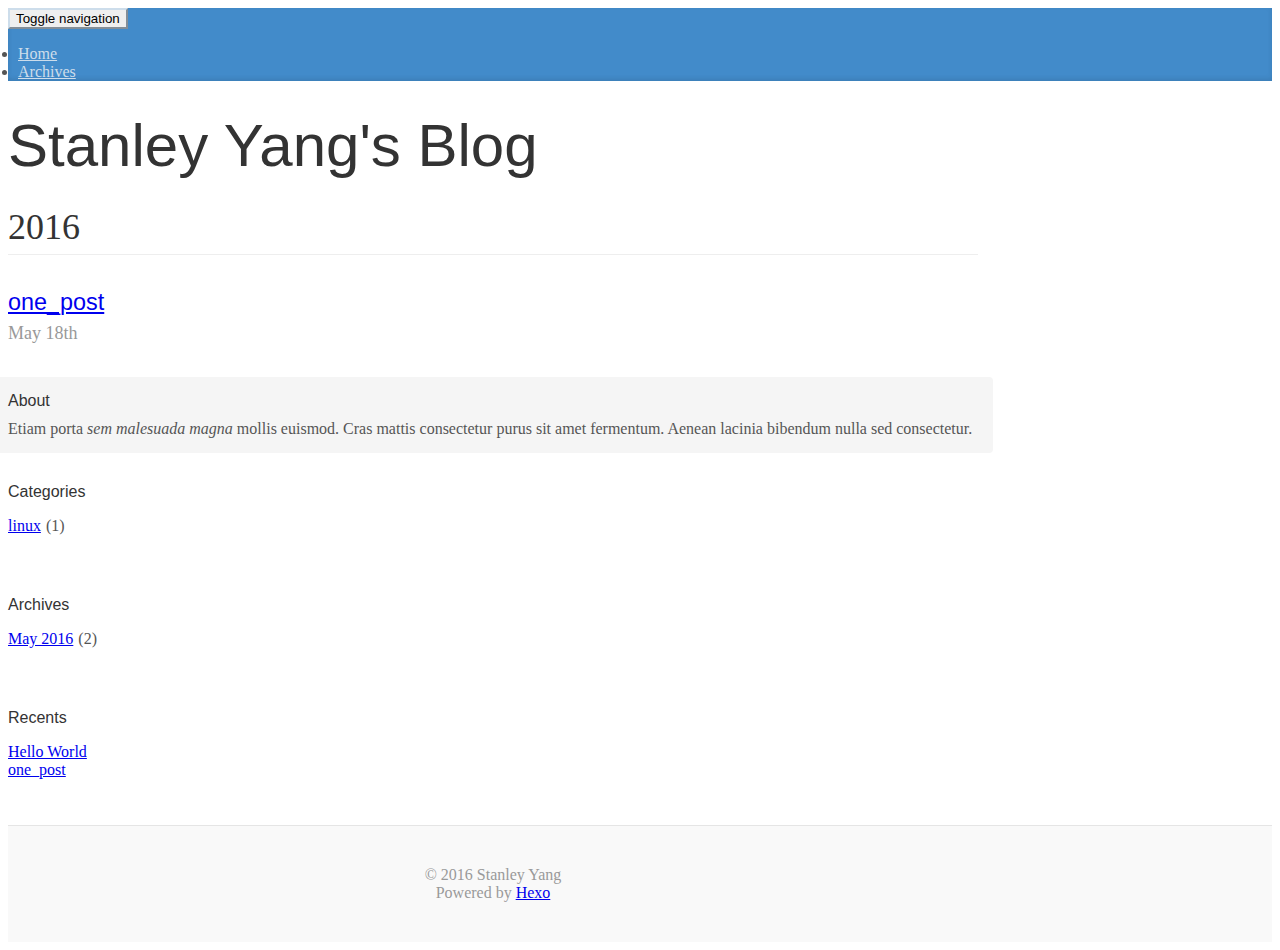
<file: categories/linux/index.html>
<!DOCTYPE html>
<html>
<head>
  <meta charset="utf-8">
  
  <title>Category: linux | Stanley Yang&#39;s Blog</title>
  <meta name="viewport" content="width=device-width, initial-scale=1, maximum-scale=1">
  <meta name="description">
<meta property="og:type" content="website">
<meta property="og:title" content="Stanley Yang's Blog">
<meta property="og:url" content="http://yoursite.com/categories/linux/index.html">
<meta property="og:site_name" content="Stanley Yang's Blog">
<meta property="og:description">
<meta name="twitter:card" content="summary">
<meta name="twitter:title" content="Stanley Yang's Blog">
<meta name="twitter:description">
  
    <link rel="alternate" href="/atom.xml" title="Stanley Yang&#39;s Blog" type="application/atom+xml">
  
  
  
    <link href="//fonts.googleapis.com/css?family=Source+Code+Pro" rel="stylesheet" type="text/css">
  

  <link rel="stylesheet" href="https://maxcdn.bootstrapcdn.com/bootstrap/3.3.6/css/bootstrap.min.css" integrity="sha384-1q8mTJOASx8j1Au+a5WDVnPi2lkFfwwEAa8hDDdjZlpLegxhjVME1fgjWPGmkzs7" crossorigin="anonymous">

  <link rel="stylesheet" href="https://maxcdn.bootstrapcdn.com/font-awesome/4.5.0/css/font-awesome.min.css" integrity="sha384-XdYbMnZ/QjLh6iI4ogqCTaIjrFk87ip+ekIjefZch0Y+PvJ8CDYtEs1ipDmPorQ+" crossorigin="anonymous">

  <link rel="stylesheet" href="/css/styles.css">
  

</head>

<body>
  <nav class="navbar navbar-inverse">
  <div class="container">
    <!-- Brand and toggle get grouped for better mobile display -->
    <div class="navbar-header">
      <button type="button" class="navbar-toggle collapsed" data-toggle="collapse" data-target="#main-menu-navbar" aria-expanded="false">
        <span class="sr-only">Toggle navigation</span>
        <span class="icon-bar"></span>
        <span class="icon-bar"></span>
        <span class="icon-bar"></span>
      </button>
      
    </div>

    <!-- Collect the nav links, forms, and other content for toggling -->
    <div class="collapse navbar-collapse" id="main-menu-navbar">
      <ul class="nav navbar-nav">
        
          <li><a class=""
                 href="/index.html">Home</a></li>
        
          <li><a class=""
                 href="/archives/">Archives</a></li>
        
      </ul>

      <!--
      <ul class="nav navbar-nav navbar-right">
        
          <li><a href="/atom.xml" title="RSS Feed"><i class="fa fa-rss"></i></a></li>
        
      </ul>
      -->
    </div><!-- /.navbar-collapse -->
  </div><!-- /.container-fluid -->
</nav>

  <div class="container">
    <div class="blog-header">
  <h1 class="blog-title">Stanley Yang&#39;s Blog</h1>
  
</div>

    <div class="row">
        <div class="col-sm-8 blog-main">
          
  
  
    
    
      
      
      <section class="archives-wrap">
        <div class="archive-year-wrap">
          <a href="/archives/2016" class="archive-year">2016</a>
        </div>
        <div class="archives">
    
    <article class="archive-article archive-type-post">
  <header class="archive-article-header">
    
  
    <h1 itemprop="name">
      <a class="archive-article-title" href="/2016/05/18/one-post/">one_post</a>
    </h1>
  


    <div class="article-datetime">
  <a href="/2016/05/18/one-post/" class="archive-article-date"><time datetime="2016-05-18T01:49:17.000Z" itemprop="datePublished">May 18th</time></a>
</div>

  </header>
</article>

  
  
    </div></section>
  




        </div>
        <div class="col-sm-3 col-sm-offset-1 blog-sidebar">
          
  <div class="sidebar-module sidebar-module-inset">
  <h4>About</h4>
  <p>Etiam porta <em>sem malesuada magna</em> mollis euismod. Cras mattis consectetur purus sit amet fermentum. Aenean lacinia bibendum nulla sed consectetur.</p>

</div>


  
  <div class="sidebar-module">
    <h4>Categories</h4>
    <ul class="sidebar-module-list"><li class="sidebar-module-list-item"><a class="sidebar-module-list-link" href="/categories/linux/">linux</a><span class="sidebar-module-list-count">1</span></li></ul>
  </div>



  


  

  
  <div class="sidebar-module">
    <h4>Archives</h4>
    <ul class="sidebar-module-list"><li class="sidebar-module-list-item"><a class="sidebar-module-list-link" href="/archives/2016/05/">May 2016</a><span class="sidebar-module-list-count">2</span></li></ul>
  </div>



  
  <div class="sidebar-module">
    <h4>Recents</h4>
    <ul class="sidebar-module-list">
      
        <li>
          <a href="/2016/05/18/hello-world/">Hello World</a>
        </li>
      
        <li>
          <a href="/2016/05/18/one-post/">one_post</a>
        </li>
      
    </ul>
  </div>



        </div>
    </div>
  </div>
  <footer class="blog-footer">
  <div class="container">
    <div id="footer-info" class="inner">
      &copy; 2016 Stanley Yang<br>
      Powered by <a href="http://hexo.io/" target="_blank">Hexo</a>
    </div>
  </div>
</footer>

  

<script src="https://ajax.googleapis.com/ajax/libs/jquery/2.1.4/jquery.min.js" integrity="sha384-8gBf6Y4YYq7Jx97PIqmTwLPin4hxIzQw5aDmUg/DDhul9fFpbbLcLh3nTIIDJKhx" crossorigin="anonymous"></script>

<script src="https://maxcdn.bootstrapcdn.com/bootstrap/3.3.6/js/bootstrap.min.js" integrity="sha384-0mSbJDEHialfmuBBQP6A4Qrprq5OVfW37PRR3j5ELqxss1yVqOtnepnHVP9aJ7xS" crossorigin="anonymous"></script>



<script src="/js/script.js"></script>

</body>
</html>
</file>
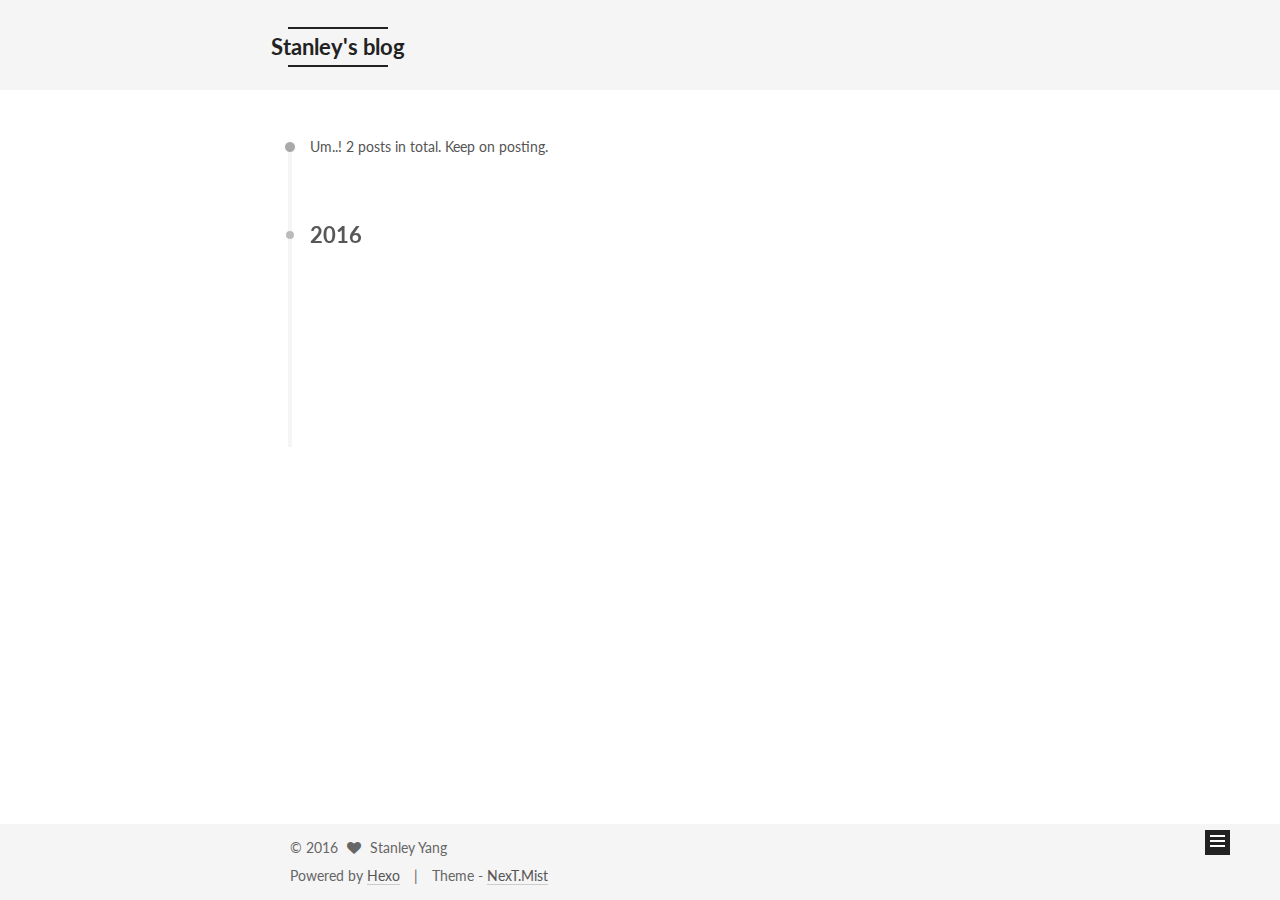
<file: archives/2016/05/index.html>
<!doctype html>



  


<html class="theme-next mist use-motion">
<head>
  <meta charset="UTF-8"/>
<meta http-equiv="X-UA-Compatible" content="IE=edge,chrome=1" />
<meta name="viewport" content="width=device-width, initial-scale=1, maximum-scale=1"/>



<meta http-equiv="Cache-Control" content="no-transform" />
<meta http-equiv="Cache-Control" content="no-siteapp" />












  
  
  <link href="/vendors/fancybox/source/jquery.fancybox.css?v=2.1.5" rel="stylesheet" type="text/css" />




  
  
  
  

  
    
    
  

  

  

  

  

  
    
    
    <link href="//fonts.googleapis.com/css?family=Lato:300,300italic,400,400italic,700,700italic&subset=latin,latin-ext" rel="stylesheet" type="text/css">
  






<link href="/vendors/font-awesome/css/font-awesome.min.css?v=4.4.0" rel="stylesheet" type="text/css" />

<link href="/css/main.css?v=5.0.1" rel="stylesheet" type="text/css" />


  <meta name="keywords" content="Hexo, NexT" />








  <link rel="shortcut icon" type="image/x-icon" href="/favicon.ico?v=5.0.1" />






<meta name="description" content="继泽于轩">
<meta property="og:type" content="website">
<meta property="og:title" content="Stanley's blog">
<meta property="og:url" content="http://yoursite.com/archives/2016/05/index.html">
<meta property="og:site_name" content="Stanley's blog">
<meta property="og:description" content="继泽于轩">
<meta name="twitter:card" content="summary">
<meta name="twitter:title" content="Stanley's blog">
<meta name="twitter:description" content="继泽于轩">



<script type="text/javascript" id="hexo.configuration">
  var NexT = window.NexT || {};
  var CONFIG = {
    scheme: 'Mist',
    sidebar: {"position":"left","display":"post"},
    fancybox: true,
    motion: true,
    duoshuo: {
      userId: 0,
      author: 'Author'
    }
  };
</script>

  <title> Archive | Stanley's blog </title>
</head>

<body itemscope itemtype="http://schema.org/WebPage" lang="default">

  










  
  
    
  

  <div class="container one-collumn sidebar-position-left  page-archive  ">
    <div class="headband"></div>

    <header id="header" class="header" itemscope itemtype="http://schema.org/WPHeader">
      <div class="header-inner"><div class="site-meta ">
  

  <div class="custom-logo-site-title">
    <a href="/"  class="brand" rel="start">
      <span class="logo-line-before"><i></i></span>
      <span class="site-title">Stanley's blog</span>
      <span class="logo-line-after"><i></i></span>
    </a>
  </div>
  <p class="site-subtitle">Stanley's blog</p>
</div>

<div class="site-nav-toggle">
  <button>
    <span class="btn-bar"></span>
    <span class="btn-bar"></span>
    <span class="btn-bar"></span>
  </button>
</div>

<nav class="site-nav">
  

  
    <ul id="menu" class="menu">
      
        
        <li class="menu-item menu-item-home">
          <a href="/" rel="section">
            
              <i class="menu-item-icon fa fa-fw fa-home"></i> <br />
            
            <!-- Home -->
          </a>
        </li>
      
        
        <li class="menu-item menu-item-archives">
          <a href="/archives" rel="section">
            
              <i class="menu-item-icon fa fa-fw fa-archive"></i> <br />
            
            <!-- Archives -->
          </a>
        </li>
      
        
        <li class="menu-item menu-item-tags">
          <a href="/tags" rel="section">
            
              <i class="menu-item-icon fa fa-fw fa-tags"></i> <br />
            
            <!-- Tags -->
          </a>
        </li>
      

      
        <li class="menu-item menu-item-search">
          
            <a href="#" class="st-search-show-outputs">
          
            
              <i class="menu-item-icon fa fa-search fa-fw"></i> <br />
            
            <!-- Search -->
          </a>
        </li>
      
    </ul>
  

  
    <div class="site-search">
      
  <form class="site-search-form">
  <input type="text" id="st-search-input" class="st-search-input st-default-search-input" />
</form>

<script type="text/javascript">
  (function(w,d,t,u,n,s,e){w['SwiftypeObject']=n;w[n]=w[n]||function(){
    (w[n].q=w[n].q||[]).push(arguments);};s=d.createElement(t);
    e=d.getElementsByTagName(t)[0];s.async=1;s.src=u;e.parentNode.insertBefore(s,e);
  })(window,document,'script','//s.swiftypecdn.com/install/v2/st.js','_st');

  _st('install', 'BUwTzRcCX1Msf_gTx9Tg','2.0.0');
</script>



    </div>
  
</nav>

 </div>
    </header>

    <main id="main" class="main">
      <div class="main-inner">
        <div class="content-wrap">
          <div id="content" class="content">
            

  <section id="posts" class="posts-collapse">
    <span class="archive-move-on"></span>

    <span class="archive-page-counter">
      
      
      
        
      
      Um..! 2 posts in total. Keep on posting.
    </span>

    

      
      
      

      
        
        <div class="collection-title">
          <h2 class="archive-year motion-element" id="archive-year-2016">2016</h2>
        </div>
      
      

      

  <article class="post post-type-normal" itemscope itemtype="http://schema.org/Article">
    <header class="post-header">

      <h1 class="post-title">
        
            <a class="post-title-link" href="/2016/05/18/hello-world/" itemprop="url">
              
                <span itemprop="name">Hello World</span>
              
            </a>
        
      </h1>

      <div class="post-meta">
        <time class="post-time" itemprop="dateCreated"
              datetime="2016-05-18T15:17:45+08:00"
              content="2016-05-18" >
          05-18
        </time>
      </div>

    </header>
  </article>



    

      
      
      

      
      

      

  <article class="post post-type-normal" itemscope itemtype="http://schema.org/Article">
    <header class="post-header">

      <h1 class="post-title">
        
            <a class="post-title-link" href="/2016/05/18/one-post/" itemprop="url">
              
                <span itemprop="name">one_post</span>
              
            </a>
        
      </h1>

      <div class="post-meta">
        <time class="post-time" itemprop="dateCreated"
              datetime="2016-05-18T09:49:17+08:00"
              content="2016-05-18" >
          05-18
        </time>
      </div>

    </header>
  </article>



    

  </section>

  



          </div>
          


          

        </div>
        
          
  
  <div class="sidebar-toggle">
    <div class="sidebar-toggle-line-wrap">
      <span class="sidebar-toggle-line sidebar-toggle-line-first"></span>
      <span class="sidebar-toggle-line sidebar-toggle-line-middle"></span>
      <span class="sidebar-toggle-line sidebar-toggle-line-last"></span>
    </div>
  </div>

  <aside id="sidebar" class="sidebar">
    <div class="sidebar-inner">

      

      

      <section class="site-overview sidebar-panel  sidebar-panel-active ">
        <div class="site-author motion-element" itemprop="author" itemscope itemtype="http://schema.org/Person">
          <img class="site-author-image" itemprop="image"
               src="/images/avatar.gif"
               alt="Stanley Yang" />
          <p class="site-author-name" itemprop="name">Stanley Yang</p>
          <p class="site-description motion-element" itemprop="description">继泽于轩</p>
        </div>
        <nav class="site-state motion-element">
          <div class="site-state-item site-state-posts">
            <a href="/archives">
              <span class="site-state-item-count">2</span>
              <span class="site-state-item-name">posts</span>
            </a>
          </div>

          
            <div class="site-state-item site-state-categories">
              
                <span class="site-state-item-count">1</span>
                <span class="site-state-item-name">categories</span>
              
            </div>
          

          

        </nav>

        

        <div class="links-of-author motion-element">
          
        </div>

        
        

        
        

      </section>

      

    </div>
  </aside>


        
      </div>
    </main>

    <footer id="footer" class="footer">
      <div class="footer-inner">
        <div class="copyright" >
  
  &copy; 
  <span itemprop="copyrightYear">2016</span>
  <span class="with-love">
    <i class="fa fa-heart"></i>
  </span>
  <span class="author" itemprop="copyrightHolder">Stanley Yang</span>
</div>

<div class="powered-by">
  Powered by <a class="theme-link" href="http://hexo.io">Hexo</a>
</div>

<div class="theme-info">
  Theme -
  <a class="theme-link" href="https://github.com/iissnan/hexo-theme-next">
    NexT.Mist
  </a>
</div>

        

        
      </div>
    </footer>

    <div class="back-to-top">
      <i class="fa fa-arrow-up"></i>
    </div>
  </div>

  

<script type="text/javascript">
  if (Object.prototype.toString.call(window.Promise) !== '[object Function]') {
    window.Promise = null;
  }
</script>









  



  
  <script type="text/javascript" src="/vendors/jquery/index.js?v=2.1.3"></script>

  
  <script type="text/javascript" src="/vendors/fastclick/lib/fastclick.min.js?v=1.0.6"></script>

  
  <script type="text/javascript" src="/vendors/jquery_lazyload/jquery.lazyload.js?v=1.9.7"></script>

  
  <script type="text/javascript" src="/vendors/velocity/velocity.min.js?v=1.2.1"></script>

  
  <script type="text/javascript" src="/vendors/velocity/velocity.ui.min.js?v=1.2.1"></script>

  
  <script type="text/javascript" src="/vendors/fancybox/source/jquery.fancybox.pack.js?v=2.1.5"></script>


  


  <script type="text/javascript" src="/js/src/utils.js?v=5.0.1"></script>

  <script type="text/javascript" src="/js/src/motion.js?v=5.0.1"></script>



  
  

  
  
    <script type="text/javascript" id="motion.page.archive">
      $('.archive-year').velocity('transition.slideLeftIn');
    </script>
  


  


  <script type="text/javascript" src="/js/src/bootstrap.js?v=5.0.1"></script>



  

  
    
  

  <script type="text/javascript">
    var duoshuoQuery = {short_name:"stxyang"};
    (function() {
      var ds = document.createElement('script');
      ds.type = 'text/javascript';ds.async = true;
      ds.id = 'duoshuo-script';
      ds.src = (document.location.protocol == 'https:' ? 'https:' : 'http:') + '//static.duoshuo.com/embed.js';
      ds.charset = 'UTF-8';
      (document.getElementsByTagName('head')[0]
      || document.getElementsByTagName('body')[0]).appendChild(ds);
    })();
  </script>

  
    
  





  
  
  

  

  

</body>
</html>
</file>
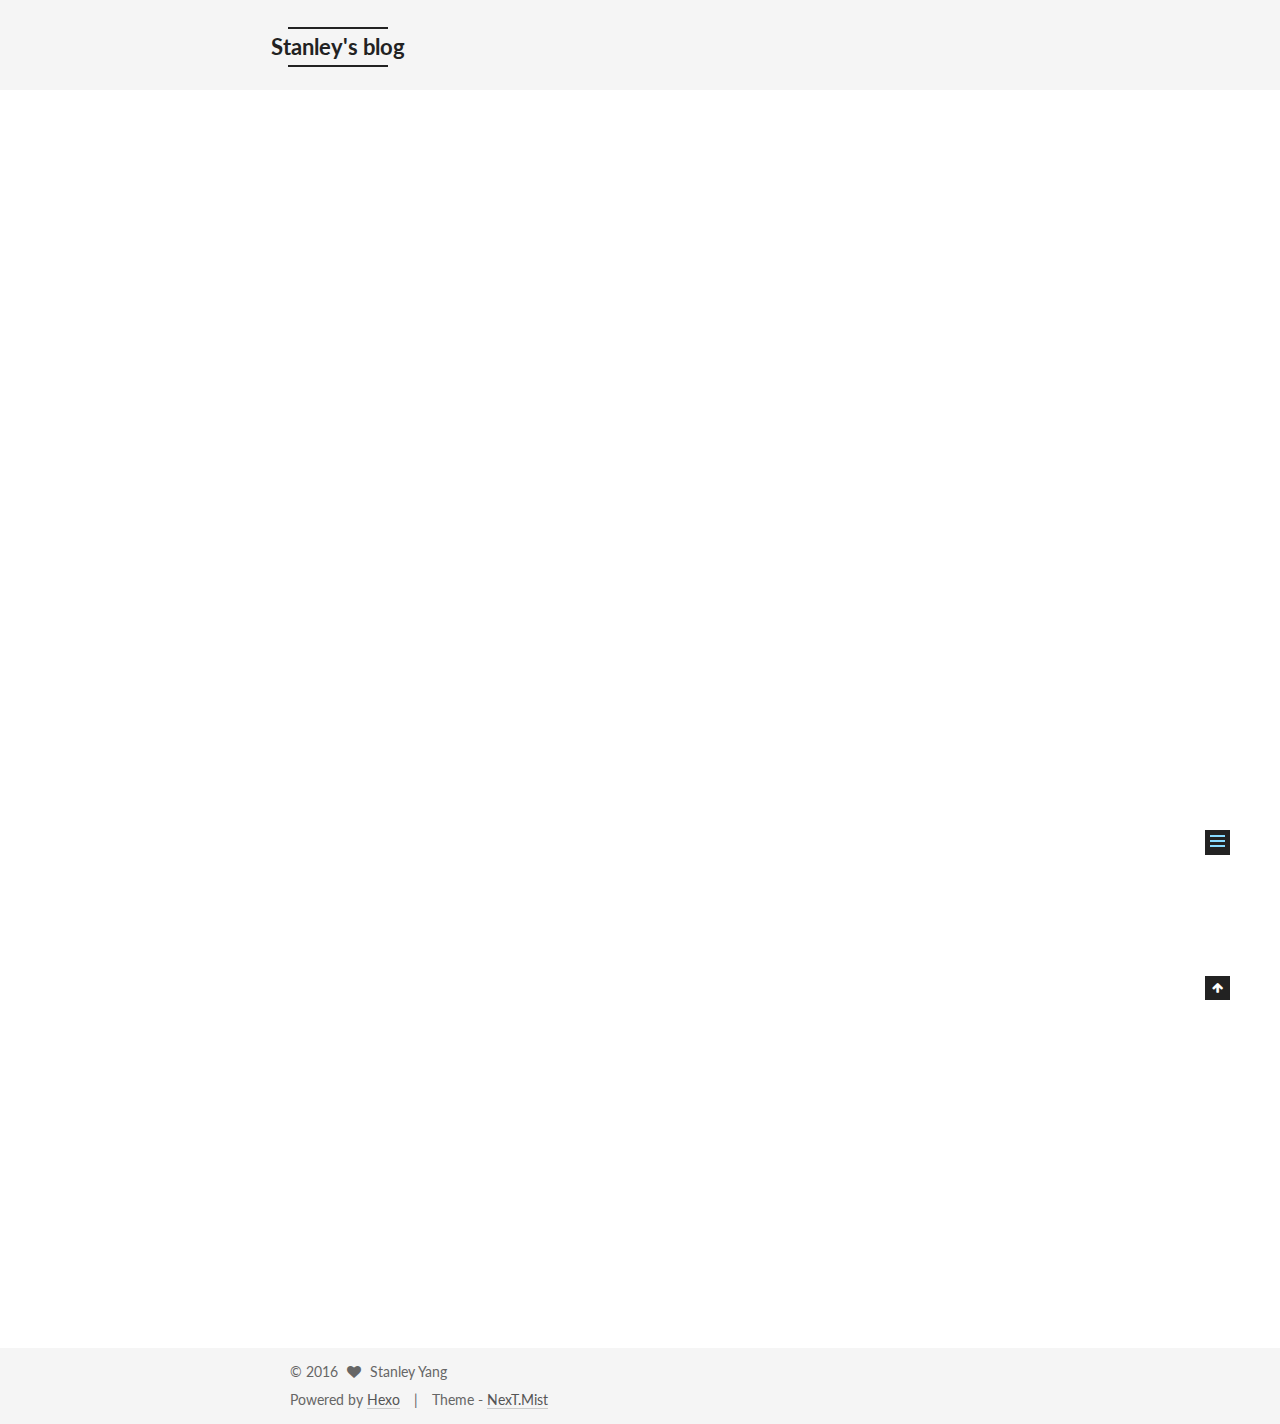
<file: 2016/05/18/hello-world/index.html>
<!doctype html>



  


<html class="theme-next mist use-motion">
<head>
  <meta charset="UTF-8"/>
<meta http-equiv="X-UA-Compatible" content="IE=edge,chrome=1" />
<meta name="viewport" content="width=device-width, initial-scale=1, maximum-scale=1"/>



<meta http-equiv="Cache-Control" content="no-transform" />
<meta http-equiv="Cache-Control" content="no-siteapp" />












  
  
  <link href="/vendors/fancybox/source/jquery.fancybox.css?v=2.1.5" rel="stylesheet" type="text/css" />




  
  
  
  

  
    
    
  

  

  

  

  

  
    
    
    <link href="//fonts.googleapis.com/css?family=Lato:300,300italic,400,400italic,700,700italic&subset=latin,latin-ext" rel="stylesheet" type="text/css">
  






<link href="/vendors/font-awesome/css/font-awesome.min.css?v=4.4.0" rel="stylesheet" type="text/css" />

<link href="/css/main.css?v=5.0.1" rel="stylesheet" type="text/css" />


  <meta name="keywords" content="Hexo, NexT" />








  <link rel="shortcut icon" type="image/x-icon" href="/favicon.ico?v=5.0.1" />






<meta name="description" content="Welcome to Hexo! This is your very first post. Check documentation for more info. If you get any problems when using Hexo, you can find the answer in troubleshooting or you can ask me on GitHub.
Quick">
<meta property="og:type" content="article">
<meta property="og:title" content="Hello World">
<meta property="og:url" content="http://yoursite.com/2016/05/18/hello-world/index.html">
<meta property="og:site_name" content="Stanley's blog">
<meta property="og:description" content="Welcome to Hexo! This is your very first post. Check documentation for more info. If you get any problems when using Hexo, you can find the answer in troubleshooting or you can ask me on GitHub.
Quick">
<meta property="og:updated_time" content="2016-05-17T08:38:48.000Z">
<meta name="twitter:card" content="summary">
<meta name="twitter:title" content="Hello World">
<meta name="twitter:description" content="Welcome to Hexo! This is your very first post. Check documentation for more info. If you get any problems when using Hexo, you can find the answer in troubleshooting or you can ask me on GitHub.
Quick">



<script type="text/javascript" id="hexo.configuration">
  var NexT = window.NexT || {};
  var CONFIG = {
    scheme: 'Mist',
    sidebar: {"position":"left","display":"post"},
    fancybox: true,
    motion: true,
    duoshuo: {
      userId: 0,
      author: 'Author'
    }
  };
</script>

  <title> Hello World | Stanley's blog </title>
</head>

<body itemscope itemtype="http://schema.org/WebPage" lang="default">

  










  
  
    
  

  <div class="container one-collumn sidebar-position-left page-post-detail ">
    <div class="headband"></div>

    <header id="header" class="header" itemscope itemtype="http://schema.org/WPHeader">
      <div class="header-inner"><div class="site-meta ">
  

  <div class="custom-logo-site-title">
    <a href="/"  class="brand" rel="start">
      <span class="logo-line-before"><i></i></span>
      <span class="site-title">Stanley's blog</span>
      <span class="logo-line-after"><i></i></span>
    </a>
  </div>
  <p class="site-subtitle">Stanley's blog</p>
</div>

<div class="site-nav-toggle">
  <button>
    <span class="btn-bar"></span>
    <span class="btn-bar"></span>
    <span class="btn-bar"></span>
  </button>
</div>

<nav class="site-nav">
  

  
    <ul id="menu" class="menu">
      
        
        <li class="menu-item menu-item-home">
          <a href="/" rel="section">
            
              <i class="menu-item-icon fa fa-fw fa-home"></i> <br />
            
            <!-- Home -->
          </a>
        </li>
      
        
        <li class="menu-item menu-item-archives">
          <a href="/archives" rel="section">
            
              <i class="menu-item-icon fa fa-fw fa-archive"></i> <br />
            
            <!-- Archives -->
          </a>
        </li>
      
        
        <li class="menu-item menu-item-tags">
          <a href="/tags" rel="section">
            
              <i class="menu-item-icon fa fa-fw fa-tags"></i> <br />
            
            <!-- Tags -->
          </a>
        </li>
      

      
        <li class="menu-item menu-item-search">
          
            <a href="#" class="st-search-show-outputs">
          
            
              <i class="menu-item-icon fa fa-search fa-fw"></i> <br />
            
            <!-- Search -->
          </a>
        </li>
      
    </ul>
  

  
    <div class="site-search">
      
  <form class="site-search-form">
  <input type="text" id="st-search-input" class="st-search-input st-default-search-input" />
</form>

<script type="text/javascript">
  (function(w,d,t,u,n,s,e){w['SwiftypeObject']=n;w[n]=w[n]||function(){
    (w[n].q=w[n].q||[]).push(arguments);};s=d.createElement(t);
    e=d.getElementsByTagName(t)[0];s.async=1;s.src=u;e.parentNode.insertBefore(s,e);
  })(window,document,'script','//s.swiftypecdn.com/install/v2/st.js','_st');

  _st('install', 'BUwTzRcCX1Msf_gTx9Tg','2.0.0');
</script>



    </div>
  
</nav>

 </div>
    </header>

    <main id="main" class="main">
      <div class="main-inner">
        <div class="content-wrap">
          <div id="content" class="content">
            

  <div id="posts" class="posts-expand">
    

  
  

  
  
  

  <article class="post post-type-normal " itemscope itemtype="http://schema.org/Article">

    
      <header class="post-header">

        
        
          <h1 class="post-title" itemprop="name headline">
            
            
              
                Hello World
              
            
          </h1>
        

        <div class="post-meta">
          <span class="post-time">
            <span class="post-meta-item-icon">
              <i class="fa fa-calendar-o"></i>
            </span>
            <span class="post-meta-item-text">Posted on</span>
            <time itemprop="dateCreated" datetime="2016-05-18T15:17:45+08:00" content="2016-05-18">
              2016-05-18
            </time>
          </span>

          

          
            
              <span class="post-comments-count">
                &nbsp; | &nbsp;
                <a href="/2016/05/18/hello-world/#comments" itemprop="discussionUrl">
                  <span class="post-comments-count ds-thread-count" data-thread-key="2016/05/18/hello-world/" itemprop="commentsCount"></span>
                </a>
              </span>
            
          

          

          
          

          
        </div>
      </header>
    


    <div class="post-body" itemprop="articleBody">

      
      

      
        <p>Welcome to <a href="https://hexo.io/" target="_blank" rel="external">Hexo</a>! This is your very first post. Check <a href="https://hexo.io/docs/" target="_blank" rel="external">documentation</a> for more info. If you get any problems when using Hexo, you can find the answer in <a href="https://hexo.io/docs/troubleshooting.html" target="_blank" rel="external">troubleshooting</a> or you can ask me on <a href="https://github.com/hexojs/hexo/issues" target="_blank" rel="external">GitHub</a>.</p>
<h2 id="Quick-Start"><a href="#Quick-Start" class="headerlink" title="Quick Start"></a>Quick Start</h2><h3 id="Create-a-new-post"><a href="#Create-a-new-post" class="headerlink" title="Create a new post"></a>Create a new post</h3><figure class="highlight bash"><table><tr><td class="gutter"><pre><span class="line">1</span><br></pre></td><td class="code"><pre><span class="line">$ hexo new <span class="string">"My New Post"</span></span><br></pre></td></tr></table></figure>
<p>More info: <a href="https://hexo.io/docs/writing.html" target="_blank" rel="external">Writing</a></p>
<h3 id="Run-server"><a href="#Run-server" class="headerlink" title="Run server"></a>Run server</h3><figure class="highlight bash"><table><tr><td class="gutter"><pre><span class="line">1</span><br></pre></td><td class="code"><pre><span class="line">$ hexo server</span><br></pre></td></tr></table></figure>
<p>More info: <a href="https://hexo.io/docs/server.html" target="_blank" rel="external">Server</a></p>
<h3 id="Generate-static-files"><a href="#Generate-static-files" class="headerlink" title="Generate static files"></a>Generate static files</h3><figure class="highlight bash"><table><tr><td class="gutter"><pre><span class="line">1</span><br></pre></td><td class="code"><pre><span class="line">$ hexo generate</span><br></pre></td></tr></table></figure>
<p>More info: <a href="https://hexo.io/docs/generating.html" target="_blank" rel="external">Generating</a></p>
<h3 id="Deploy-to-remote-sites"><a href="#Deploy-to-remote-sites" class="headerlink" title="Deploy to remote sites"></a>Deploy to remote sites</h3><figure class="highlight bash"><table><tr><td class="gutter"><pre><span class="line">1</span><br></pre></td><td class="code"><pre><span class="line">$ hexo deploy</span><br></pre></td></tr></table></figure>
<p>More info: <a href="https://hexo.io/docs/deployment.html" target="_blank" rel="external">Deployment</a></p>

      
    </div>

    <div>
      
        
      
    </div>

    <div>
      
        

      
    </div>

    <footer class="post-footer">
      

      
        <div class="post-nav">
          <div class="post-nav-next post-nav-item">
            
              <a href="/2016/05/18/one-post/" rel="next" title="one_post">
                <i class="fa fa-chevron-left"></i> one_post
              </a>
            
          </div>

          <div class="post-nav-prev post-nav-item">
            
          </div>
        </div>
      

      
      
    </footer>
  </article>



    <div class="post-spread">
      
    </div>
  </div>


          </div>
          


          
  <div class="comments" id="comments">
    
      <div class="ds-thread" data-thread-key="2016/05/18/hello-world/"
           data-title="Hello World" data-url="http://yoursite.com/2016/05/18/hello-world/">
      </div>
    
  </div>


        </div>
        
          
  
  <div class="sidebar-toggle">
    <div class="sidebar-toggle-line-wrap">
      <span class="sidebar-toggle-line sidebar-toggle-line-first"></span>
      <span class="sidebar-toggle-line sidebar-toggle-line-middle"></span>
      <span class="sidebar-toggle-line sidebar-toggle-line-last"></span>
    </div>
  </div>

  <aside id="sidebar" class="sidebar">
    <div class="sidebar-inner">

      

      
        <ul class="sidebar-nav motion-element">
          <li class="sidebar-nav-toc sidebar-nav-active" data-target="post-toc-wrap" >
            Table of Contents
          </li>
          <li class="sidebar-nav-overview" data-target="site-overview">
            Overview
          </li>
        </ul>
      

      <section class="site-overview sidebar-panel ">
        <div class="site-author motion-element" itemprop="author" itemscope itemtype="http://schema.org/Person">
          <img class="site-author-image" itemprop="image"
               src="/images/avatar.gif"
               alt="Stanley Yang" />
          <p class="site-author-name" itemprop="name">Stanley Yang</p>
          <p class="site-description motion-element" itemprop="description">继泽于轩</p>
        </div>
        <nav class="site-state motion-element">
          <div class="site-state-item site-state-posts">
            <a href="/archives">
              <span class="site-state-item-count">2</span>
              <span class="site-state-item-name">posts</span>
            </a>
          </div>

          
            <div class="site-state-item site-state-categories">
              
                <span class="site-state-item-count">1</span>
                <span class="site-state-item-name">categories</span>
              
            </div>
          

          

        </nav>

        

        <div class="links-of-author motion-element">
          
        </div>

        
        

        
        

      </section>

      
        <section class="post-toc-wrap motion-element sidebar-panel sidebar-panel-active">
          <div class="post-toc">
            
              
            
            
              <div class="post-toc-content"><ol class="nav"><li class="nav-item nav-level-2"><a class="nav-link" href="#Quick-Start"><span class="nav-number">1.</span> <span class="nav-text">Quick Start</span></a><ol class="nav-child"><li class="nav-item nav-level-3"><a class="nav-link" href="#Create-a-new-post"><span class="nav-number">1.1.</span> <span class="nav-text">Create a new post</span></a></li><li class="nav-item nav-level-3"><a class="nav-link" href="#Run-server"><span class="nav-number">1.2.</span> <span class="nav-text">Run server</span></a></li><li class="nav-item nav-level-3"><a class="nav-link" href="#Generate-static-files"><span class="nav-number">1.3.</span> <span class="nav-text">Generate static files</span></a></li><li class="nav-item nav-level-3"><a class="nav-link" href="#Deploy-to-remote-sites"><span class="nav-number">1.4.</span> <span class="nav-text">Deploy to remote sites</span></a></li></ol></li></ol></div>
            
          </div>
        </section>
      

    </div>
  </aside>


        
      </div>
    </main>

    <footer id="footer" class="footer">
      <div class="footer-inner">
        <div class="copyright" >
  
  &copy; 
  <span itemprop="copyrightYear">2016</span>
  <span class="with-love">
    <i class="fa fa-heart"></i>
  </span>
  <span class="author" itemprop="copyrightHolder">Stanley Yang</span>
</div>

<div class="powered-by">
  Powered by <a class="theme-link" href="http://hexo.io">Hexo</a>
</div>

<div class="theme-info">
  Theme -
  <a class="theme-link" href="https://github.com/iissnan/hexo-theme-next">
    NexT.Mist
  </a>
</div>

        

        
      </div>
    </footer>

    <div class="back-to-top">
      <i class="fa fa-arrow-up"></i>
    </div>
  </div>

  

<script type="text/javascript">
  if (Object.prototype.toString.call(window.Promise) !== '[object Function]') {
    window.Promise = null;
  }
</script>









  



  
  <script type="text/javascript" src="/vendors/jquery/index.js?v=2.1.3"></script>

  
  <script type="text/javascript" src="/vendors/fastclick/lib/fastclick.min.js?v=1.0.6"></script>

  
  <script type="text/javascript" src="/vendors/jquery_lazyload/jquery.lazyload.js?v=1.9.7"></script>

  
  <script type="text/javascript" src="/vendors/velocity/velocity.min.js?v=1.2.1"></script>

  
  <script type="text/javascript" src="/vendors/velocity/velocity.ui.min.js?v=1.2.1"></script>

  
  <script type="text/javascript" src="/vendors/fancybox/source/jquery.fancybox.pack.js?v=2.1.5"></script>


  


  <script type="text/javascript" src="/js/src/utils.js?v=5.0.1"></script>

  <script type="text/javascript" src="/js/src/motion.js?v=5.0.1"></script>



  
  

  
  <script type="text/javascript" src="/js/src/scrollspy.js?v=5.0.1"></script>
<script type="text/javascript" src="/js/src/post-details.js?v=5.0.1"></script>



  


  <script type="text/javascript" src="/js/src/bootstrap.js?v=5.0.1"></script>



  

  
    
  

  <script type="text/javascript">
    var duoshuoQuery = {short_name:"stxyang"};
    (function() {
      var ds = document.createElement('script');
      ds.type = 'text/javascript';ds.async = true;
      ds.id = 'duoshuo-script';
      ds.src = (document.location.protocol == 'https:' ? 'https:' : 'http:') + '//static.duoshuo.com/embed.js';
      ds.charset = 'UTF-8';
      (document.getElementsByTagName('head')[0]
      || document.getElementsByTagName('body')[0]).appendChild(ds);
    })();
  </script>

  
    
  





  
  
  

  

  

</body>
</html>
</file>
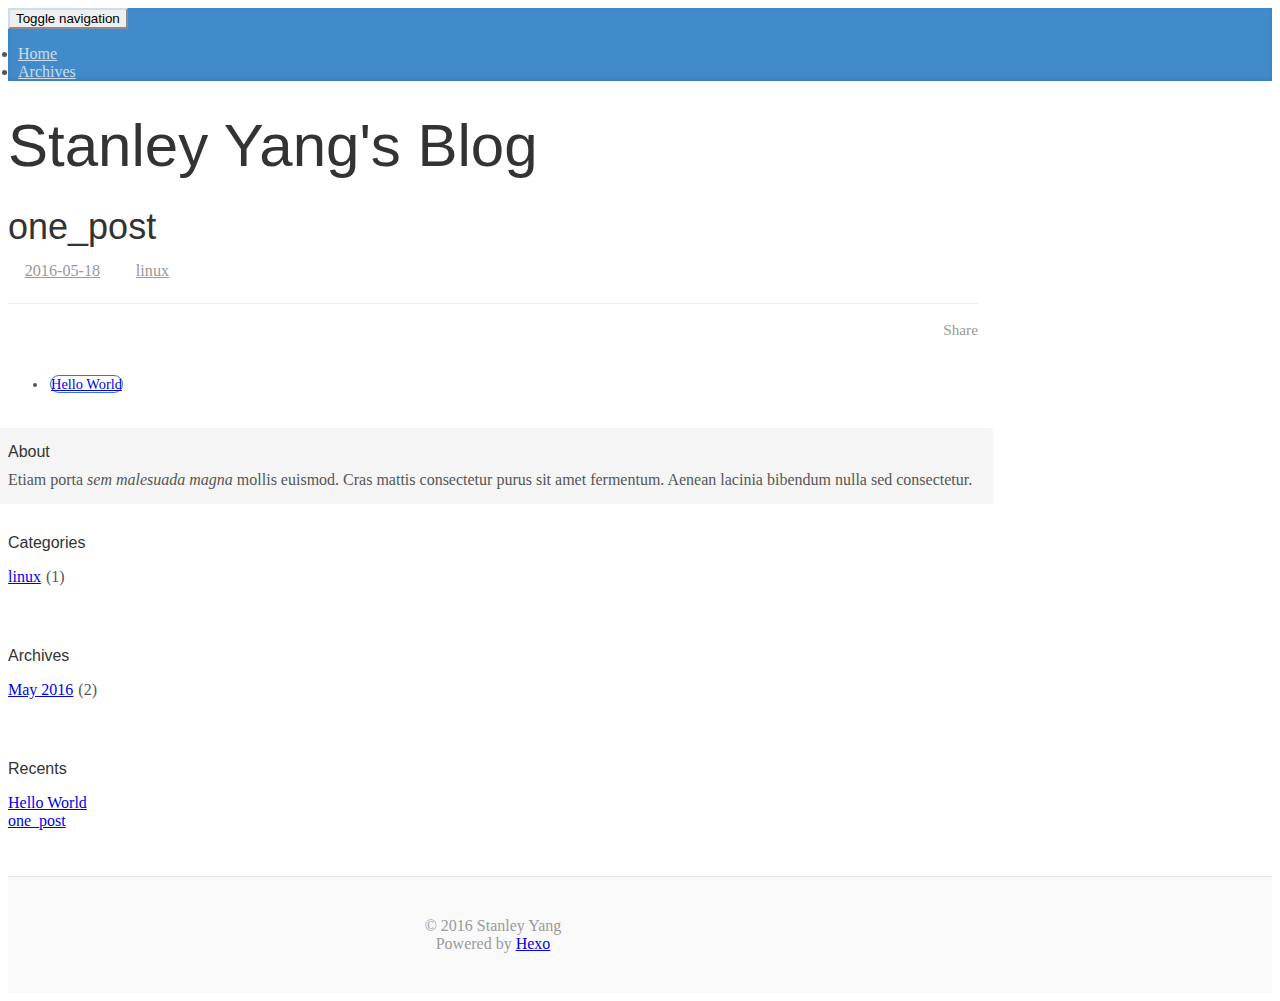
<file: 2016/05/18/one-post/index.html>
<!DOCTYPE html>
<html>
<head>
  <meta charset="utf-8">
  
  <title>one_post | Stanley Yang&#39;s Blog</title>
  <meta name="viewport" content="width=device-width, initial-scale=1, maximum-scale=1">
  <meta name="description">
<meta property="og:type" content="article">
<meta property="og:title" content="one_post">
<meta property="og:url" content="http://yoursite.com/2016/05/18/one-post/index.html">
<meta property="og:site_name" content="Stanley Yang's Blog">
<meta property="og:description">
<meta property="og:updated_time" content="2016-05-18T03:12:56.000Z">
<meta name="twitter:card" content="summary">
<meta name="twitter:title" content="one_post">
<meta name="twitter:description">
  
    <link rel="alternate" href="/atom.xml" title="Stanley Yang&#39;s Blog" type="application/atom+xml">
  
  
  
    <link href="//fonts.googleapis.com/css?family=Source+Code+Pro" rel="stylesheet" type="text/css">
  

  <link rel="stylesheet" href="https://maxcdn.bootstrapcdn.com/bootstrap/3.3.6/css/bootstrap.min.css" integrity="sha384-1q8mTJOASx8j1Au+a5WDVnPi2lkFfwwEAa8hDDdjZlpLegxhjVME1fgjWPGmkzs7" crossorigin="anonymous">

  <link rel="stylesheet" href="https://maxcdn.bootstrapcdn.com/font-awesome/4.5.0/css/font-awesome.min.css" integrity="sha384-XdYbMnZ/QjLh6iI4ogqCTaIjrFk87ip+ekIjefZch0Y+PvJ8CDYtEs1ipDmPorQ+" crossorigin="anonymous">

  <link rel="stylesheet" href="/css/styles.css">
  

</head>

<body>
  <nav class="navbar navbar-inverse">
  <div class="container">
    <!-- Brand and toggle get grouped for better mobile display -->
    <div class="navbar-header">
      <button type="button" class="navbar-toggle collapsed" data-toggle="collapse" data-target="#main-menu-navbar" aria-expanded="false">
        <span class="sr-only">Toggle navigation</span>
        <span class="icon-bar"></span>
        <span class="icon-bar"></span>
        <span class="icon-bar"></span>
      </button>
      
    </div>

    <!-- Collect the nav links, forms, and other content for toggling -->
    <div class="collapse navbar-collapse" id="main-menu-navbar">
      <ul class="nav navbar-nav">
        
          <li><a class=""
                 href="/index.html">Home</a></li>
        
          <li><a class=""
                 href="/archives/">Archives</a></li>
        
      </ul>

      <!--
      <ul class="nav navbar-nav navbar-right">
        
          <li><a href="/atom.xml" title="RSS Feed"><i class="fa fa-rss"></i></a></li>
        
      </ul>
      -->
    </div><!-- /.navbar-collapse -->
  </div><!-- /.container-fluid -->
</nav>

  <div class="container">
    <div class="blog-header">
  <h1 class="blog-title">Stanley Yang&#39;s Blog</h1>
  
</div>

    <div class="row">
        <div class="col-sm-8 blog-main">
          <article id="post-one-post" class="article article-type-post" itemscope itemprop="blogPost">

  <header class="article-header">
    
  
    <h1 class="article-title" itemprop="name">
      one_post
    </h1>
  


  </header>

  <div class="article-meta">
    <div class="article-datetime">
  <a href="/2016/05/18/one-post/" class="article-date"><time datetime="2016-05-18T01:49:17.000Z" itemprop="datePublished">2016-05-18</time></a>
</div>

    
    
  <div class="article-category">
    <a class="article-category-link" href="/categories/linux/">linux</a>
  </div>


  </div>
  <div class="article-inner">

    <div class="article-entry" itemprop="articleBody">
      
        
      
    </div>

    
      

    

    <footer class="article-footer">
      <a data-url="http://yoursite.com/2016/05/18/one-post/" data-id="ciocamuij00010p9mkbxpe2l0" class="article-share-link">
        <i class="fa fa-share"></i> Share
      </a>
      
      

    </footer>
  </div>
  
    
<ul id="article-nav" class="nav nav-pills nav-justified">
  
  
  <li role="presentation">
    <a href="/2016/05/18/hello-world/" id="article-nav-newer" class="article-nav-link-wrap">
      <span class="article-nav-link-title">Hello World</span>
      <i class="fa fa-chevron-right pull-right"></i>
    </a>
  </li>
  
</ul>


  
</article>




        </div>
        <div class="col-sm-3 col-sm-offset-1 blog-sidebar">
          
  <div class="sidebar-module sidebar-module-inset">
  <h4>About</h4>
  <p>Etiam porta <em>sem malesuada magna</em> mollis euismod. Cras mattis consectetur purus sit amet fermentum. Aenean lacinia bibendum nulla sed consectetur.</p>

</div>


  
  <div class="sidebar-module">
    <h4>Categories</h4>
    <ul class="sidebar-module-list"><li class="sidebar-module-list-item"><a class="sidebar-module-list-link" href="/categories/linux/">linux</a><span class="sidebar-module-list-count">1</span></li></ul>
  </div>



  


  

  
  <div class="sidebar-module">
    <h4>Archives</h4>
    <ul class="sidebar-module-list"><li class="sidebar-module-list-item"><a class="sidebar-module-list-link" href="/archives/2016/05/">May 2016</a><span class="sidebar-module-list-count">2</span></li></ul>
  </div>



  
  <div class="sidebar-module">
    <h4>Recents</h4>
    <ul class="sidebar-module-list">
      
        <li>
          <a href="/2016/05/18/hello-world/">Hello World</a>
        </li>
      
        <li>
          <a href="/2016/05/18/one-post/">one_post</a>
        </li>
      
    </ul>
  </div>



        </div>
    </div>
  </div>
  <footer class="blog-footer">
  <div class="container">
    <div id="footer-info" class="inner">
      &copy; 2016 Stanley Yang<br>
      Powered by <a href="http://hexo.io/" target="_blank">Hexo</a>
    </div>
  </div>
</footer>

  

<script src="https://ajax.googleapis.com/ajax/libs/jquery/2.1.4/jquery.min.js" integrity="sha384-8gBf6Y4YYq7Jx97PIqmTwLPin4hxIzQw5aDmUg/DDhul9fFpbbLcLh3nTIIDJKhx" crossorigin="anonymous"></script>

<script src="https://maxcdn.bootstrapcdn.com/bootstrap/3.3.6/js/bootstrap.min.js" integrity="sha384-0mSbJDEHialfmuBBQP6A4Qrprq5OVfW37PRR3j5ELqxss1yVqOtnepnHVP9aJ7xS" crossorigin="anonymous"></script>



<script src="/js/script.js"></script>

</body>
</html>
</file>
<file: css/styles.css>
/* Concatenates the stylesheet files */
/**
 * Base Hexo and Theme styles
 *
 * This stylesheet is meant to give a baseline style
 * for the built-in Hexo tags and theme markdown. They shouldn't need
 * to change as often as the styles in `custom.css` (in theory).
 */

/* Globals */

.left, .alignleft {
  float: left;
}
.right, .alignright {
  float: right;
}

/* Sidebar */

.sidebar-module-list-count {
  padding-left: 5px;
}
.sidebar-module-list-count:before { content: "("; }
.sidebar-module-list-count:after { content: ")"; }

/* Articles */

.article-entry {
  overflow: hidden; /* fixes problems on small width devices */
}

.article-meta {
  margin-bottom: 20px;
}
.article-meta > * {
  display: inline-block;
  margin-right: 15px;
}

.article-date:before,
.article-author:before,
.article-category-link:before {
  display: inline-block;
  font-family: FontAwesome;
  margin-right: 0.25em;
  text-rendering: auto;
  -webkit-font-smoothing: antialiased;
}
.article-date:before { content: "\f073"; }
.article-author:before { content: "\f007"; }
.article-category-link:before { content: "\f07b"; }

/* blockquote */
.article-entry blockquote footer cite {
  display: inline-block;
}
.article-entry blockquote footer cite::before {
  content: "~";
  padding: 0px 0.5em;
}

.article-entry .pullquote.right {
  margin-right: 0.5em;
  margin-left: 1em;
}
.article-entry .pullquote {
  text-align: left;
  width: 45%;
  margin: 0;
}

/* article tags */
.article-tag-list {
  margin: 0;
  padding: 0;
  list-style-type: none;
}
.article-tag-list-item {
  display: inline-block;
  margin-right: 15px;
}
.article-tag-list-link:before {
  display: inline-block;
  font-family: FontAwesome;
  content: "\f02b";
  margin-right: 0.25em;
  text-rendering: auto;
  -webkit-font-smoothing: antialiased;
}

.article-footer {
  border-top: 1px solid #eee;
  padding-top: 15px;
}

.article-comment-link { display: inline-block; }
.article-share-link {
  cursor: pointer;
  float: right;
  margin-left: 20px;
}

/* prev/next navigation between articles */
#article-nav {
  margin-top: 30px;
}
#article-nav>li {
  padding: 2px;
  font-size: 0.8em;
}
#article-nav>li>a {
  border: 1px solid #337ab7;
}
#article-nav>li>a:hover {
  border: 1px solid #23527c;
}
.article-nav-link-wrap .fa {
  margin: 4px 0;
}

/* article media */

.article-entry img,
.article-entry video {
  max-width: 100%;
  height: auto;
  display: block;
  margin: auto;
}
.article-entry .caption {
  color: #999;
  display: block;
  font-size: 0.9em;
  margin-top: 0.5em;
  position: relative;
  text-align: center;
}
.article-entry .video-container {
  position: relative;
  padding-top: 56.25%;
  height: 0;
  overflow: hidden;
}
.article-entry .video-container iframe,
.article-entry .video-container object,
.article-entry .video-container embed {
  position: absolute;
  top: 0;
  left: 0;
  width: 100%;
  height: 100%;
  margin-top: 0;
}

.article-gallery {
  padding-top: 15px;
  border-top: 1px solid #eee;
}

/* Archives */

.archive-year-wrap {
  border-bottom: 1px solid #eee;
  font-size: 2em;
}
.archive-article {
  margin: 30px 0;
}
.archive-article h1 {
  margin: 0;
  font-size: 1.3em;
}

/** Callout Styles */

.bs-callout {
  padding: 20px;
  margin: 20px 0;
  border: 1px solid #eee;
  border-left-width: 5px;
  border-radius: 3px;
}
.bs-callout h4,
.bs-callout .fa {
  margin-top: 0;
  margin-bottom: 5px;
}
.bs-callout p:last-child {
  margin-bottom: 0;
}
.bs-callout code {
  border-radius: 3px;
}
.bs-callout+.bs-callout {
  margin-top: -5px;
}
.bs-callout-default {
  border-left-color: #777;
}
.bs-callout-default h4,
.bs-callout-default .fa {
  color: #777;
}
.bs-callout-primary {
  border-left-color: #428bca;
}
.bs-callout-primary h4,
.bs-callout-primary .fa {
  color: #428bca;
}
.bs-callout-success {
  border-left-color: #5cb85c;
}
.bs-callout-success h4,
.bs-callout-success .fa {
  color: #5cb85c;
}
.bs-callout-danger {
  border-left-color: #d9534f;
}
.bs-callout-danger h4,
.bs-callout-danger .fa {
  color: #d9534f;
}
.bs-callout-warning {
  border-left-color: #f0ad4e;
}
.bs-callout-warning h4,
.bs-callout-warning .fa {
  color: #f0ad4e;
}
.bs-callout-info {
  border-left-color: #5bc0de;
}
.bs-callout-info h4,
.bs-callout-info .fa {
  color: #5bc0de;
}

/*
 * Social media sharing module
 */
.article-share-box {
  position: absolute;
  display: none;
  background: #fff;
  -webkit-box-shadow: 1px 2px 10px rgba(0,0,0,0.2);
  box-shadow: 1px 2px 10px rgba(0,0,0,0.2);
  -webkit-border-radius: 3px;
  border-radius: 3px;
  margin-left: -145px;
  overflow: hidden;
  z-index: 1;
}
.article-share-box.on {
  display: block;
}
.article-share-input {
  width: 100%;
  background: none;
  -webkit-box-sizing: border-box;
  -moz-box-sizing: border-box;
  box-sizing: border-box;
  font: 14px "Helvetica Neue", Helvetica, Arial, sans-serif;
  padding: 0 15px;
  color: #555;
  outline: none;
  border: 1px solid #ddd;
  -webkit-border-radius: 3px 3px 0 0;
  border-radius: 3px 3px 0 0;
  height: 36px;
  line-height: 36px;
}
.article-share-links {
  zoom: 1;
  background: #eee;
  line-height: normal;
}
.article-share-links:before,
.article-share-links:after {
  content: "";
  display: table;
}
.article-share-links:after {
  clear: both;
}
.article-share-twitter,
.article-share-facebook,
.article-share-pinterest,
.article-share-google {
  width: 50px;
  height: 36px;
  display: block;
  float: left;
  position: relative;
  color: #999;
  text-shadow: 0 1px #fff;
}
.article-share-twitter:before,
.article-share-facebook:before,
.article-share-pinterest:before,
.article-share-google:before {
  font-size: 20px;
  font-family: FontAwesome;
  width: 20px;
  height: 20px;
  position: absolute;
  top: 50%;
  left: 50%;
  margin-top: -10px;
  margin-left: -10px;
  text-align: center;
}
.article-share-twitter:hover,
.article-share-facebook:hover,
.article-share-pinterest:hover,
.article-share-google:hover {
  color: #fff;
}
.article-share-twitter:before {
  content: "\f099";
}
.article-share-twitter:hover {
  background: #00aced;
  text-shadow: 0 1px #008abe;
}
.article-share-facebook:before {
  content: "\f09a";
}
.article-share-facebook:hover {
  background: #3b5998;
  text-shadow: 0 1px #2f477a;
}
.article-share-pinterest:before {
  content: "\f0d2";
}
.article-share-pinterest:hover {
  background: #cb2027;
  text-shadow: 0 1px #a21a1f;
}
.article-share-google:before {
  content: "\f0d5";
}
.article-share-google:hover {
  background: #dd4b39;
  text-shadow: 0 1px #be3221;
}

/** Highlight.js Styles (Syntax Highlighting) */

.highlight {
  display: block;
  background: white;
  color: #333333;
  overflow-x: auto;
  margin-bottom: 15px;
}

.highlight .gutter pre {
  border: 0;
  text-align: right;
  padding-right: 10px;
  background-color: transparent;
}
.highlight .code {
  width: 100%;
}

.highlight figcaption {
  font-size: .8em;
  color: #999;
}
.highlight figcaption a {
  float: right;
}

.highlight table {
  margin: 0;
  width: 100%;
}

.highlight pre {
  margin: 0;
  background-color: #eeeeee;
}

.highlight .comment,
.highlight .meta {
  color: #969896;
}

.highlight .string,
.highlight .value,
.highlight .variable,
.highlight .template-variable,
.highlight .strong,
.highlight .emphasis,
.highlight .quote,
.highlight .inheritance,
.highlight.ruby .symbol,
.highlight.xml .cdata {
  color: #df5000;
}

.highlight .keyword,
.highlight .selector-tag,
.highlight .type,
.highlight.javascript .function {
  color: #a71d5d;
}

.highlight .number,
.highlight .preprocessor,
.highlight .built_in,
.highlight .params,
.highlight .constant,
.highlight .literal,
.highlight .symbol,
.highlight .bullet,
.highlight .attribute,
.highlight.css .hexcolor {
  color: #0086b3;
}

.highlight .section,
.highlight .header,
.highlight .name,
.highlight .function,
.highlight.python .decorator,
.highlight.python .title,
.highlight.ruby .function .title,
.highlight.ruby .title .keyword,
.highlight.perl .sub,
.highlight.javascript .title,
.highlight.coffeescript .title {
  color: #63a35c;
}

.highlight .tag,
.highlight .regexp {
  color: #333333;
}

.highlight .title,
.highlight .attr,
.highlight .selector-id,
.highlight .selector-class,
.highlight .selector-attr,
.highlight .selector-pseudo,
.highlight.ruby .constant,
.highlight.xml .tag .title,
.highlight.xml .pi,
.highlight.xml .doctype,
.highlight.html .doctype,
.highlight.css .id,
.highlight.css .class,
.highlight.css .pseudo,
.highlight .class,
.highlight.ruby .class .title,
.highlight.css .rules .attribute {
  color: #795da3;
}

.highlight .addition {
  color: #55a532;
  background-color: #eaffea;
}

.highlight .deletion {
  color: #bd2c00;
  background-color: #ffecec;
}

.highlight .link {
  text-decoration: underline;
}

/**
 * Custom Bootstrap and Theme Overrides
 *
 * Bootstrap designers: Feel free to remove all of the styles in this
 * file to start a fresh new design. Most of the critical/functional
 * styles are found within the other CSS files, with this one included last.
 *
 * Bootstrap and Hexo markdown style overrides would typically happen here.
 */

/* Globals */

body {
  font-family: Georgia, "Times New Roman", Times, serif;
  color: #555;
}

h1, .h1,
h2, .h2,
h3, .h3,
h4, .h4,
h5, .h5,
h6, .h6 {
  margin-top: 1em;
  margin-bottom: 15px;
  font-family: "Helvetica Neue", Helvetica, Arial, sans-serif;
  font-weight: normal;
  color: #333;
}

p {
  margin: 0 0 15px;
}

code {
  background-color: #eeeeee;
  font-size: 80%;
}

.fa { margin-right: 0.25em; }

/* Buttons */
.btn {
  border-radius: 30px;
}
.btn-primary {
  background-color: #428bca;
  border-color: #337ab7;
}
.nav-pills>li>a {
  border-radius: 30px;
}

/* Override Bootstrap's default container width */
@media (min-width: 1200px) {
  .container {
    width: 970px;
  }
}

/*
 * Masthead for nav
 */

.navbar {
  background-color: #428bca;
  -webkit-box-shadow: inset 0 -2px 5px rgba(0,0,0,.1);
          box-shadow: inset 0 -2px 5px rgba(0,0,0,.1);
}

.navbar-inverse { border: 0; }

.navbar-inverse .navbar-toggle {
  border-color: #cdddeb;
}
.navbar-inverse .navbar-toggle .icon-bar {
  background-color: #cdddeb;
}

.navbar-inverse .navbar-toggle:focus,
.navbar-inverse .navbar-toggle:hover {
  background-color: #65A2D6;
}

.navbar-inverse .navbar-brand,
.navbar-inverse .navbar-nav>li>a {
  color: #cdddeb;
  font-weight: 500;
}

.navbar-inverse .navbar-collapse,
.navbar-inverse .navbar-form {
  border-color: #cdddeb;
}

.navbar-inverse .navbar-nav>li>a.active {
  color: #fff;
}

@media (min-width: 768px) {
  .navbar {
    border-radius: 0;
    min-height: 40px;
  }

  /** The following may need modification depending on
      the size of your `navbar-brand` (if enabled) */
  #main-menu-navbar {
    margin-left: -30px;
  }
  .navbar-nav>li>a {
    padding-top: 10px;
    padding-bottom: 10px;
  }
  /** ^^^^^^^^^^^^^^^^^^^^^^^^^^^^^^^^^^^^^^^^^^^ */

  .navbar-inverse .navbar-nav>li>a.active:after {
    position: absolute;
    bottom: 0;
    left: 50%;
    width: 0;
    height: 0;
    margin-left: -5px;
    vertical-align: middle;
    content: " ";
    border-right: 5px solid transparent;
    border-bottom: 5px solid;
    border-left: 5px solid transparent;
  }
}

/*
 * Blog header and description
 */

.blog-header {
  padding-bottom: 20px;
}
.blog-title {
  margin-top: 30px;
  margin-bottom: 0;
  font-size: 60px;
  font-weight: normal;
}
.blog-description {
  font-size: 20px;
  color: #999;
}

/*
 * Main column and sidebar layout
 */

.blog-main {
  font-size: 18px;
  line-height: 1.5;
}
.blog-main > article:last-of-type {
  margin-bottom: 30px;
}

/* Sidebar modules for boxing content */
.sidebar-module {
  padding: 15px;
  margin: 0 -15px 15px;
}
.sidebar-module h4 {
  margin-top: 0;
  margin-bottom: 10px;
}
.sidebar-module-inset {
  padding: 15px;
  background-color: #f5f5f5;
  border-radius: 4px;
}
.sidebar-module-inset p:last-child,
.sidebar-module-inset ul:last-child,
.sidebar-module-inset ol:last-child {
  margin-bottom: 0;
}

.sidebar-module-list {
  padding-left: 0;
  list-style: none;
}
.sidebar-module-list-child {
  padding-left: 25px;
}


/*
 * Blog posts
 */

.article {
  margin-bottom: 60px;
}

.article-header h1 {
  margin-top: 0;
  margin-bottom: 5px;
}
.article-header h1 a {
  color: #333;
}
.article-header h1 a:hover {
  color: #23527c;
  text-decoration: none;
}

.article-meta {
  margin-bottom: 20px;
  color: #999;
  font-size: 0.9em;
}
.article-meta > * {
  display: inline-block;
  margin-right: 15px;
}
.article-meta a {
  color: inherit;
}

.article-entry .article-more-link {
  margin: 15px 0;
}
.article-entry .thumbnail .caption {
  padding: 0;
}
.article-entry>*:last-child {
  margin-bottom: 15px;
}

/* article footer content */
.article-footer {
  font-size: 0.85em;
  border-top: 1px solid #eee;
  padding-top: 15px;
}
.article-footer:after { /* clearfix */
  content: " ";
  visibility: hidden;
  display: block;
  height: 0;
  clear: both;
}
.article-footer a {
  color: #999;
  text-decoration: none;
}
.article-footer a:hover {
  color: #666;
  text-decoration: underline;
}

/*
 * Archives
 */

.archives-wrap {
  margin-bottom: 30px;
}

.archive-year-wrap a,
.archive-article .article-datetime a {
  color: #333;
  text-decoration: none;
}

.archive-article .article-datetime a {
  color: #999;
  text-decoration: none;
}

/*
 * Pagination
 */
#page-nav {
  text-align: center;
}
#page-nav .pagination {
  margin-top: 0;
  margin-bottom: 30px;
}
#page-nav .pagination .active>* {
  background-color: #428bca;
  border-color: #428bca;
}
#page-nav .pagination>li:last-child>* {
  border-top-right-radius: 30px;
  border-bottom-right-radius: 30px;
}
#page-nav .pagination>li:first-child>* {
  border-top-left-radius: 30px;
  border-bottom-left-radius: 30px;
}

/*
 * Footer
 */

.blog-footer {
  padding: 40px 0;
  color: #999;
  text-align: center;
  background-color: #f9f9f9;
  border-top: 1px solid #e5e5e5;
}
.blog-footer p:last-child {
  margin-bottom: 0;
}
</file>
<file: css/main.css>
/* normalize.css v3.0.2 | MIT License | git.io/normalize */
html {
  font-family: sans-serif; /* 1 */
  -ms-text-size-adjust: 100%; /* 2 */
  -webkit-text-size-adjust: 100%; /* 2 */
}
body {
  margin: 0;
}
article,
aside,
details,
figcaption,
figure,
footer,
header,
hgroup,
main,
menu,
nav,
section,
summary {
  display: block;
}
audio,
canvas,
progress,
video {
  display: inline-block; /* 1 */
  vertical-align: baseline; /* 2 */
}
audio:not([controls]) {
  display: none;
  height: 0;
}
[hidden],
template {
  display: none;
}
a {
  background-color: transparent;
}
a:active,
a:hover {
  outline: 0;
}
abbr[title] {
  border-bottom: 1px dotted;
}
b,
strong {
  font-weight: bold;
}
dfn {
  font-style: italic;
}
h1 {
  font-size: 2em;
  margin: 0.67em 0;
}
mark {
  background: #ff0;
  color: #000;
}
small {
  font-size: 80%;
}
sub,
sup {
  font-size: 75%;
  line-height: 0;
  position: relative;
  vertical-align: baseline;
}
sup {
  top: -0.5em;
}
sub {
  bottom: -0.25em;
}
img {
  border: 0;
}
svg:not(:root) {
  overflow: hidden;
}
figure {
  margin: 1em 40px;
}
hr {
  -moz-box-sizing: content-box;
  box-sizing: content-box;
  height: 0;
}
pre {
  overflow: auto;
}
code,
kbd,
pre,
samp {
  font-family: monospace, monospace;
  font-size: 1em;
}
button,
input,
optgroup,
select,
textarea {
  color: inherit; /* 1 */
  font: inherit; /* 2 */
  margin: 0; /* 3 */
}
button {
  overflow: visible;
}
button,
select {
  text-transform: none;
}
button,
html input[type="button"],
input[type="reset"],
input[type="submit"] {
  -webkit-appearance: button; /* 2 */
  cursor: pointer; /* 3 */
}
button[disabled],
html input[disabled] {
  cursor: default;
}
button::-moz-focus-inner,
input::-moz-focus-inner {
  border: 0;
  padding: 0;
}
input {
  line-height: normal;
}
input[type="checkbox"],
input[type="radio"] {
  box-sizing: border-box; /* 1 */
  padding: 0; /* 2 */
}
input[type="number"]::-webkit-inner-spin-button,
input[type="number"]::-webkit-outer-spin-button {
  height: auto;
}
input[type="search"] {
  -webkit-appearance: textfield; /* 1 */
  -moz-box-sizing: content-box;
  -webkit-box-sizing: content-box; /* 2 */
  box-sizing: content-box;
}
input[type="search"]::-webkit-search-cancel-button,
input[type="search"]::-webkit-search-decoration {
  -webkit-appearance: none;
}
fieldset {
  border: 1px solid #c0c0c0;
  margin: 0 2px;
  padding: 0.35em 0.625em 0.75em;
}
legend {
  border: 0; /* 1 */
  padding: 0; /* 2 */
}
textarea {
  overflow: auto;
}
optgroup {
  font-weight: bold;
}
table {
  border-collapse: collapse;
  border-spacing: 0;
}
td,
th {
  padding: 0;
}
::selection {
  background: #262a30;
  color: #fff;
}
body {
  position: relative;
  font-family: 'Lato', "PingFang SC", "Microsoft YaHei", sans-serif;
  font-size: 14px;
  line-height: 2;
  color: #555;
  background: #fff;
}
@media (max-width: 767px) {
  body {
    padding-right: 0 !important;
  }
}
@media (min-width: 768px) and (max-width: 991px) {
  body {
    padding-right: 0 !important;
  }
}
@media (min-width: 1600px) {
  body {
    font-size: 16px;
  }
}
h1,
h2,
h3,
h4,
h5,
h6 {
  margin: 0;
  padding: 0;
  font-weight: bold;
  line-height: 1.5;
  font-family: 'Lato', "PingFang SC", "Microsoft YaHei", sans-serif;
}
h2,
h3,
h4,
h5,
h6 {
  margin: 20px 0 15px;
}
h1 {
  font-size: 24px;
}
@media (max-width: 767px) {
  h1 {
    font-size: 20px;
  }
}
h2 {
  font-size: 22px;
}
@media (max-width: 767px) {
  h2 {
    font-size: 18px;
  }
}
h3 {
  font-size: 20px;
}
@media (max-width: 767px) {
  h3 {
    font-size: 16px;
  }
}
h4 {
  font-size: 18px;
}
@media (max-width: 767px) {
  h4 {
    font-size: 14px;
  }
}
h5 {
  font-size: 16px;
}
@media (max-width: 767px) {
  h5 {
    font-size: 12px;
  }
}
h6 {
  font-size: 14px;
}
@media (max-width: 767px) {
  h6 {
    font-size: 10px;
  }
}
p {
  margin: 0 0 25px 0;
}
a {
  color: #555;
  text-decoration: none;
  border-bottom: 1px solid #999;
  word-wrap: break-word;
}
a:hover {
  color: #222;
  border-bottom-color: #222;
}
ul {
  list-style: none;
}
blockquote {
  margin: 0;
  padding: 0;
}
img {
  display: block;
  margin: auto;
  max-width: 100%;
  height: auto;
}
hr {
  margin: 40px 0;
  height: 3px;
  border: none;
  background-color: #ddd;
  background-image: repeating-linear-gradient(-45deg, #fff, #fff 4px, transparent 4px, transparent 8px);
}
blockquote {
  padding: 0 15px;
  color: #666;
  border-left: 4px solid #ddd;
}
blockquote cite::before {
  content: "-";
  padding: 0 5px;
}
dt {
  font-weight: 700;
}
dd {
  margin: 0;
  padding: 0;
}
.text-left {
  text-align: left;
}
.text-center {
  text-align: center;
}
.text-right {
  text-align: right;
}
.text-justify {
  text-align: justify;
}
.text-nowrap {
  white-space: nowrap;
}
.text-lowercase {
  text-transform: lowercase;
}
.text-uppercase {
  text-transform: uppercase;
}
.text-capitalize {
  text-transform: capitalize;
}
.center-block {
  display: block;
  margin-left: auto;
  margin-right: auto;
}
.clearfix:before,
.clearfix:after {
  content: " ";
  display: table;
}
.clearfix:after {
  clear: both;
}
.pullquote {
  width: 45%;
}
.pullquote.left {
  float: left;
  margin-left: 5px;
  margin-right: 10px;
}
.pullquote.right {
  float: right;
  margin-left: 10px;
  margin-right: 5px;
}
.affix.affix.affix {
  position: fixed;
}
.translation {
  margin-top: -20px;
  font-size: 14px;
  color: #999;
}
.scrollbar-measure {
  width: 100px;
  height: 100px;
  overflow: scroll;
  position: absolute;
  top: -9999px;
}
.use-motion .motion-element {
  opacity: 0;
}
#local-search-input {
  padding: 3px;
  border: none;
  text-indent: 14px;
  border-radius: 0;
  width: 140px;
  outline: none;
  border-bottom: 1px solid #999;
  background: inherit;
  opacity: 0.5;
}
#local-search-input:focus {
  opacity: 1;
}
.search-icon {
  position: absolute;
  top: 9px;
}
table {
  margin: 20px 0;
  width: 100%;
  border-collapse: collapse;
  border-spacing: 0;
  border: 1px solid #ddd;
  font-size: 14px;
  table-layout: fixed;
  word-wrap: break-all;
}
table>tbody>tr:nth-of-type(odd) {
  background-color: #f9f9f9;
}
table>tbody>tr:hover {
  background-color: #f5f5f5;
}
caption,
th,
td {
  padding: 8px;
  text-align: left;
  vertical-align: middle;
  font-weight: normal;
}
th,
td {
  border-bottom: 3px solid #ddd;
  border-right: 1px solid #eee;
}
th {
  padding-bottom: 10px;
  font-weight: 700;
}
td {
  border-bottom-width: 1px;
}
html,
body {
  height: 100%;
}
.container {
  position: relative;
  min-height: 100%;
}
.header-inner {
  margin: 0 auto;
  padding: 100px 0 70px;
  width: 700px;
}
@media (min-width: 1600px) {
  .container .header-inner {
    width: 900px;
  }
}
.main {
  padding-bottom: 150px;
}
.main-inner {
  margin: 0 auto;
  width: 700px;
}
@media (min-width: 1600px) {
  .container .main-inner {
    width: 900px;
  }
}
.footer {
  position: absolute;
  left: 0;
  bottom: 0;
  width: 100%;
  min-height: 50px;
}
.footer-inner {
  box-sizing: border-box;
  margin: 20px auto;
  width: 700px;
}
@media (min-width: 1600px) {
  .container .footer-inner {
    width: 900px;
  }
}
pre,
.highlight {
  overflow: auto;
  margin: 20px 0;
  padding: 15px;
  font-size: 13px;
  color: #4d4d4c;
  background: #f7f7f7;
  line-height: 1.6;
}
pre,
code {
  font-family: consolas, Menlo, "PingFang SC", "Microsoft YaHei", monospace;
}
code {
  padding: 2px 4px;
  word-break: break-all;
  color: #555;
  background: #eee;
  border-radius: 4px;
  font-size: 13px;
}
pre code {
  padding: 0;
  color: #4d4d4c;
  background: none;
  text-shadow: none;
}
.highlight pre {
  border: none;
  margin: 0;
  padding: 1px;
}
.highlight table {
  margin: 0;
  width: auto;
  border: none;
}
.highlight td {
  border: none;
  padding: 0;
}
.highlight figcaption {
  font-size: 1em;
  color: #4d4d4c;
  line-height: 1em;
  margin-bottom: 1em;
}
.highlight figcaption:before,
.highlight figcaption:after {
  content: " ";
  display: table;
}
.highlight figcaption:after {
  clear: both;
}
.highlight figcaption a {
  float: right;
  color: #4d4d4c;
}
.highlight figcaption a:hover {
  border-bottom-color: #4d4d4c;
}
.highlight .gutter pre {
  color: #666;
  text-align: right;
  padding-right: 20px;
}
.highlight .line {
  height: 20px;
}
.gist table {
  width: auto;
}
.gist table td {
  border: none;
}
pre .comment {
  color: #8e908c;
}
pre .variable,
pre .attribute,
pre .tag,
pre .regexp,
pre .ruby .constant,
pre .xml .tag .title,
pre .xml .pi,
pre .xml .doctype,
pre .html .doctype,
pre .css .id,
pre .css .class,
pre .css .pseudo {
  color: #c82829;
}
pre .number,
pre .preprocessor,
pre .built_in,
pre .literal,
pre .params,
pre .constant,
pre .command {
  color: #f5871f;
}
pre .ruby .class .title,
pre .css .rules .attribute,
pre .string,
pre .value,
pre .inheritance,
pre .header,
pre .ruby .symbol,
pre .xml .cdata,
pre .special,
pre .number,
pre .formula {
  color: #718c00;
}
pre .title,
pre .css .hexcolor {
  color: #3e999f;
}
pre .function,
pre .python .decorator,
pre .python .title,
pre .ruby .function .title,
pre .ruby .title .keyword,
pre .perl .sub,
pre .javascript .title,
pre .coffeescript .title {
  color: #4271ae;
}
pre .keyword,
pre .javascript .function {
  color: #8959a8;
}
.full-image.full-image.full-image {
  border: none;
  max-width: 100%;
  width: auto;
  margin: 20px auto;
}
@media (min-width: 992px) {
  .full-image.full-image.full-image {
    max-width: none;
    width: 126%;
    margin: 0 -13%;
  }
}
.blockquote-center,
.page-home .post-type-quote blockquote,
.page-post-detail .post-type-quote blockquote {
  position: relative;
  margin: 40px 0;
  padding: 0;
  border-left: none;
  text-align: center;
}
.blockquote-center::before,
.page-home .post-type-quote blockquote::before,
.page-post-detail .post-type-quote blockquote::before,
.blockquote-center::after,
.page-home .post-type-quote blockquote::after,
.page-post-detail .post-type-quote blockquote::after {
  position: absolute;
  content: ' ';
  display: block;
  width: 100%;
  height: 24px;
  opacity: 0.2;
  background-repeat: no-repeat;
  background-position: 0 -6px;
  background-size: 22px 22px;
}
.blockquote-center::before,
.page-home .post-type-quote blockquote::before,
.page-post-detail .post-type-quote blockquote::before {
  top: -20px;
  background-image: url("../images/quote-l.svg");
  border-top: 1px solid #ccc;
}
.blockquote-center::after,
.page-home .post-type-quote blockquote::after,
.page-post-detail .post-type-quote blockquote::after {
  bottom: -20px;
  background-image: url("../images/quote-r.svg");
  border-bottom: 1px solid #ccc;
  background-position: 100% 8px;
}
.blockquote-center p,
.page-home .post-type-quote blockquote p,
.page-post-detail .post-type-quote blockquote p,
.blockquote-center div,
.page-home .post-type-quote blockquote div,
.page-post-detail .post-type-quote blockquote div {
  text-align: center;
}
.post .post-body .group-picture img {
  box-sizing: border-box;
  padding: 0 3px;
  border: none;
}
.post .group-picture-row {
  overflow: hidden;
  margin-top: 6px;
}
.post .group-picture-row:first-child {
  margin-top: 0;
}
.post .group-picture-column {
  float: left;
}
.page-post-detail .post-body .group-picture-column {
  float: none;
  margin-top: 10px;
  width: auto !important;
}
.page-post-detail .post-body .group-picture-column img {
  margin: 0 auto;
}
.page-archive .group-picture-container {
  overflow: hidden;
}
.page-archive .group-picture-row {
  float: left;
}
.page-archive .group-picture-row:first-child {
  margin-top: 6px;
}
.page-archive .group-picture-column {
  max-width: 150px;
  max-height: 150px;
}
.btn {
  display: inline-block;
  padding: 0 20px;
  font-size: 14px;
  color: #fff;
  background: #222;
  border: 2px solid #222;
  text-decoration: none;
  border-radius: 0;
  transition-property: background-color;
  transition-duration: 0.2s;
  transition-timing-function: ease-in-out;
  transition-delay: 0s;
}
.btn:hover,
.post-more-link .btn:hover {
  border-color: #222;
  color: #222;
  background: #fff;
}
.btn-bar {
  display: block;
  width: 22px;
  height: 2px;
  background: #555;
  border-radius: 1px;
}
.btn-bar+.btn-bar {
  margin-top: 4px;
}
.pagination {
  margin: 120px 0 40px;
  text-align: center;
  border-top: 1px solid #eee;
}
.page-number-basic,
.pagination .prev,
.pagination .next,
.pagination .page-number,
.pagination .space {
  display: inline-block;
  position: relative;
  top: -1px;
  margin: 0 10px;
  padding: 0 10px;
  line-height: 30px;
}
@media (max-width: 767px) {
  .page-number-basic,
  .pagination .prev,
  .pagination .next,
  .pagination .page-number,
  .pagination .space {
    margin: 0 5px;
  }
}
.pagination .prev,
.pagination .next,
.pagination .page-number {
  border-bottom: 0;
  border-top: 1px solid #eee;
  transition-property: border-color;
  transition-duration: 0.2s;
  transition-timing-function: ease-in-out;
  transition-delay: 0s;
}
.pagination .prev:hover,
.pagination .next:hover,
.pagination .page-number:hover {
  border-top-color: #222;
}
.pagination .space {
  padding: 0;
  margin: 0;
}
.pagination .prev {
  margin-left: 0;
}
.pagination .next {
  margin-right: 0;
}
.pagination .page-number.current {
  color: #fff;
  background: #ccc;
  border-top-color: #ccc;
}
@media (max-width: 767px) {
  .pagination {
    border-top: none;
  }
  .pagination .prev,
  .pagination .next,
  .pagination .page-number {
    margin-bottom: 10px;
    border-top: 0;
    border-bottom: 1px solid #eee;
  }
  .pagination .prev:hover,
  .pagination .next:hover,
  .pagination .page-number:hover {
    border-bottom-color: #222;
  }
}
.comments {
  margin: 60px 20px 0;
}
.tag-cloud {
  text-align: center;
}
.tag-cloud a {
  display: inline-block;
  margin: 10px;
}
.back-to-top {
  box-sizing: border-box;
  position: fixed;
  bottom: -100px;
  right: 50px;
  z-index: 1050;
  padding: 0 6px;
  width: 25px;
  background: #222;
  font-size: 12px;
  opacity: 1;
  color: #fff;
  cursor: pointer;
  text-align: center;
  -webkit-transform: translateZ(0);
  transition-property: bottom;
  transition-duration: 0.2s;
  transition-timing-function: ease-in-out;
  transition-delay: 0s;
}
@media (max-width: 767px) {
  .back-to-top {
    display: none;
  }
}
@media (min-width: 768px) and (max-width: 991px) {
  .back-to-top {
    display: none;
  }
}
.back-to-top.back-to-top-on {
  bottom: 19px;
}
.header {
  background: #fff;
}
.header-inner {
  position: relative;
}
.headband {
  height: 3px;
  background: #222;
}
.site-meta {
  margin: 0;
  text-align: left;
}
@media (max-width: 767px) {
  .site-meta {
    text-align: center;
  }
}
.brand {
  position: relative;
  display: inline-block;
  padding: 0 40px;
  color: #222;
  background: #222;
  border-bottom: none;
}
.brand:hover {
  color: #222;
}
.logo {
  display: inline-block;
  margin-right: 5px;
  line-height: 36px;
  vertical-align: top;
}
.site-title {
  display: inline-block;
  vertical-align: top;
  line-height: 36px;
  font-size: 20px;
  font-weight: normal;
  font-family: 'Lato', "PingFang SC", "Microsoft YaHei", sans-serif;
}
.site-subtitle {
  margin-top: 10px;
  font-size: 13px;
  color: #999;
}
.use-motion .brand {
  opacity: 0;
}
.use-motion .logo,
.use-motion .site-title,
.use-motion .site-subtitle {
  opacity: 0;
  position: relative;
  top: -10px;
}
.site-nav-toggle {
  display: none;
  position: absolute;
  top: 10px;
  left: 10px;
}
@media (max-width: 767px) {
  .site-nav-toggle {
    display: block;
  }
}
.site-nav-toggle button {
  margin-top: 2px;
  padding: 9px 10px;
  background: transparent;
  border: none;
}
@media (max-width: 767px) {
  .site-nav {
    display: none;
    margin: 0 -10px;
    padding: 0 10px;
    clear: both;
    border-top: 1px solid #ddd;
  }
}
@media (min-width: 768px) and (max-width: 991px) {
  .site-nav {
    display: block !important;
  }
}
@media (min-width: 992px) {
  .site-nav {
    display: block !important;
  }
}
.menu {
  margin-top: 20px;
  padding-left: 0;
  text-align: center;
}
.menu .menu-item {
  display: inline-block;
  margin: 0 10px;
}
@media screen and (max-width: 767px) {
  .menu .menu-item {
    margin-top: 10px;
  }
}
.menu .menu-item a {
  display: block;
  font-size: 15px;
  text-transform: capitalize;
  line-height: inherit;
  border-bottom: 1px solid transparent;
  transition-property: border-color;
  transition-duration: 0.2s;
  transition-timing-function: ease-in-out;
  transition-delay: 0s;
}
.menu .menu-item a:hover {
  border-bottom-color: #222;
}
.menu .menu-item .fa {
  margin-right: 5px;
}
.use-motion .menu-item {
  opacity: 0;
}
.post-body {
  font-family: 'Lato', "PingFang SC", "Microsoft YaHei", sans-serif;
}
@media (max-width: 767px) {
  .post-body {
    word-break: break-word;
  }
}
.post-body .fancybox img {
  display: block !important;
  margin: 0 auto;
  cursor: pointer;
  cursor: zoom-in;
  cursor: -webkit-zoom-in;
}
.post-body .image-caption,
.post-body .figure .caption {
  margin: 10px auto 15px;
  text-align: center;
  font-size: 14px;
  color: #999;
  font-weight: bold;
  line-height: 1;
}
.post-sticky-flag {
  display: inline-block;
  font-size: 16px;
  -ms-transform: rotate(30deg);
  -webkit-transform: rotate(30deg);
  -moz-transform: rotate(30deg);
  -ms-transform: rotate(30deg);
  -o-transform: rotate(30deg);
  transform: rotate(30deg);
}
.posts-expand {
  padding-top: 40px;
}
@media (max-width: 767px) {
  .posts-expand {
    margin: 0 20px;
  }
  .post-body pre,
  .post-body .highlight {
    padding: 10px;
  }
  .post-body pre .gutter pre,
  .post-body .highlight .gutter pre {
    padding-right: 10px;
  }
}
@media (min-width: 992px) {
  .posts-expand .post-body {
    text-align: justify;
  }
}
.posts-expand .post-body h2,
.posts-expand .post-body h3,
.posts-expand .post-body h4,
.posts-expand .post-body h5,
.posts-expand .post-body h6 {
  padding-top: 10px;
}
.posts-expand .post-body h2 .header-anchor,
.posts-expand .post-body h3 .header-anchor,
.posts-expand .post-body h4 .header-anchor,
.posts-expand .post-body h5 .header-anchor,
.posts-expand .post-body h6 .header-anchor {
  float: right;
  margin-left: 10px;
  color: #ccc;
  border-bottom-style: none;
  visibility: hidden;
}
.posts-expand .post-body h2 .header-anchor:hover,
.posts-expand .post-body h3 .header-anchor:hover,
.posts-expand .post-body h4 .header-anchor:hover,
.posts-expand .post-body h5 .header-anchor:hover,
.posts-expand .post-body h6 .header-anchor:hover {
  color: inherit;
}
.posts-expand .post-body h2:hover .header-anchor,
.posts-expand .post-body h3:hover .header-anchor,
.posts-expand .post-body h4:hover .header-anchor,
.posts-expand .post-body h5:hover .header-anchor,
.posts-expand .post-body h6:hover .header-anchor {
  visibility: visible;
}
.posts-expand .post-body ul li {
  list-style: circle;
}
.posts-expand .post-body img {
  box-sizing: border-box;
  margin: auto;
  padding: 3px;
  border: 1px solid #ddd;
}
.posts-expand .fancybox img {
  margin: 0 auto;
}
@media (max-width: 767px) {
  .posts-collapse {
    margin: 0 20px;
  }
  .posts-collapse .post-title,
  .posts-collapse .post-meta {
    display: block;
    width: auto;
    text-align: left;
  }
}
.posts-collapse {
  position: relative;
  z-index: 1010;
  margin-left: 0;
}
.posts-collapse::after {
  content: " ";
  position: absolute;
  top: 20px;
  left: 0;
  margin-left: -2px;
  width: 4px;
  height: 100%;
  background: #f5f5f5;
  z-index: -1;
}
@media (max-width: 767px) {
  .posts-collapse {
    margin: 0 20px;
  }
}
.posts-collapse .collection-title {
  position: relative;
  margin: 60px 0;
}
.posts-collapse .collection-title h2 {
  margin-left: 20px;
}
.posts-collapse .collection-title small {
  color: #bbb;
}
.posts-collapse .collection-title::before {
  content: " ";
  position: absolute;
  left: 0;
  top: 50%;
  margin-left: -4px;
  margin-top: -4px;
  width: 8px;
  height: 8px;
  background: #bbb;
  border-radius: 50%;
}
.posts-collapse .post {
  margin: 30px 0;
}
.posts-collapse .post-header {
  position: relative;
  transition-duration: 0.2s;
  transition-timing-function: ease-in-out;
  transition-delay: 0s;
  transition-property: border;
  border-bottom: 1px dashed #ccc;
}
.posts-collapse .post-header::before {
  content: " ";
  position: absolute;
  left: 0;
  top: 12px;
  width: 6px;
  height: 6px;
  margin-left: -4px;
  background: #bbb;
  border-radius: 50%;
  border: 1px solid #fff;
  transition-duration: 0.2s;
  transition-timing-function: ease-in-out;
  transition-delay: 0s;
  transition-property: background;
}
.posts-collapse .post-header:hover {
  border-bottom-color: #666;
}
.posts-collapse .post-header:hover::before {
  background: #222;
}
.posts-collapse .post-meta {
  position: absolute;
  font-size: 12px;
  left: 20px;
  top: 5px;
}
.posts-collapse .post-comments-count {
  display: none;
}
.posts-collapse .post-title {
  margin-left: 60px;
  font-size: 16px;
  font-weight: normal;
  line-height: inherit;
}
.posts-collapse .post-title::after {
  margin-left: 3px;
  opacity: 0.6;
}
.posts-collapse .post-title a {
  color: #666;
  border-bottom: none;
}
.page-home .post-type-quote .post-header,
.page-post-detail .post-type-quote .post-header,
.page-home .post-type-quote .post-tags,
.page-post-detail .post-type-quote .post-tags {
  display: none;
}
.posts-expand .post-title {
  font-size: 26px;
  text-align: center;
  word-break: break-word;
  font-weight: 400;
}
@media (max-width: 767px) {
  .posts-expand .post-title {
    font-size: 22px;
  }
}
.posts-expand .post-title-link {
  display: inline-block;
  position: relative;
  color: #555;
  border-bottom: none;
  line-height: 1.2;
  vertical-align: top;
}
.posts-expand .post-title-link::before {
  content: "";
  position: absolute;
  width: 100%;
  height: 2px;
  bottom: 0;
  left: 0;
  background-color: #000;
  visibility: hidden;
  -webkit-transform: scaleX(0);
  -moz-transform: scaleX(0);
  -ms-transform: scaleX(0);
  -o-transform: scaleX(0);
  transform: scaleX(0);
  transition-duration: 0.2s;
  transition-timing-function: ease-in-out;
  transition-delay: 0s;
}
.posts-expand .post-title-link:hover::before {
  visibility: visible;
  -webkit-transform: scaleX(1);
  -moz-transform: scaleX(1);
  -ms-transform: scaleX(1);
  -o-transform: scaleX(1);
  transform: scaleX(1);
}
.posts-expand .post-title-link .fa {
  font-size: 16px;
}
.posts-expand .post-meta {
  margin: 3px 0 60px 0;
  color: #999;
  font-family: 'Lato', "PingFang SC", "Microsoft YaHei", sans-serif;
  font-size: 12px;
  text-align: center;
}
.posts-expand .post-meta .post-category-list {
  display: inline-block;
  margin: 0;
  padding: 3px;
}
.posts-expand .post-meta .post-category-list-link {
  color: #999;
}
.post-meta-item-icon {
  display: none;
  margin-right: 3px;
}
@media (min-width: 768px) and (max-width: 991px) {
  .post-meta-item-icon {
    display: inline-block;
  }
}
@media (max-width: 767px) {
  .post-meta-item-icon {
    display: inline-block;
  }
}
@media (min-width: 768px) and (max-width: 991px) {
  .post-meta-item-text {
    display: none;
  }
}
@media (max-width: 767px) {
  .post-meta-item-text {
    display: none;
  }
}
@media (max-width: 767px) {
  .posts-expand .post-comments-count {
    display: none;
  }
}
.post-more-link {
  margin-top: 50px;
}
.post-more-link .btn {
  color: #555;
  font-size: 14px;
  background: transparent;
  border-radius: 0;
  line-height: 2;
}
.posts-expand .post-tags {
  margin-top: 40px;
  text-align: center;
}
.posts-expand .post-tags a {
  display: inline-block;
  margin-right: 10px;
  font-size: 13px;
}
.post-nav {
  overflow: hidden;
  margin-top: 60px;
  padding: 10px;
  white-space: nowrap;
  border-top: 1px solid #eee;
}
.post-nav-item {
  display: inline-block;
  width: 50%;
  white-space: normal;
}
.post-nav-item a {
  position: relative;
  display: inline-block;
  line-height: 25px;
  font-size: 14px;
  color: #555;
  border-bottom: none;
}
.post-nav-item a:hover {
  color: #222;
  border-bottom: none;
}
.post-nav-item a:active {
  top: 2px;
}
.post-nav-item a i {
  font-size: 12px;
}
.post-nav-prev {
  text-align: right;
}
.posts-expand .post-eof {
  display: block;
  margin: 80px auto 60px;
  width: 8%;
  height: 1px;
  background: #ccc;
  text-align: center;
}
.post:last-child .post-eof.post-eof.post-eof {
  display: none;
}
.post-gallery {
  display: table;
  table-layout: fixed;
  width: 100%;
  border-collapse: separate;
}
.post-gallery-row {
  display: table-row;
}
.post-gallery .post-gallery-img {
  display: table-cell;
  text-align: center;
  vertical-align: middle;
  border: none;
}
.post-gallery .post-gallery-img img {
  max-width: 100%;
  max-height: 100%;
  border: none;
}
.fancybox-close,
.fancybox-close:hover {
  border: none;
}
.sidebar {
  position: fixed;
  right: 0;
  top: 0;
  bottom: 0;
  width: 0;
  z-index: 1040;
  box-shadow: inset 0 2px 6px #000;
  background: #222;
  -webkit-transform: translateZ(0);
}
.sidebar a {
  color: #999;
  border-bottom-color: #555;
}
.sidebar a:hover {
  color: #eee;
}
@media (min-width: 768px) and (max-width: 991px) {
  .sidebar {
    display: none !important;
  }
}
@media (max-width: 767px) {
  .sidebar {
    display: none !important;
  }
}
.sidebar-inner {
  position: relative;
  padding: 20px 10px;
  color: #999;
  text-align: center;
}
.sidebar-toggle {
  position: fixed;
  right: 50px;
  bottom: 45px;
  width: 15px;
  height: 15px;
  padding: 5px;
  background: #222;
  line-height: 0;
  z-index: 1050;
  cursor: pointer;
  -webkit-transform: translateZ(0);
}
@media (min-width: 768px) and (max-width: 991px) {
  .sidebar-toggle {
    display: none;
  }
}
@media (max-width: 767px) {
  .sidebar-toggle {
    display: none;
  }
}
.sidebar-toggle-line {
  position: relative;
  display: inline-block;
  vertical-align: top;
  height: 2px;
  width: 100%;
  background: #fff;
  margin-top: 3px;
}
.sidebar-toggle-line:first-child {
  margin-top: 0;
}
.site-author-image {
  display: block;
  margin: 0 auto;
  padding: 2px;
  max-width: 96px;
  height: auto;
  border: 2px solid #333;
}
.site-author-name {
  margin: 5px 0 0;
  text-align: center;
  color: #f5f5f5;
  font-weight: normal;
}
.site-description {
  margin-top: 5px;
  text-align: center;
  font-size: 14px;
  color: #999;
}
.site-state {
  overflow: hidden;
  line-height: 1.4;
  white-space: nowrap;
  text-align: center;
}
.site-state-item {
  display: inline-block;
  padding: 0 15px;
  border-left: 1px solid #333;
}
.site-state-item:first-child {
  border-left: none;
}
.site-state-item a {
  border-bottom: none;
}
.site-state-item-count {
  display: block;
  text-align: center;
  color: inherit;
  font-weight: 600;
  font-size: 18px;
}
.site-state-item-name {
  font-size: 13px;
  color: inherit;
}
.feed-link {
  margin-top: 20px;
}
.feed-link a {
  display: inline-block;
  padding: 0 15px;
  color: #fc6423;
  border: 1px solid #fc6423;
  border-radius: 4px;
}
.feed-link a i {
  color: #fc6423;
  font-size: 14px;
}
.feed-link a:hover {
  color: #fff;
  background: #fc6423;
}
.feed-link a:hover i {
  color: #fff;
}
.links-of-author {
  margin-top: 20px;
}
.links-of-author a {
  display: inline-block;
  vertical-align: middle;
  margin-right: 10px;
  margin-bottom: 10px;
  border-bottom-color: #555;
  font-size: 13px;
}
.links-of-author a:before {
  display: inline-block;
  vertical-align: middle;
  margin-right: 3px;
  content: " ";
  width: 4px;
  height: 4px;
  border-radius: 50%;
  background: #f9a3ff;
}
.links-of-blogroll {
  font-size: 13px;
}
.links-of-blogroll-title {
  margin-top: 20px;
  font-size: 14px;
  font-weight: 600;
}
.links-of-blogroll-list {
  margin: 0;
  padding: 0;
}
.links-of-blogroll-item {
  padding: 2px 10px;
}
.sidebar-nav {
  margin: 0 0 20px;
  padding-left: 0;
}
.sidebar-nav li {
  display: inline-block;
  cursor: pointer;
  border-bottom: 1px solid transparent;
  font-size: 14px;
  color: #555;
}
.sidebar-nav li:hover {
  color: #f5f5f5;
}
.page-post-detail .sidebar-nav-toc {
  padding: 0 5px;
}
.page-post-detail .sidebar-nav-overview {
  margin-left: 10px;
}
.sidebar-nav .sidebar-nav-active {
  color: #87daff;
  border-bottom-color: #87daff;
}
.sidebar-nav .sidebar-nav-active:hover {
  color: #87daff;
}
.sidebar-panel {
  display: none;
}
.sidebar-panel-active {
  display: block;
}
.post-toc-empty {
  font-size: 14px;
  color: #666;
}
.post-toc-wrap {
  overflow: hidden;
}
.post-toc {
  overflow: auto;
}
.post-toc ol {
  margin: 0;
  padding: 0 2px 5px 10px;
  text-align: left;
  list-style: none;
  font-size: 14px;
}
.post-toc ol > ol {
  padding-left: 0;
}
.post-toc ol a {
  transition-duration: 0.2s;
  transition-timing-function: ease-in-out;
  transition-delay: 0s;
  transition-property: all;
  color: #999;
  border-bottom-color: #555;
}
.post-toc ol a:hover {
  color: #ccc;
  border-bottom-color: #ccc;
}
.post-toc .nav-item {
  overflow: hidden;
  text-overflow: ellipsis;
  white-space: nowrap;
  line-height: 1.8;
}
.post-toc .nav .nav-child {
  display: none;
}
.post-toc .nav .active > .nav-child {
  display: block;
}
.post-toc .nav .active-current > .nav-child {
  display: block;
}
.post-toc .nav .active-current > .nav-child > .nav-item {
  display: block;
}
.post-toc .nav .active > a {
  color: #87daff;
  border-bottom-color: #87daff;
}
.post-toc .nav .active-current > a {
  color: #87daff;
}
.post-toc .nav .active-current > a:hover {
  color: #87daff;
}
.footer {
  font-size: 14px;
  color: #999;
}
.footer img {
  border: none;
}
.footer-inner {
  text-align: center;
}
.with-love {
  display: inline-block;
  margin: 0 5px;
}
.powered-by,
.theme-info {
  display: inline-block;
}
.powered-by {
  margin-right: 10px;
}
.powered-by::after {
  content: "|";
  padding-left: 10px;
}
.cc-license {
  margin-top: 10px;
  text-align: center;
}
.cc-license .cc-opacity {
  opacity: 0.7;
  border-bottom: none;
}
.cc-license .cc-opacity:hover {
  opacity: 0.9;
}
.cc-license img {
  display: inline-block;
}
.theme-next #ds-thread #ds-reset {
  color: #555;
}
.theme-next #ds-thread #ds-reset .ds-replybox {
  margin-bottom: 30px;
}
.theme-next #ds-thread #ds-reset .ds-replybox .ds-avatar,
.theme-next #ds-reset .ds-avatar img {
  box-shadow: none;
}
.theme-next #ds-thread #ds-reset .ds-textarea-wrapper {
  border-color: #c7d4e1;
  background: none;
  border-top-right-radius: 3px;
  border-top-left-radius: 3px;
}
.theme-next #ds-thread #ds-reset .ds-textarea-wrapper textarea {
  height: 60px;
}
.theme-next #ds-reset .ds-rounded-top {
  border-radius: 0;
}
.theme-next #ds-thread #ds-reset .ds-post-toolbar {
  box-sizing: border-box;
  border: 1px solid #c7d4e1;
  background: #f6f8fa;
}
.theme-next #ds-thread #ds-reset .ds-post-options {
  height: 40px;
  border: none;
  background: none;
}
.theme-next #ds-thread #ds-reset .ds-toolbar-buttons {
  top: 11px;
}
.theme-next #ds-thread #ds-reset .ds-sync {
  top: 5px;
}
.theme-next #ds-thread #ds-reset .ds-post-button {
  top: 4px;
  right: 5px;
  width: 90px;
  height: 30px;
  border: 1px solid #c5ced7;
  border-radius: 3px;
  background-image: linear-gradient(#fbfbfc, #f5f7f9);
  color: #60676d;
}
.theme-next #ds-thread #ds-reset .ds-post-button:hover {
  background-position: 0 -30px;
  color: #60676d;
}
.theme-next #ds-thread #ds-reset .ds-comments-info {
  padding: 10px 0;
}
.theme-next #ds-thread #ds-reset .ds-sort {
  display: none;
}
.theme-next #ds-thread #ds-reset li.ds-tab a.ds-current {
  border: none;
  background: #f6f8fa;
  color: #60676d;
}
.theme-next #ds-thread #ds-reset li.ds-tab a.ds-current:hover {
  background-color: #e9f0f7;
  color: #60676d;
}
.theme-next #ds-thread #ds-reset li.ds-tab a {
  border-radius: 2px;
  padding: 5px;
}
.theme-next #ds-thread #ds-reset .ds-login-buttons p {
  color: #999;
  line-height: 36px;
}
.theme-next #ds-thread #ds-reset .ds-login-buttons .ds-service-list li {
  height: 28px;
}
.theme-next #ds-thread #ds-reset .ds-service-list a {
  background: none;
  padding: 5px;
  border: 1px solid;
  border-radius: 3px;
  text-align: center;
}
.theme-next #ds-thread #ds-reset .ds-service-list a:hover {
  color: #fff;
  background: #666;
}
.theme-next #ds-thread #ds-reset .ds-service-list .ds-weibo {
  color: #fc9b00;
  border-color: #fc9b00;
}
.theme-next #ds-thread #ds-reset .ds-service-list .ds-weibo:hover {
  background: #fc9b00;
}
.theme-next #ds-thread #ds-reset .ds-service-list .ds-qq {
  color: #60a3ec;
  border-color: #60a3ec;
}
.theme-next #ds-thread #ds-reset .ds-service-list .ds-qq:hover {
  background: #60a3ec;
}
.theme-next #ds-thread #ds-reset .ds-service-list .ds-renren {
  color: #2e7ac4;
  border-color: #2e7ac4;
}
.theme-next #ds-thread #ds-reset .ds-service-list .ds-renren:hover {
  background: #2e7ac4;
}
.theme-next #ds-thread #ds-reset .ds-service-list .ds-douban {
  color: #37994c;
  border-color: #37994c;
}
.theme-next #ds-thread #ds-reset .ds-service-list .ds-douban:hover {
  background: #37994c;
}
.theme-next #ds-thread #ds-reset .ds-service-list .ds-kaixin {
  color: #fef20d;
  border-color: #fef20d;
}
.theme-next #ds-thread #ds-reset .ds-service-list .ds-kaixin:hover {
  background: #fef20d;
}
.theme-next #ds-thread #ds-reset .ds-service-list .ds-netease {
  color: #f00;
  border-color: #f00;
}
.theme-next #ds-thread #ds-reset .ds-service-list .ds-netease:hover {
  background: #f00;
}
.theme-next #ds-thread #ds-reset .ds-service-list .ds-sohu {
  color: #ffcb05;
  border-color: #ffcb05;
}
.theme-next #ds-thread #ds-reset .ds-service-list .ds-sohu:hover {
  background: #ffcb05;
}
.theme-next #ds-thread #ds-reset .ds-service-list .ds-baidu {
  color: #2831e0;
  border-color: #2831e0;
}
.theme-next #ds-thread #ds-reset .ds-service-list .ds-baidu:hover {
  background: #2831e0;
}
.theme-next #ds-thread #ds-reset .ds-service-list .ds-google {
  color: #166bec;
  border-color: #166bec;
}
.theme-next #ds-thread #ds-reset .ds-service-list .ds-google:hover {
  background: #166bec;
}
.theme-next #ds-thread #ds-reset .ds-service-list .ds-weixin {
  color: #00ce0d;
  border-color: #00ce0d;
}
.theme-next #ds-thread #ds-reset .ds-service-list .ds-weixin:hover {
  background: #00ce0d;
}
.theme-next #ds-thread #ds-reset .ds-service-list .ds-more-services {
  border: none;
}
.theme-next #ds-thread #ds-reset .ds-service-list .ds-more-services:hover {
  background: none;
}
.theme-next #ds-reset .duoshuo-ua-admin {
  display: inline-block;
  color: #f00;
}
.theme-next #ds-reset .duoshuo-ua-platform,
.theme-next #ds-reset .duoshuo-ua-browser {
  color: #ccc;
}
.theme-next #ds-reset .duoshuo-ua-platform .fa,
.theme-next #ds-reset .duoshuo-ua-browser .fa {
  display: inline-block;
  margin-right: 3px;
}
.theme-next #ds-reset .duoshuo-ua-separator {
  display: inline-block;
  margin-left: 5px;
}
.theme-next .this_ua {
  background-color: #ccc !important;
  border-radius: 4px;
  padding: 0 5px !important;
  margin: 1px 1px !important;
  border: 1px solid #bbb !important;
  color: #fff;
  display: inline-block !important;
}
.theme-next .this_ua.admin {
  background-color: #d9534f !important;
  border-color: #d9534f !important;
}
.theme-next .this_ua.platform.iOS,
.theme-next .this_ua.platform.Mac,
.theme-next .this_ua.platform.Windows {
  background-color: #39b3d7 !important;
  border-color: #46b8da !important;
}
.theme-next .this_ua.platform.Linux {
  background-color: #3a3a3a !important;
  border-color: #1f1f1f !important;
}
.theme-next .this_ua.platform.Android {
  background-color: #00c47d !important;
  border-color: #01b171 !important;
}
.theme-next .this_ua.browser.Mobile,
.theme-next .this_ua.browser.Chrome {
  background-color: #5cb85c !important;
  border-color: #4cae4c !important;
}
.theme-next .this_ua.browser.Firefox {
  background-color: #f0ad4e !important;
  border-color: #eea236 !important;
}
.theme-next .this_ua.browser.Maxthon,
.theme-next .this_ua.browser.IE {
  background-color: #428bca !important;
  border-color: #357ebd !important;
}
.theme-next .this_ua.browser.baidu,
.theme-next .this_ua.browser.UCBrowser,
.theme-next .this_ua.browser.Opera {
  background-color: #d9534f !important;
  border-color: #d43f3a !important;
}
.theme-next .this_ua.browser.Android,
.theme-next .this_ua.browser.QQBrowser {
  background-color: #78ace9 !important;
  border-color: #4cae4c !important;
}
.post-spread {
  margin-top: 20px;
  text-align: center;
}
.jiathis_style {
  display: inline-block;
}
.jiathis_style a {
  border: none;
}
.post-spread {
  margin-top: 20px;
  text-align: center;
}
.bdshare-slide-button-box a {
  border: none;
}
.bdsharebuttonbox {
  display: inline-block;
}
.bdsharebuttonbox a {
  border: none;
}
ul.search-result-list {
  padding-left: 0px;
  margin: 0px 5px 0px 8px;
}
p.search-result {
  border-bottom: 1px dashed #ccc;
  padding: 5px 0;
}
a.search-result-title {
  font-weight: bold;
}
a.search-result {
  border-bottom: transparent;
  display: block;
  white-space: nowrap;
  overflow: hidden;
  text-overflow: ellipsis;
}
.search-keyword {
  border-bottom: 1px dashed #4088b8;
  font-weight: bold;
}
#local-search-result {
  height: 90%;
  overflow: auto;
}
.popup {
  display: none;
  position: fixed;
  top: 10%;
  left: 50%;
  width: 700px;
  height: 80%;
  margin-left: -350px;
  padding: 3px 0 0 10px;
  background: #fff;
  color: #333;
  z-index: 9999;
  border-radius: 5px;
}
@media (max-width: 767px) {
  .popup {
    padding: 3px;
    top: 0;
    left: 0;
    margin: 0;
    width: 100%;
    height: 100%;
    border-radius: 0px;
  }
}
.popoverlay {
  position: fixed;
  width: 100%;
  height: 100%;
  top: 0px;
  left: 0px;
  z-index: 2080;
  background-color: rgba(0,0,0,0.3);
}
#local-search-input {
  margin-bottom: 10px;
  width: 50%;
}
.popup-btn-close {
  position: absolute;
  top: 6px;
  right: 14px;
  color: #4ebd79;
  font-size: 14px;
  font-weight: bold;
  text-transform: uppercase;
  cursor: pointer;
}
#no-result {
  position: absolute;
  left: 44%;
  top: 42%;
  color: #ccc;
}
.site-uv,
.site-pv,
.page-pv {
  display: inline-block;
}
.site-uv .busuanzi-value,
.site-pv .busuanzi-value,
.page-pv .busuanzi-value {
  margin: 0 5px;
}
.site-uv {
  margin-right: 10px;
}
.site-uv::after {
  content: "|";
  padding-left: 10px;
}
.use-motion .post {
  opacity: 0;
}
.page-archive .archive-page-counter {
  position: relative;
  top: 3px;
  left: 20px;
}
@media (max-width: 767px) {
  .page-archive .archive-page-counter {
    top: 5px;
  }
}
.page-archive .posts-collapse .archive-move-on {
  position: absolute;
  top: 11px;
  left: 0;
  margin-left: -6px;
  width: 10px;
  height: 10px;
  opacity: 0.5;
  background: #555;
  border: 1px solid #fff;
  border-radius: 50%;
}
.category-all-page .category-all-title {
  text-align: center;
}
.category-all-page .category-all {
  margin-top: 20px;
}
.category-all-page .category-list {
  margin: 0;
  padding: 0;
  list-style: none;
}
.category-all-page .category-list-item {
  margin: 5px 10px;
}
.category-all-page .category-list-count {
  color: #bbb;
}
.category-all-page .category-list-count:before {
  display: inline;
  content: " (";
}
.category-all-page .category-list-count:after {
  display: inline;
  content: ") ";
}
.category-all-page .category-list-child {
  padding-left: 10px;
}
.page-post-detail .sidebar-toggle-line {
  background: #87daff;
}
.page-post-detail .comments {
  overflow: hidden;
}
h1,
h2,
h3,
h4,
h5,
h6 {
  margin: 20px 0 10px;
}
p {
  margin: 0 0 25px 0;
}
a {
  border-bottom-color: #ccc;
}
hr {
  margin: 20px 0;
  height: 2px;
}
.main-inner {
  margin-top: 40px;
}
.header {
  background: #f5f5f5;
}
.header-inner {
  padding: 25px 0 20px;
}
.header-inner:before,
.header-inner:after {
  content: " ";
  display: table;
}
.header-inner:after {
  clear: both;
}
@media (max-width: 767px) {
  .header-inner {
    width: auto;
    margin-bottom: 50px;
    padding: 10px;
  }
}
.site-meta {
  float: left;
  margin-left: -20px;
  line-height: normal;
}
@media (max-width: 767px) {
  .site-meta {
    margin-left: 10px;
  }
}
.site-meta .brand {
  padding: 2px 1px;
  background: none;
}
@media (max-width: 767px) {
  .site-meta .brand {
    display: block;
  }
}
.site-meta .logo {
  display: none;
}
.site-meta .site-title {
  font-size: 22px;
  font-weight: bolder;
}
@media (max-width: 767px) {
  .site-meta .site-title {
    line-height: 34px;
  }
}
.logo-line-before,
.logo-line-after {
  display: block;
  overflow: hidden;
  margin: 0 auto;
  width: 75%;
}
@media (max-width: 767px) {
  .logo-line-before,
  .logo-line-after {
    display: none;
  }
}
.logo-line-before i,
.logo-line-after i {
  position: relative;
  display: block;
  height: 2px;
  background: #222;
}
@media (max-width: 767px) {
  .logo-line-before i,
  .logo-line-after i {
    height: 3px;
  }
}
.use-motion .logo-line-before i {
  left: -100%;
}
.use-motion .logo-line-after i {
  right: -100%;
}
.site-subtitle {
  display: none;
}
.site-nav-toggle {
  position: static;
  float: right;
}
.menu {
  float: right;
  margin: 8px 0 0 0;
}
@media (max-width: 767px) {
  .menu {
    margin: 20px 0 0 0;
    padding: 0;
  }
}
.menu br {
  display: none;
}
.menu .menu-item {
  margin: 0;
}
@media (max-width: 767px) {
  .menu .menu-item {
    display: block;
  }
}
.menu .menu-item a {
  padding: 0 4px;
  background: none;
  border: none;
  border-radius: 2px;
  transition-property: background;
}
@media (max-width: 767px) {
  .menu .menu-item a {
    text-align: left;
  }
}
.menu .menu-item a:hover {
  background: #e1e1e1;
}
.menu a::before {
  display: none;
}
@media (max-width: 767px) {
  .menu a::before {
    display: block;
  }
}
@media (max-width: 767px) {
  .menu {
    float: none;
  }
}
.site-search form {
  display: none;
}
.posts-expand {
  padding-top: 0;
}
.posts-expand .post-title,
.posts-expand .post-meta {
  text-align: left;
}
@media (max-width: 767px) {
  .posts-expand .post-title,
  .posts-expand .post-meta {
    text-align: center;
  }
}
.posts-expand .post-eof {
  display: none;
}
.posts-expand .post {
  margin-top: 120px;
}
.posts-expand .post:first-child {
  margin-top: 0;
}
.posts-expand .post-meta {
  margin-top: 5px;
  margin-bottom: 20px;
}
.posts-expand .post-title {
  position: relative;
  font-size: 26px;
  font-weight: 400;
}
@media (max-width: 767px) {
  .posts-expand .post-title {
    font-size: 20px;
  }
}
@media (min-width: 1600px) {
  .posts-expand .post-title {
    font-size: 26px;
  }
}
.posts-expand .post-title:hover:before {
  background: #222;
}
.posts-expand .post-body img {
  margin: 0;
}
.posts-expand .post-tags {
  text-align: left;
}
.posts-expand .post-tags a {
  padding: 1px 5px;
  background: #f5f5f5;
  border-bottom: none;
}
.posts-expand .post-tags a:hover {
  background: #ccc;
}
.posts-expand .post-nav {
  margin-top: 40px;
}
.post-more-link {
  margin-top: 20px;
  text-align: left;
}
.post-more-link a {
  padding: 0;
  font-size: 14px;
  color: #666;
  background: none;
  border: none;
  border-bottom: 2px solid #666;
  transition-property: border;
}
@media (max-width: 767px) {
  .post-more-link a {
    font-size: 12px;
  }
}
@media (min-width: 1600px) {
  .post-more-link a {
    font-size: 16px;
  }
}
.post-more-link a:hover {
  border-bottom-color: #222;
}
.links-of-blogroll-inline .links-of-blogroll-item {
  display: inline-block;
}
.btn {
  padding: 0 10px;
  border-width: 2px;
  border-radius: 0;
}
.headband {
  display: none;
}
.site-search {
  position: relative;
  float: right;
  margin-top: 5px;
  padding-top: 3px;
}
@media (max-width: 767px) {
  .site-search {
    float: none;
    padding: 0 10px;
  }
}
@media (max-width: 767px) {
  .container .main-inner {
    width: auto;
  }
}
.page-post-detail .post-title,
.page-post-detail .post-meta {
  text-align: center;
}
.page-post-detail .post-title:before {
  display: none;
}
.page-post-detail .post-meta {
  margin-bottom: 60px;
}
.pagination {
  margin: 120px 0 0;
  text-align: left;
}
@media (max-width: 767px) {
  .pagination {
    margin: 80px 10px 0;
    text-align: center;
  }
}
.footer {
  margin-top: 80px;
  padding: 10px 0;
  background: #f5f5f5;
  color: #666;
}
.footer-inner {
  margin: 0 auto;
  text-align: left;
}
@media (max-width: 767px) {
  .footer-inner {
    width: auto;
    text-align: center;
  }
}
</file>
